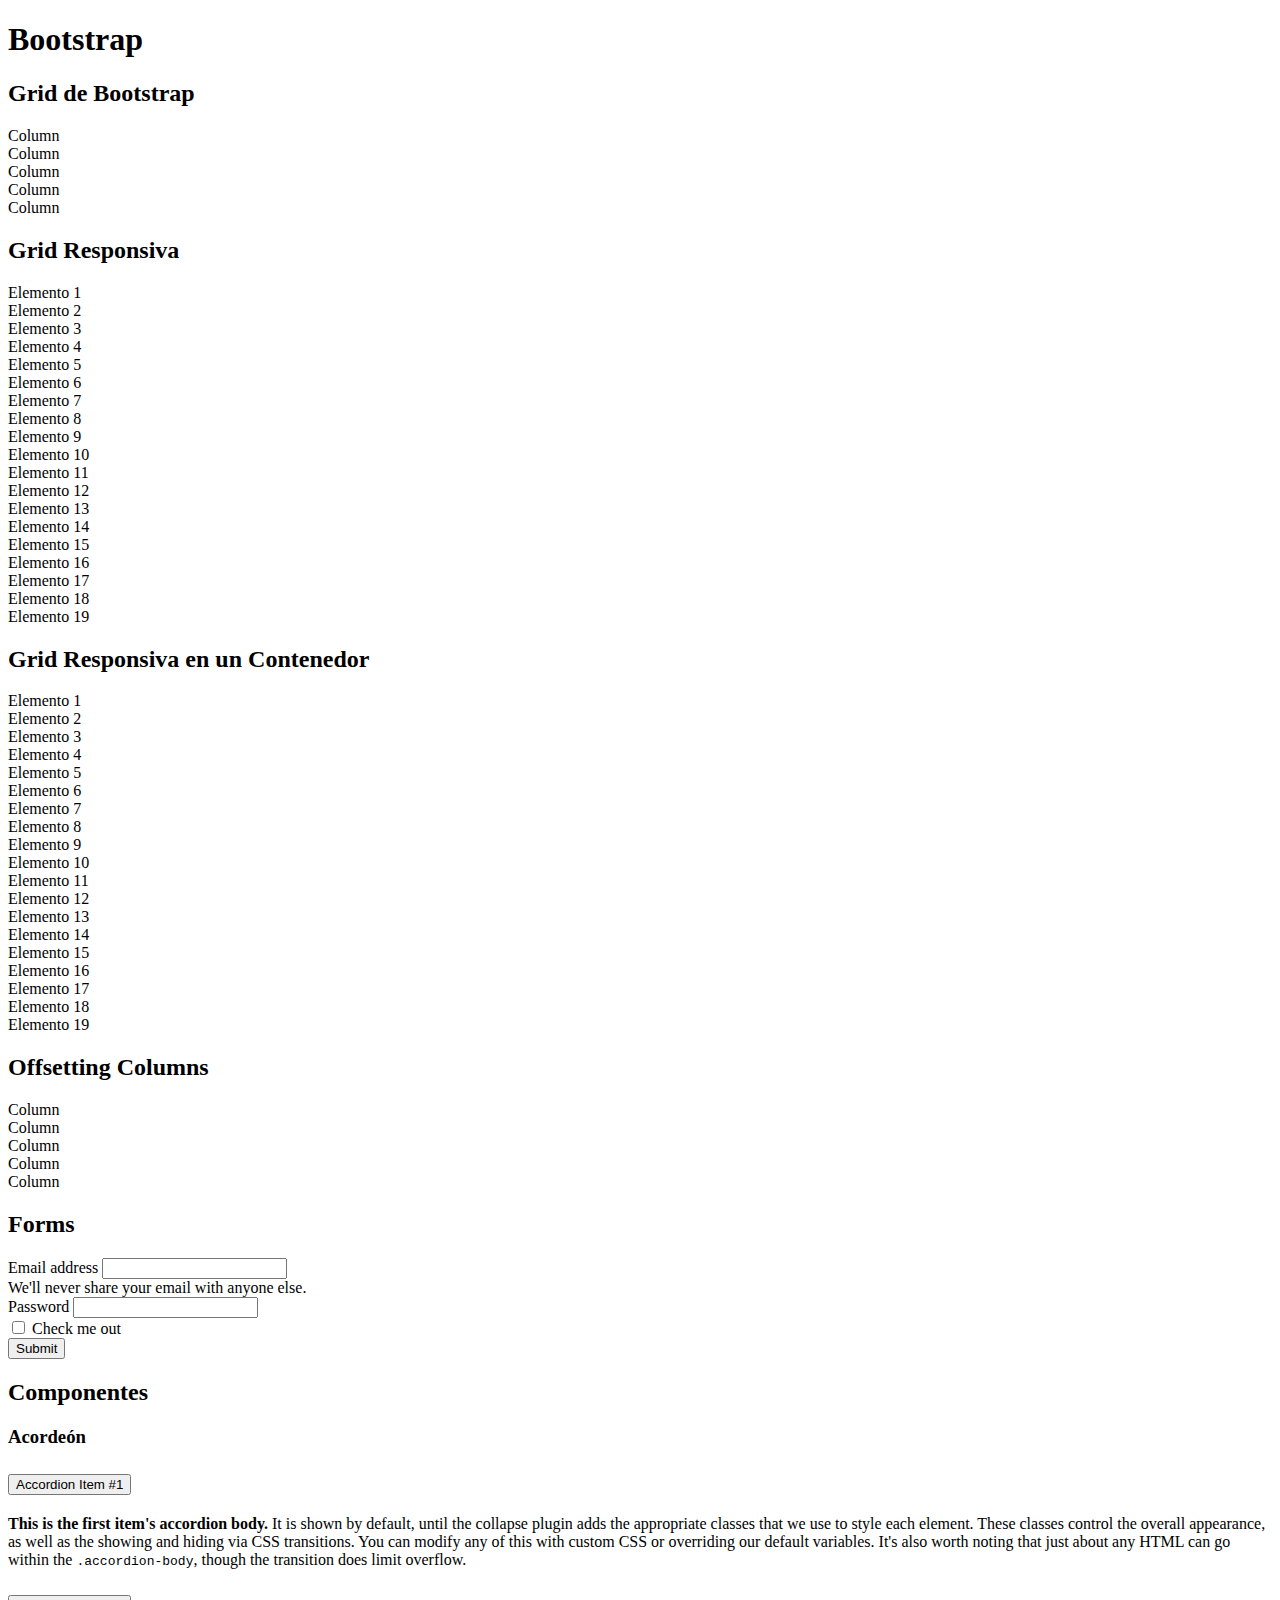
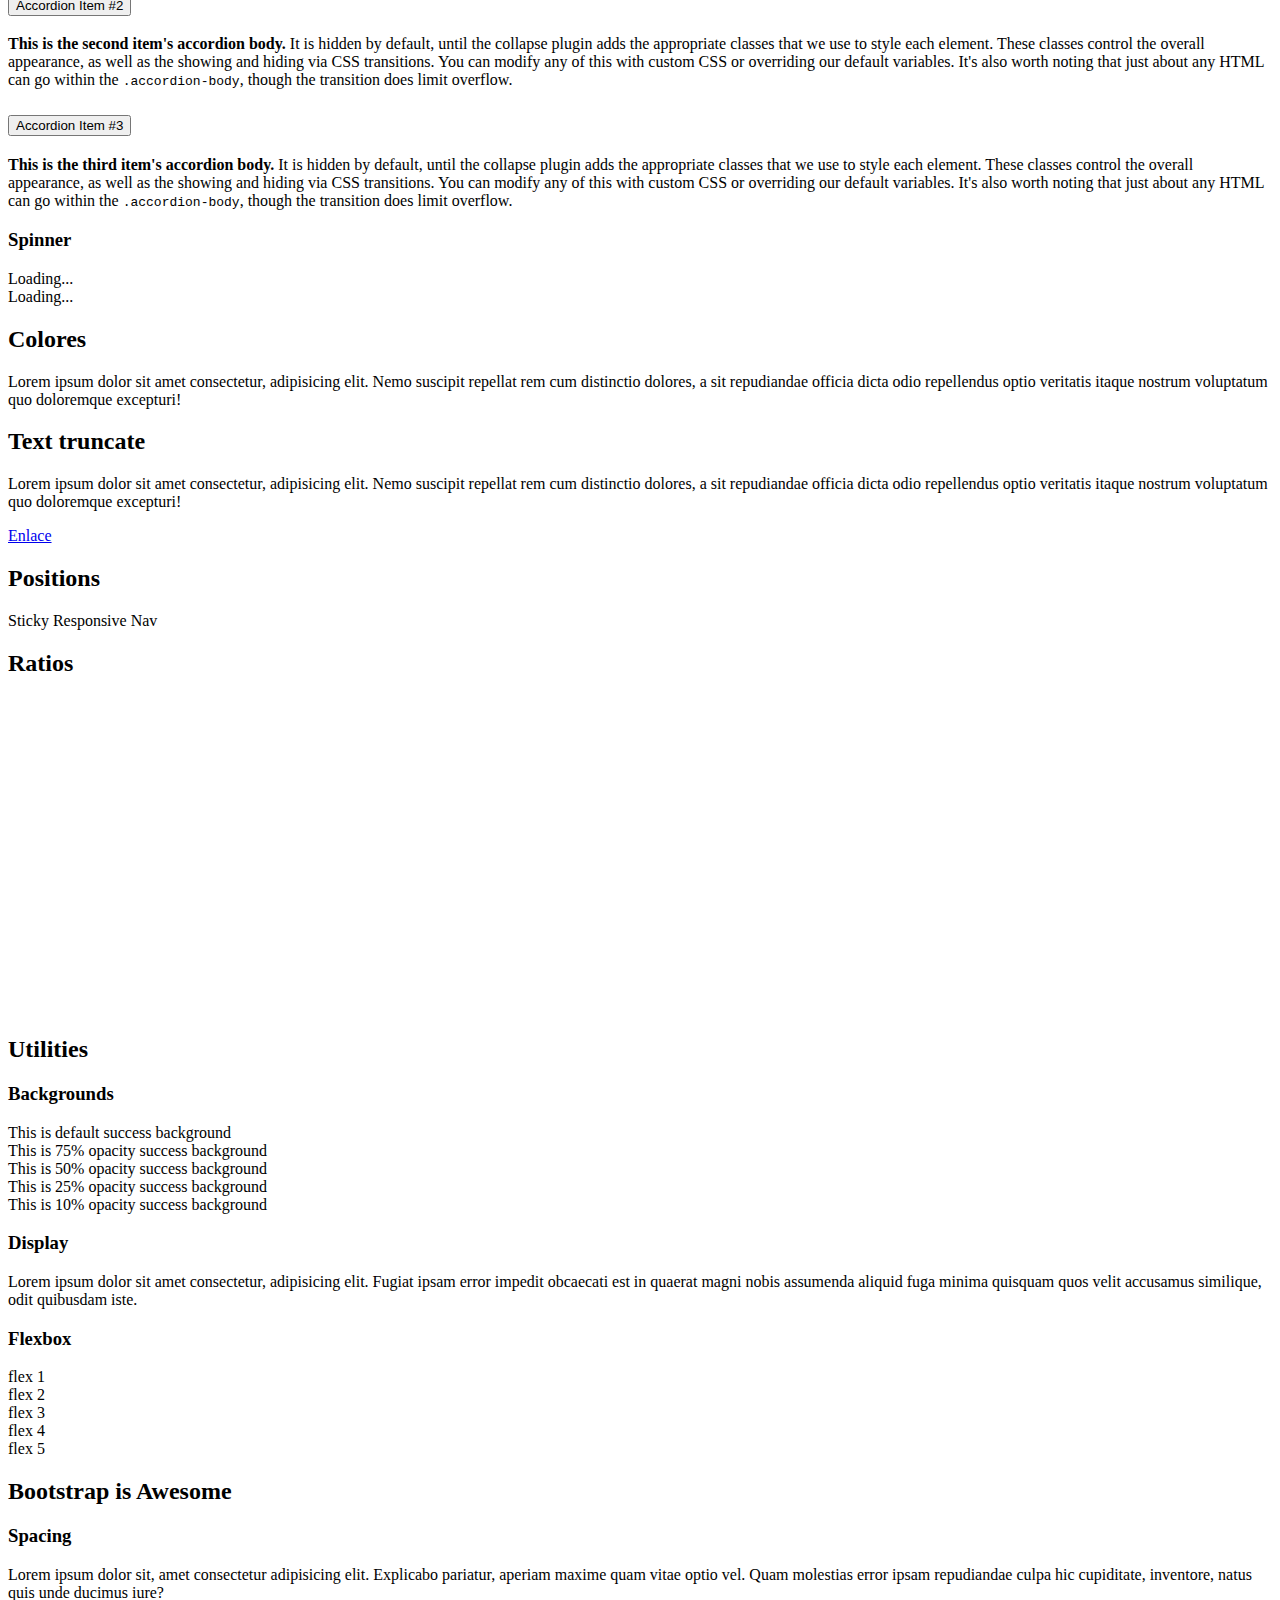
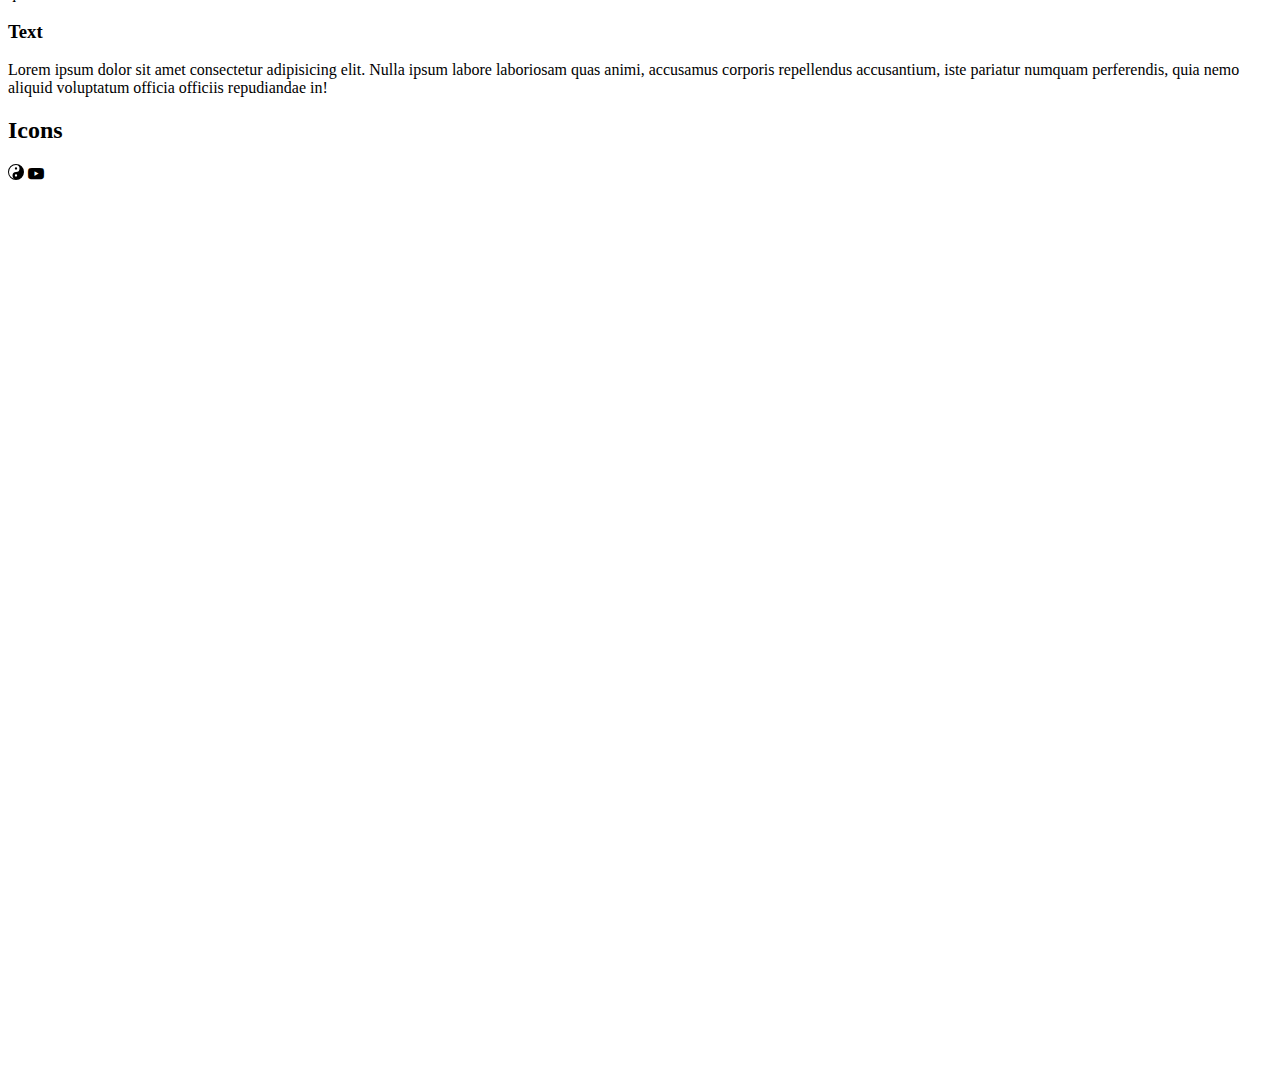
<file: basicos-bootstrap.html>
<!DOCTYPE html>
<html lang="es">
  <head>
    <meta charset="utf-8" />
    <meta name="viewport" content="width=device-width, initial-scale=1" />
    <title></title>
    <link
      href="https://cdn.jsdelivr.net/npm/bootstrap@5.2.2/dist/css/bootstrap.min.css"
      rel="stylesheet"
      integrity="sha384-Zenh87qX5JnK2Jl0vWa8Ck2rdkQ2Bzep5IDxbcnCeuOxjzrPF/et3URy9Bv1WTRi"
      crossorigin="anonymous"
    />
    <link
      rel="stylesheet"
      href="https://cdn.jsdelivr.net/npm/bootstrap-icons@1.10.2/font/bootstrap-icons.css"
    />
  </head>
  <body>
    <h1>Bootstrap</h1>
    <h2>Grid de Bootstrap</h2>
    <div class="container text-center">
      <div class="row">
        <div class="border col-3">Column</div>
        <div class="border col-6">Column</div>
        <div class="border col-3">Column</div>
        <div class="border col">Column</div>
        <div class="border col">Column</div>
      </div>
    </div>
    <h2>Grid Responsiva</h2>
    <section class="row">
      <article
        class="border col-12 col-sm-6 col-md-4 col-lg-3 col-xl-2 col-xxl-1"
      >
        Elemento 1
      </article>
      <article
        class="border col-12 col-sm-6 col-md-4 col-lg-3 col-xl-2 col-xxl-1"
      >
        Elemento 2
      </article>
      <article
        class="border col-12 col-sm-6 col-md-4 col-lg-3 col-xl-2 col-xxl-1"
      >
        Elemento 3
      </article>
      <article
        class="border col-12 col-sm-6 col-md-4 col-lg-3 col-xl-2 col-xxl-1"
      >
        Elemento 4
      </article>
      <article
        class="border col-12 col-sm-6 col-md-4 col-lg-3 col-xl-2 col-xxl-1"
      >
        Elemento 5
      </article>
      <article
        class="border col-12 col-sm-6 col-md-4 col-lg-3 col-xl-2 col-xxl-1"
      >
        Elemento 6
      </article>
      <article
        class="border col-12 col-sm-6 col-md-4 col-lg-3 col-xl-2 col-xxl-1"
      >
        Elemento 7
      </article>
      <article
        class="border col-12 col-sm-6 col-md-4 col-lg-3 col-xl-2 col-xxl-1"
      >
        Elemento 8
      </article>
      <article
        class="border col-12 col-sm-6 col-md-4 col-lg-3 col-xl-2 col-xxl-1"
      >
        Elemento 9
      </article>
      <article
        class="border col-12 col-sm-6 col-md-4 col-lg-3 col-xl-2 col-xxl-1"
      >
        Elemento 10
      </article>
      <article
        class="border col-12 col-sm-6 col-md-4 col-lg-3 col-xl-2 col-xxl-1"
      >
        Elemento 11
      </article>
      <article
        class="border col-12 col-sm-6 col-md-4 col-lg-3 col-xl-2 col-xxl-1"
      >
        Elemento 12
      </article>
      <article
        class="border col-12 col-sm-6 col-md-4 col-lg-3 col-xl-2 col-xxl-1"
      >
        Elemento 13
      </article>
      <article
        class="border col-12 col-sm-6 col-md-4 col-lg-3 col-xl-2 col-xxl-1"
      >
        Elemento 14
      </article>
      <article
        class="border col-12 col-sm-6 col-md-4 col-lg-3 col-xl-2 col-xxl-1"
      >
        Elemento 15
      </article>
      <article
        class="border col-12 col-sm-6 col-md-4 col-lg-3 col-xl-2 col-xxl-1"
      >
        Elemento 16
      </article>
      <article
        class="border col-12 col-sm-6 col-md-4 col-lg-3 col-xl-2 col-xxl-1"
      >
        Elemento 17
      </article>
      <article
        class="border col-12 col-sm-6 col-md-4 col-lg-3 col-xl-2 col-xxl-1"
      >
        Elemento 18
      </article>
      <article
        class="border col-12 col-sm-6 col-md-4 col-lg-3 col-xl-2 col-xxl-1"
      >
        Elemento 19
      </article>
    </section>
    <h2>Grid Responsiva en un Contenedor</h2>
    <div class="container">
      <section class="row">
        <article
          class="border col-12 col-sm-6 col-md-4 col-lg-3 col-xl-2 col-xxl-1"
        >
          Elemento 1
        </article>
        <article
          class="border col-12 col-sm-6 col-md-4 col-lg-3 col-xl-2 col-xxl-1"
        >
          Elemento 2
        </article>
        <article
          class="border col-12 col-sm-6 col-md-4 col-lg-3 col-xl-2 col-xxl-1"
        >
          Elemento 3
        </article>
        <article
          class="border col-12 col-sm-6 col-md-4 col-lg-3 col-xl-2 col-xxl-1"
        >
          Elemento 4
        </article>
        <article
          class="border col-12 col-sm-6 col-md-4 col-lg-3 col-xl-2 col-xxl-1"
        >
          Elemento 5
        </article>
        <article
          class="border col-12 col-sm-6 col-md-4 col-lg-3 col-xl-2 col-xxl-1"
        >
          Elemento 6
        </article>
        <article
          class="border col-12 col-sm-6 col-md-4 col-lg-3 col-xl-2 col-xxl-1"
        >
          Elemento 7
        </article>
        <article
          class="border col-12 col-sm-6 col-md-4 col-lg-3 col-xl-2 col-xxl-1"
        >
          Elemento 8
        </article>
        <article
          class="border col-12 col-sm-6 col-md-4 col-lg-3 col-xl-2 col-xxl-1"
        >
          Elemento 9
        </article>
        <article
          class="border col-12 col-sm-6 col-md-4 col-lg-3 col-xl-2 col-xxl-1"
        >
          Elemento 10
        </article>
        <article
          class="border col-12 col-sm-6 col-md-4 col-lg-3 col-xl-2 col-xxl-1"
        >
          Elemento 11
        </article>
        <article
          class="border col-12 col-sm-6 col-md-4 col-lg-3 col-xl-2 col-xxl-1"
        >
          Elemento 12
        </article>
        <article
          class="border col-12 col-sm-6 col-md-4 col-lg-3 col-xl-2 col-xxl-1"
        >
          Elemento 13
        </article>
        <article
          class="border col-12 col-sm-6 col-md-4 col-lg-3 col-xl-2 col-xxl-1"
        >
          Elemento 14
        </article>
        <article
          class="border col-12 col-sm-6 col-md-4 col-lg-3 col-xl-2 col-xxl-1"
        >
          Elemento 15
        </article>
        <article
          class="border col-12 col-sm-6 col-md-4 col-lg-3 col-xl-2 col-xxl-1"
        >
          Elemento 16
        </article>
        <article
          class="border col-12 col-sm-6 col-md-4 col-lg-3 col-xl-2 col-xxl-1"
        >
          Elemento 17
        </article>
        <article
          class="border col-12 col-sm-6 col-md-4 col-lg-3 col-xl-2 col-xxl-1"
        >
          Elemento 18
        </article>
        <article
          class="border col-12 col-sm-6 col-md-4 col-lg-3 col-xl-2 col-xxl-1"
        >
          Elemento 19
        </article>
      </section>
    </div>
    <h2>Offsetting Columns</h2>
    <div class="container text-center">
      <div class="row">
        <div class="border col-3">Column</div>
        <div class="border col-6 offset-3">Column</div>
        <div class="border col-3">Column</div>
        <div class="border col">Column</div>
        <div class="border col">Column</div>
      </div>
    </div>
    <h2>Forms</h2>
    <section class="container-sm">
      <form>
        <div class="mb-3">
          <label for="exampleInputEmail1" class="form-label"
            >Email address</label
          >
          <input
            type="email"
            class="form-control"
            id="exampleInputEmail1"
            aria-describedby="emailHelp"
          />
          <div id="emailHelp" class="form-text">
            We'll never share your email with anyone else.
          </div>
        </div>
        <div class="mb-3">
          <label for="exampleInputPassword1" class="form-label">Password</label>
          <input
            type="password"
            class="form-control"
            id="exampleInputPassword1"
          />
        </div>
        <div class="mb-3 form-check">
          <input type="checkbox" class="form-check-input" id="exampleCheck1" />
          <label class="form-check-label" for="exampleCheck1"
            >Check me out</label
          >
        </div>
        <button type="submit" class="btn btn-primary">Submit</button>
      </form>
    </section>
    <h2>Componentes</h2>
    <h3>Acordeón</h3>
    <div class="accordion" id="accordionExample">
      <div class="accordion-item">
        <h2 class="accordion-header" id="headingOne">
          <button
            class="accordion-button"
            type="button"
            data-bs-toggle="collapse"
            data-bs-target="#collapseOne"
            aria-expanded="true"
            aria-controls="collapseOne"
          >
            Accordion Item #1
          </button>
        </h2>
        <div
          id="collapseOne"
          class="accordion-collapse collapse show"
          aria-labelledby="headingOne"
          data-bs-parent="#accordionExample"
        >
          <div class="accordion-body">
            <strong>This is the first item's accordion body.</strong> It is
            shown by default, until the collapse plugin adds the appropriate
            classes that we use to style each element. These classes control the
            overall appearance, as well as the showing and hiding via CSS
            transitions. You can modify any of this with custom CSS or
            overriding our default variables. It's also worth noting that just
            about any HTML can go within the <code>.accordion-body</code>,
            though the transition does limit overflow.
          </div>
        </div>
      </div>
      <div class="accordion-item">
        <h2 class="accordion-header" id="headingTwo">
          <button
            class="accordion-button collapsed"
            type="button"
            data-bs-toggle="collapse"
            data-bs-target="#collapseTwo"
            aria-expanded="false"
            aria-controls="collapseTwo"
          >
            Accordion Item #2
          </button>
        </h2>
        <div
          id="collapseTwo"
          class="accordion-collapse collapse"
          aria-labelledby="headingTwo"
          data-bs-parent="#accordionExample"
        >
          <div class="accordion-body">
            <strong>This is the second item's accordion body.</strong> It is
            hidden by default, until the collapse plugin adds the appropriate
            classes that we use to style each element. These classes control the
            overall appearance, as well as the showing and hiding via CSS
            transitions. You can modify any of this with custom CSS or
            overriding our default variables. It's also worth noting that just
            about any HTML can go within the <code>.accordion-body</code>,
            though the transition does limit overflow.
          </div>
        </div>
      </div>
      <div class="accordion-item">
        <h2 class="accordion-header" id="headingThree">
          <button
            class="accordion-button collapsed"
            type="button"
            data-bs-toggle="collapse"
            data-bs-target="#collapseThree"
            aria-expanded="false"
            aria-controls="collapseThree"
          >
            Accordion Item #3
          </button>
        </h2>
        <div
          id="collapseThree"
          class="accordion-collapse collapse"
          aria-labelledby="headingThree"
          data-bs-parent="#accordionExample"
        >
          <div class="accordion-body">
            <strong>This is the third item's accordion body.</strong> It is
            hidden by default, until the collapse plugin adds the appropriate
            classes that we use to style each element. These classes control the
            overall appearance, as well as the showing and hiding via CSS
            transitions. You can modify any of this with custom CSS or
            overriding our default variables. It's also worth noting that just
            about any HTML can go within the <code>.accordion-body</code>,
            though the transition does limit overflow.
          </div>
        </div>
      </div>
    </div>
    <h3>Spinner</h3>
    <div class="spinner-border spinner-border-sm" role="status">
      <span class="visually-hidden">Loading...</span>
    </div>
    <div class="spinner-grow spinner-grow-sm" role="status">
      <span class="visually-hidden">Loading...</span>
    </div>
    <h2>Colores</h2>
    <p class="text-white bg-danger">
      Lorem ipsum dolor sit amet consectetur, adipisicing elit. Nemo suscipit
      repellat rem cum distinctio dolores, a sit repudiandae officia dicta odio
      repellendus optio veritatis itaque nostrum voluptatum quo doloremque
      excepturi!
    </p>
    <h2>Text truncate</h2>
    <p class="text-white bg-danger text-truncate w-50">
      Lorem ipsum dolor sit amet consectetur, adipisicing elit. Nemo suscipit
      repellat rem cum distinctio dolores, a sit repudiandae officia dicta odio
      repellendus optio veritatis itaque nostrum voluptatum quo doloremque
      excepturi!
    </p>
    <a href="#" class="display-1 link-warning">Enlace</a>
    <h2>Positions</h2>
    <nav class="sticky-bottom sticky-lg-top display-2 text-danger">
      Sticky Responsive Nav
    </nav>
    <h2>Ratios</h2>
    <div class="ratio ratio-16x9">
      <iframe
        width="560"
        height="315"
        src="https://www.youtube.com/embed/BjYrguKBfCo"
        title="YouTube video player"
        frameborder="0"
        allow="accelerometer; autoplay; clipboard-write; encrypted-media; gyroscope; picture-in-picture"
        allowfullscreen
      ></iframe>
    </div>
    <h2>Utilities</h2>
    <h3>Backgrounds</h3>
    <div class="bg-success p-2 text-white">
      This is default success background
    </div>
    <div class="bg-success p-2 text-white bg-opacity-75">
      This is 75% opacity success background
    </div>
    <div class="bg-success p-2 text-dark bg-opacity-50">
      This is 50% opacity success background
    </div>
    <div class="bg-success p-2 text-dark bg-opacity-25">
      This is 25% opacity success background
    </div>
    <div class="bg-success p-2 text-dark bg-opacity-10">
      This is 10% opacity success background
    </div>
    <h3>Display</h3>
    <p class="text-danger bg-dark d-none d-md-block d-lg-inline">
      Lorem ipsum dolor sit amet consectetur, adipisicing elit. Fugiat ipsam
      error impedit obcaecati est in quaerat magni nobis assumenda aliquid fuga
      minima quisquam quos velit accusamus similique, odit quibusdam iste.
    </p>
    <h3>Flexbox</h3>
    <section
      class="d-flex flex-sm-row-reverse flex-md-column flex-lg-column-reverse"
    >
      <article>flex 1</article>
      <article>flex 2</article>
      <article>flex 3</article>
      <article>flex 4</article>
      <article>flex 5</article>
    </section>
    <div
      class="bg-dark w-100 min-vh-100 d-flex justify-content-center align-items-center"
    >
      <h2 class="display-1 text-white">Bootstrap is Awesome</h2>
    </div>
    <h3>Spacing</h3>
    <p
      class="bg-warning text-white m-3 p-5 m-sm-0 p-sm-0 mt-md-5 pb-md-4 w-50 mx-lg-auto py-lg-5 ps-xl-5 pe-xxl-5"
    >
      Lorem ipsum dolor sit, amet consectetur adipisicing elit. Explicabo
      pariatur, aperiam maxime quam vitae optio vel. Quam molestias error ipsam
      repudiandae culpa hic cupiditate, inventore, natus quis unde ducimus iure?
    </p>
    <h3>Text</h3>
    <p class="text-center text-sm-start text-md-end bg-info">
      Lorem ipsum dolor sit amet consectetur adipisicing elit. Nulla ipsum
      labore laboriosam quas animi, accusamus corporis repellendus accusantium,
      iste pariatur numquam perferendis, quia nemo aliquid voluptatum officia
      officiis repudiandae in!
    </p>
    <h2>Icons</h2>
    <svg
      xmlns="http://www.w3.org/2000/svg"
      width="16"
      height="16"
      fill="currentColor"
      class="bi bi-yin-yang"
      viewBox="0 0 16 16"
    >
      <path
        d="M9.167 4.5a1.167 1.167 0 1 1-2.334 0 1.167 1.167 0 0 1 2.334 0Z"
      />
      <path
        d="M8 0a8 8 0 1 0 0 16A8 8 0 0 0 8 0ZM1 8a7 7 0 0 1 7-7 3.5 3.5 0 1 1 0 7 3.5 3.5 0 1 0 0 7 7 7 0 0 1-7-7Zm7 4.667a1.167 1.167 0 1 1 0-2.334 1.167 1.167 0 0 1 0 2.334Z"
      />
    </svg>
    <i class="bi bi-youtube"></i>
    <br /><br /><br /><br /><br /><br /><br /><br /><br /><br /><br /><br /><br /><br /><br /><br /><br /><br /><br /><br /><br /><br /><br /><br /><br /><br /><br /><br /><br /><br /><br /><br /><br /><br /><br /><br /><br /><br /><br /><br /><br /><br /><br /><br /><br /><br /><br /><br /><br /><br />
    <script
      src="https://cdn.jsdelivr.net/npm/bootstrap@5.2.2/dist/js/bootstrap.bundle.min.js"
      integrity="sha384-OERcA2EqjJCMA+/3y+gxIOqMEjwtxJY7qPCqsdltbNJuaOe923+mo//f6V8Qbsw3"
      crossorigin="anonymous"
    ></script>
  </body>
</html>
</file>
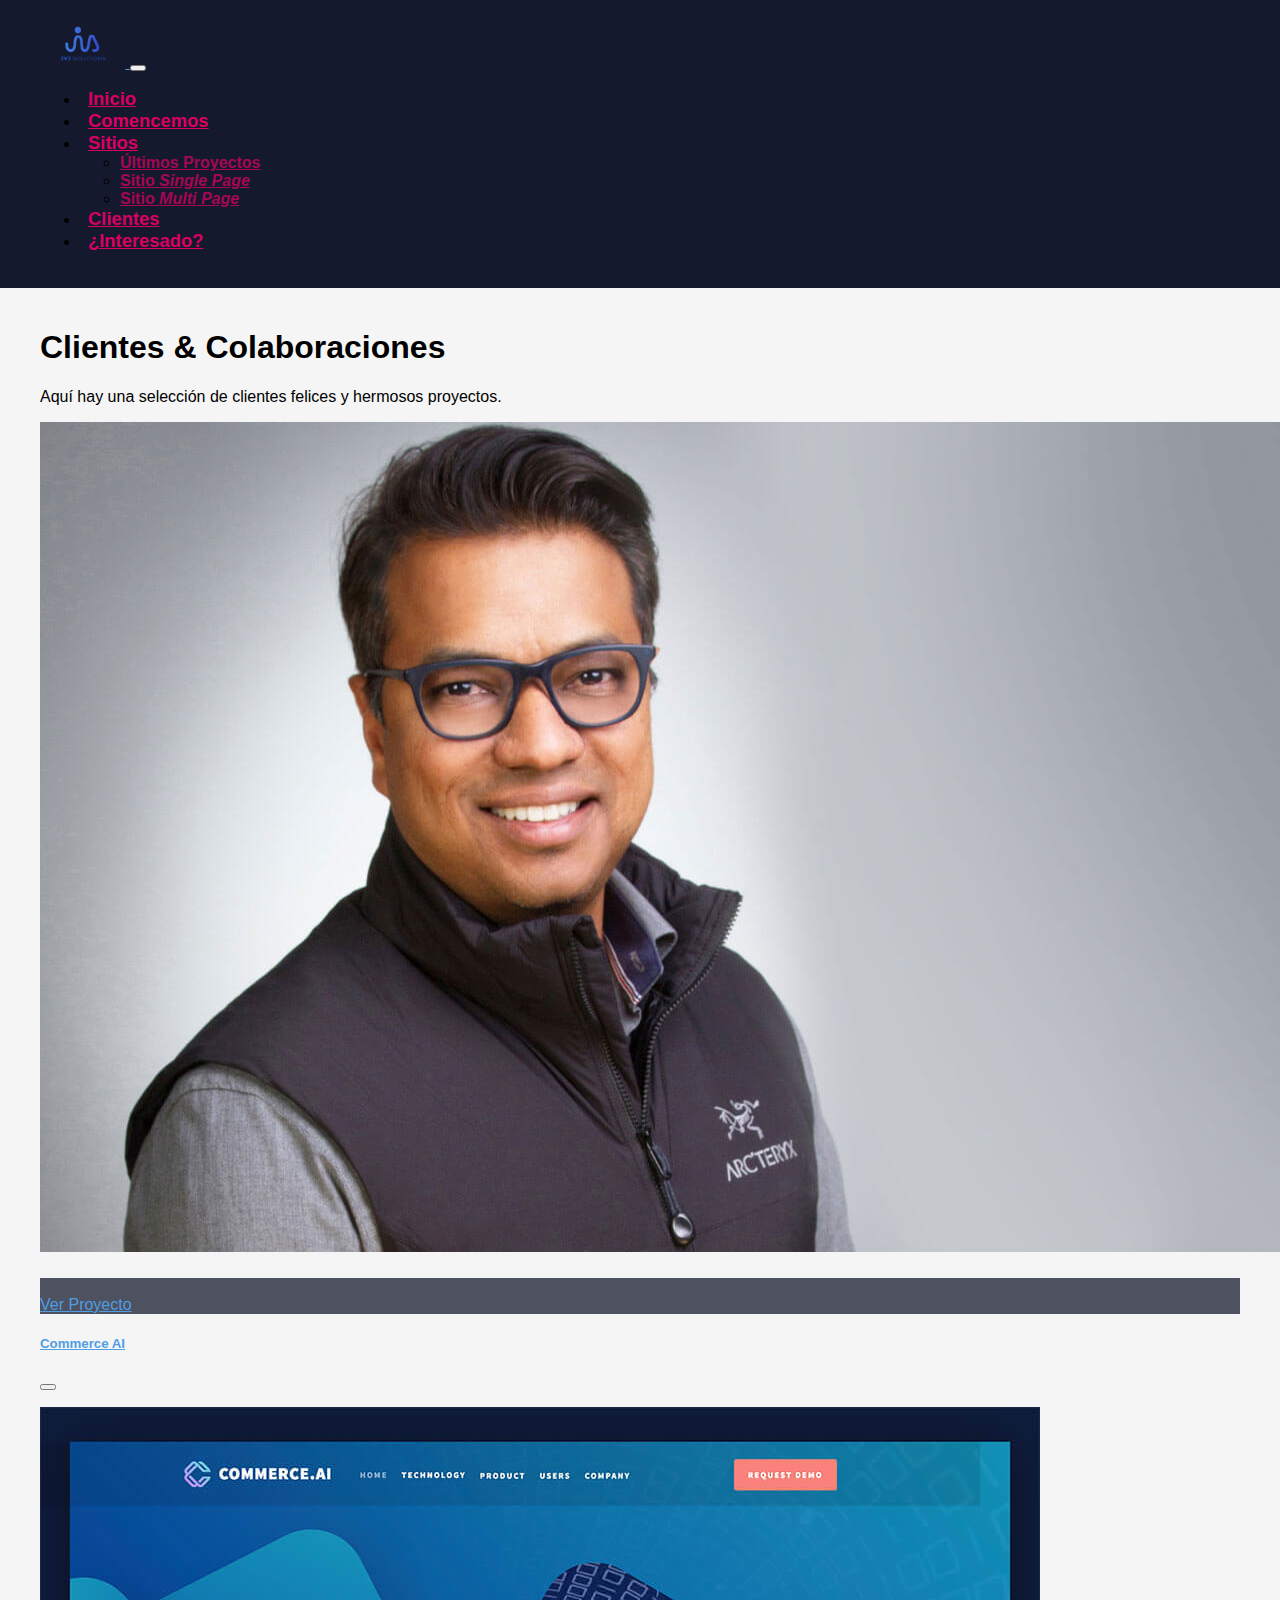
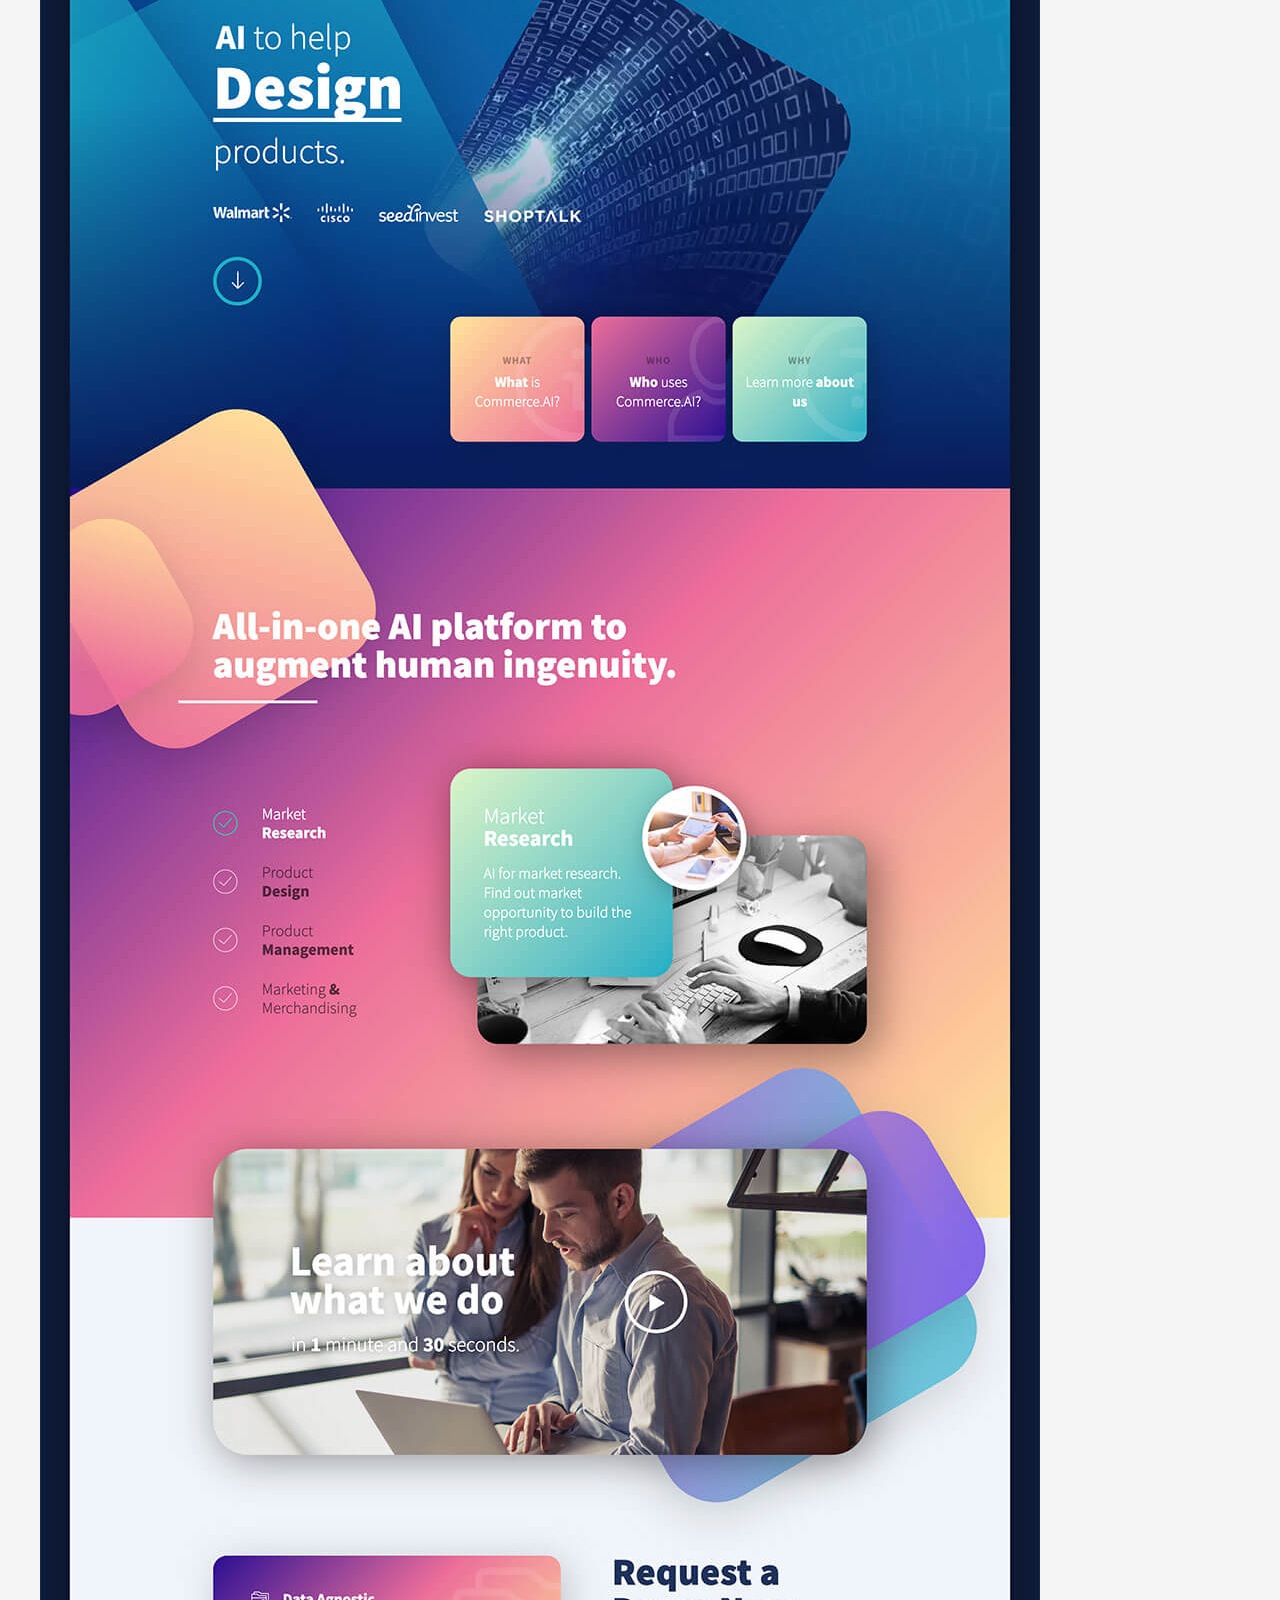
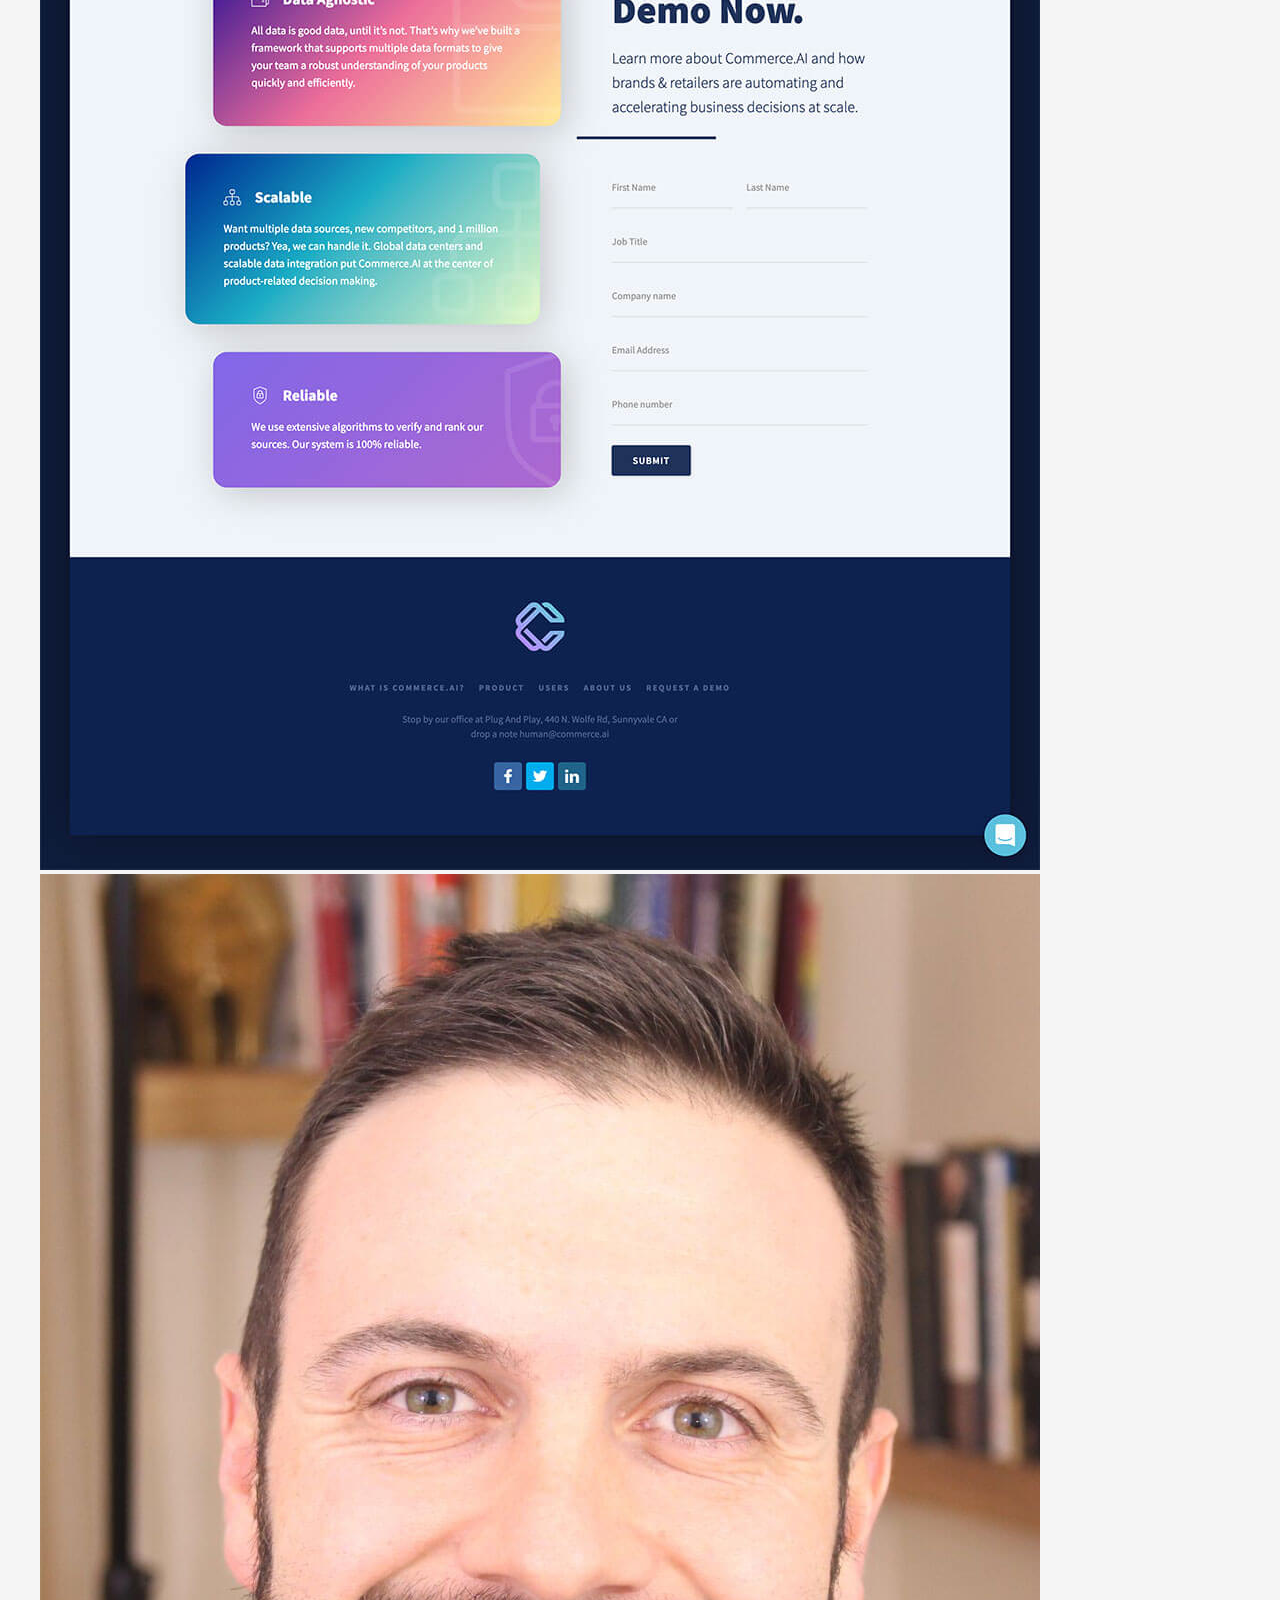
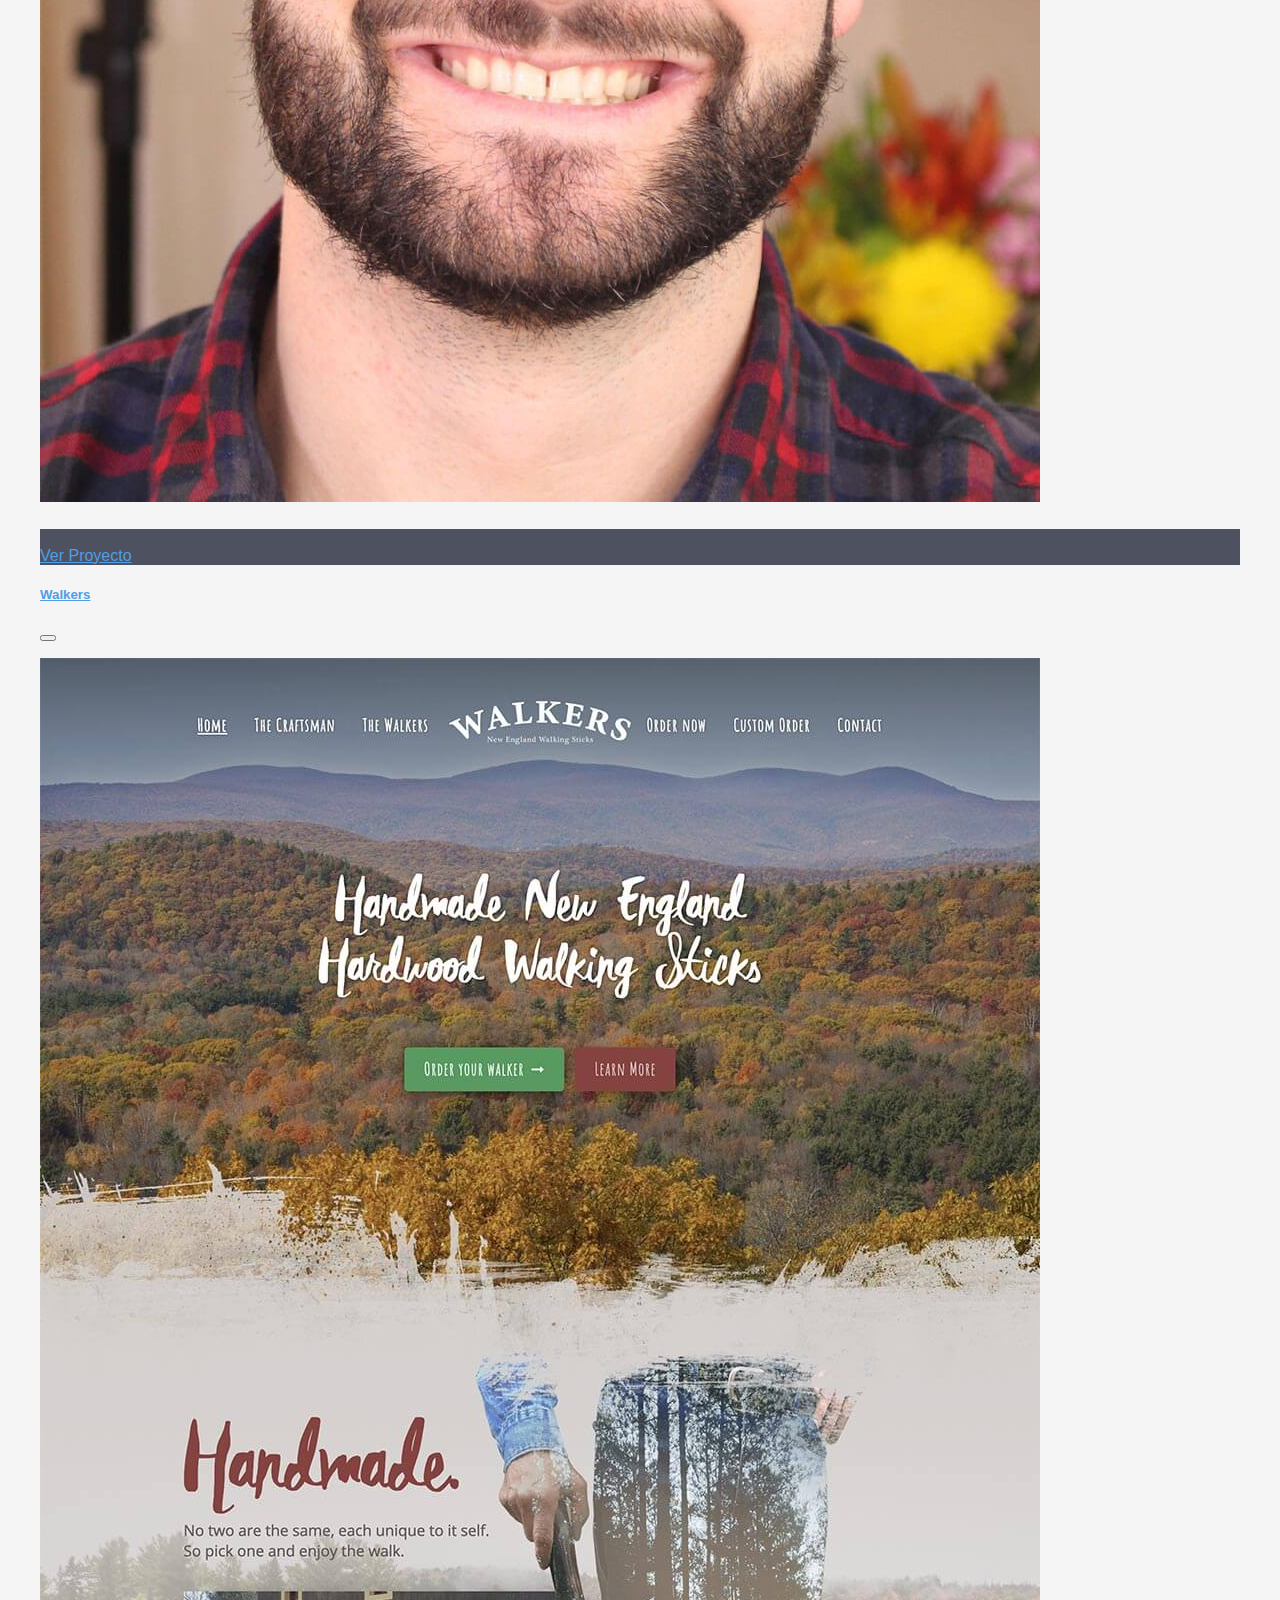
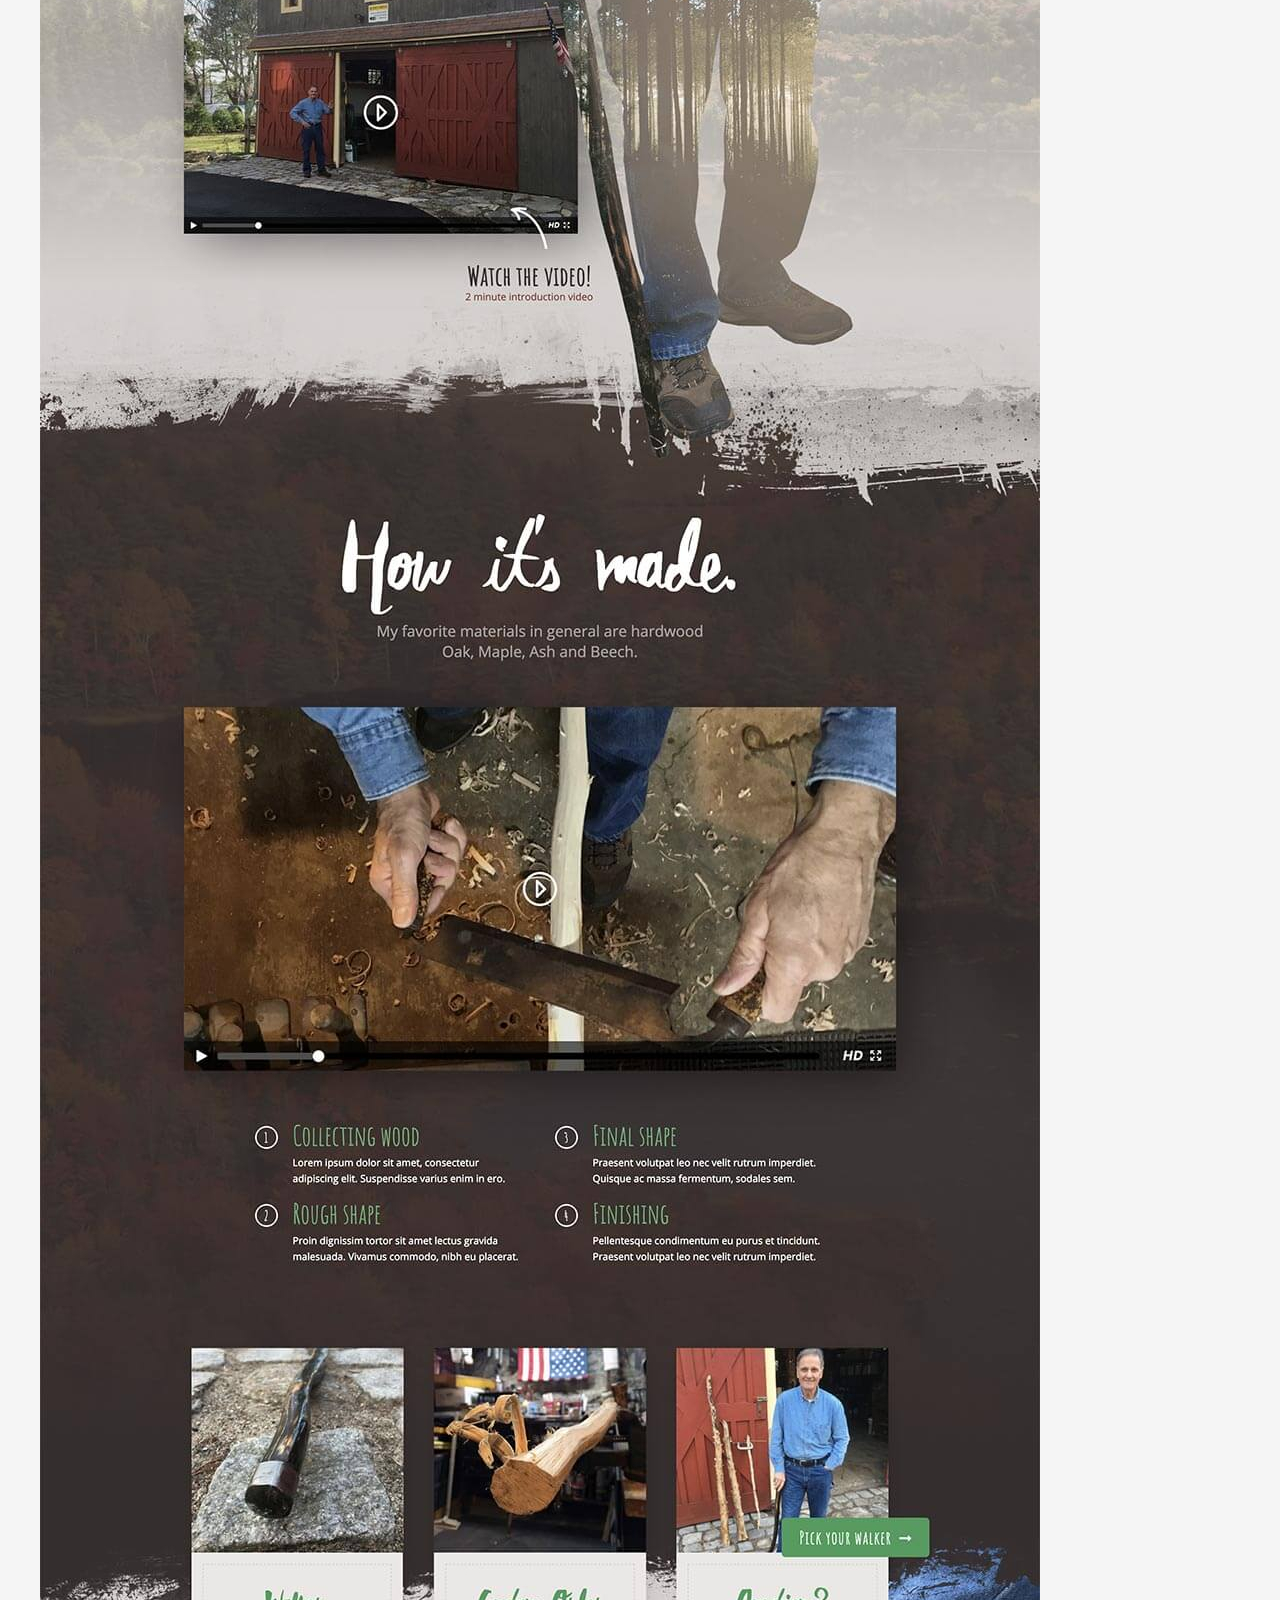
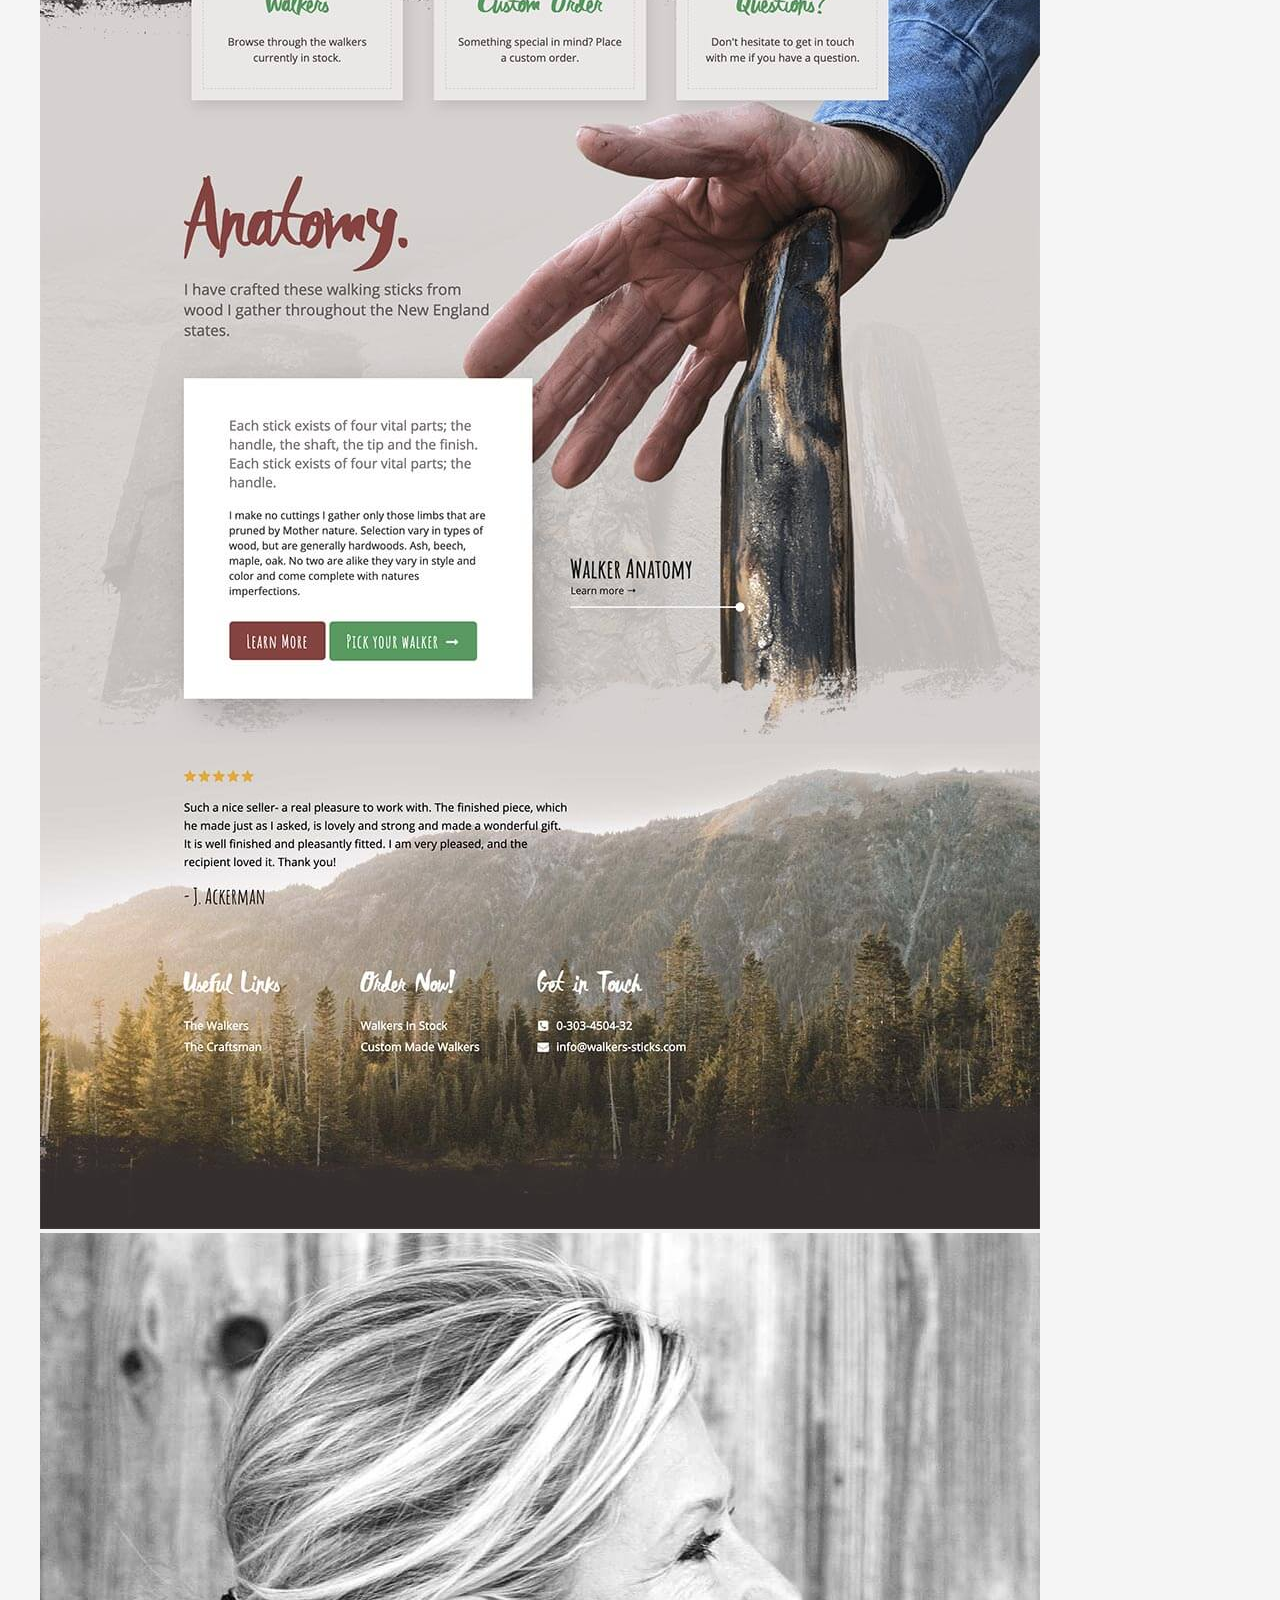
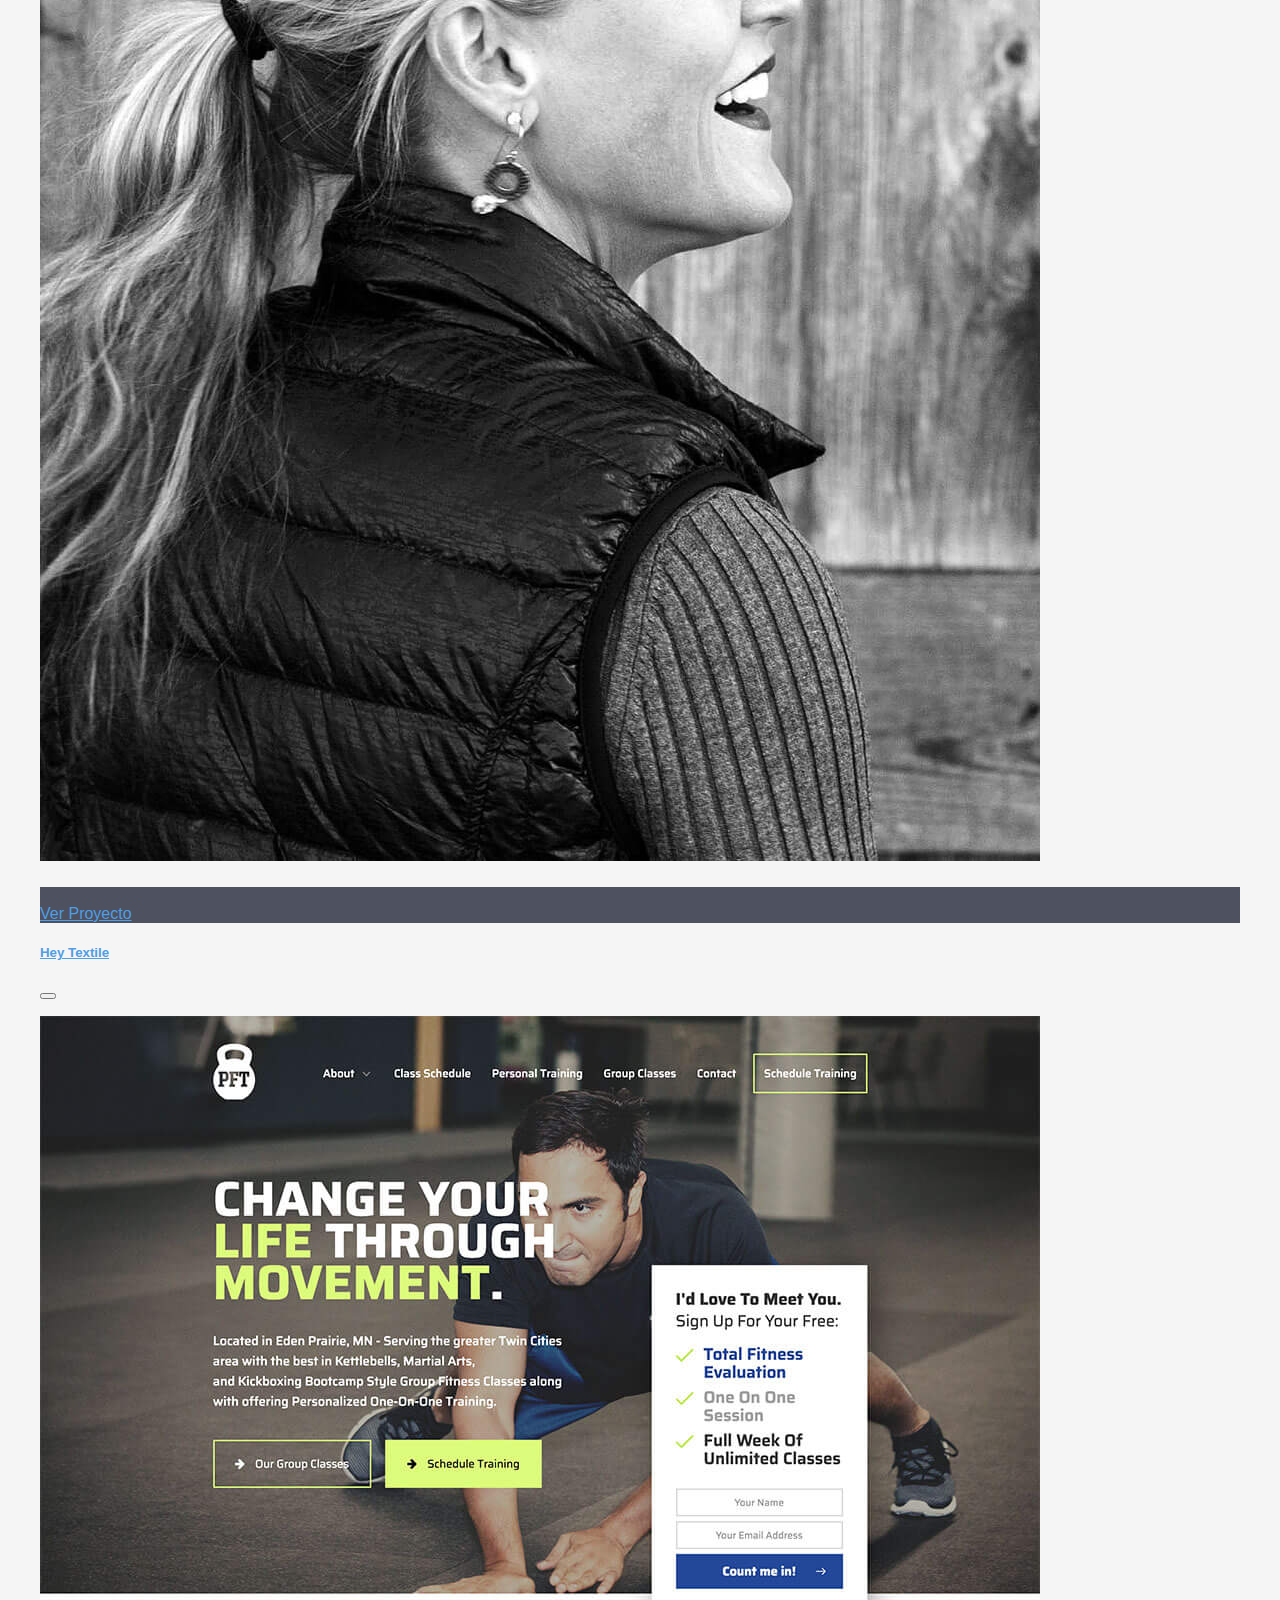
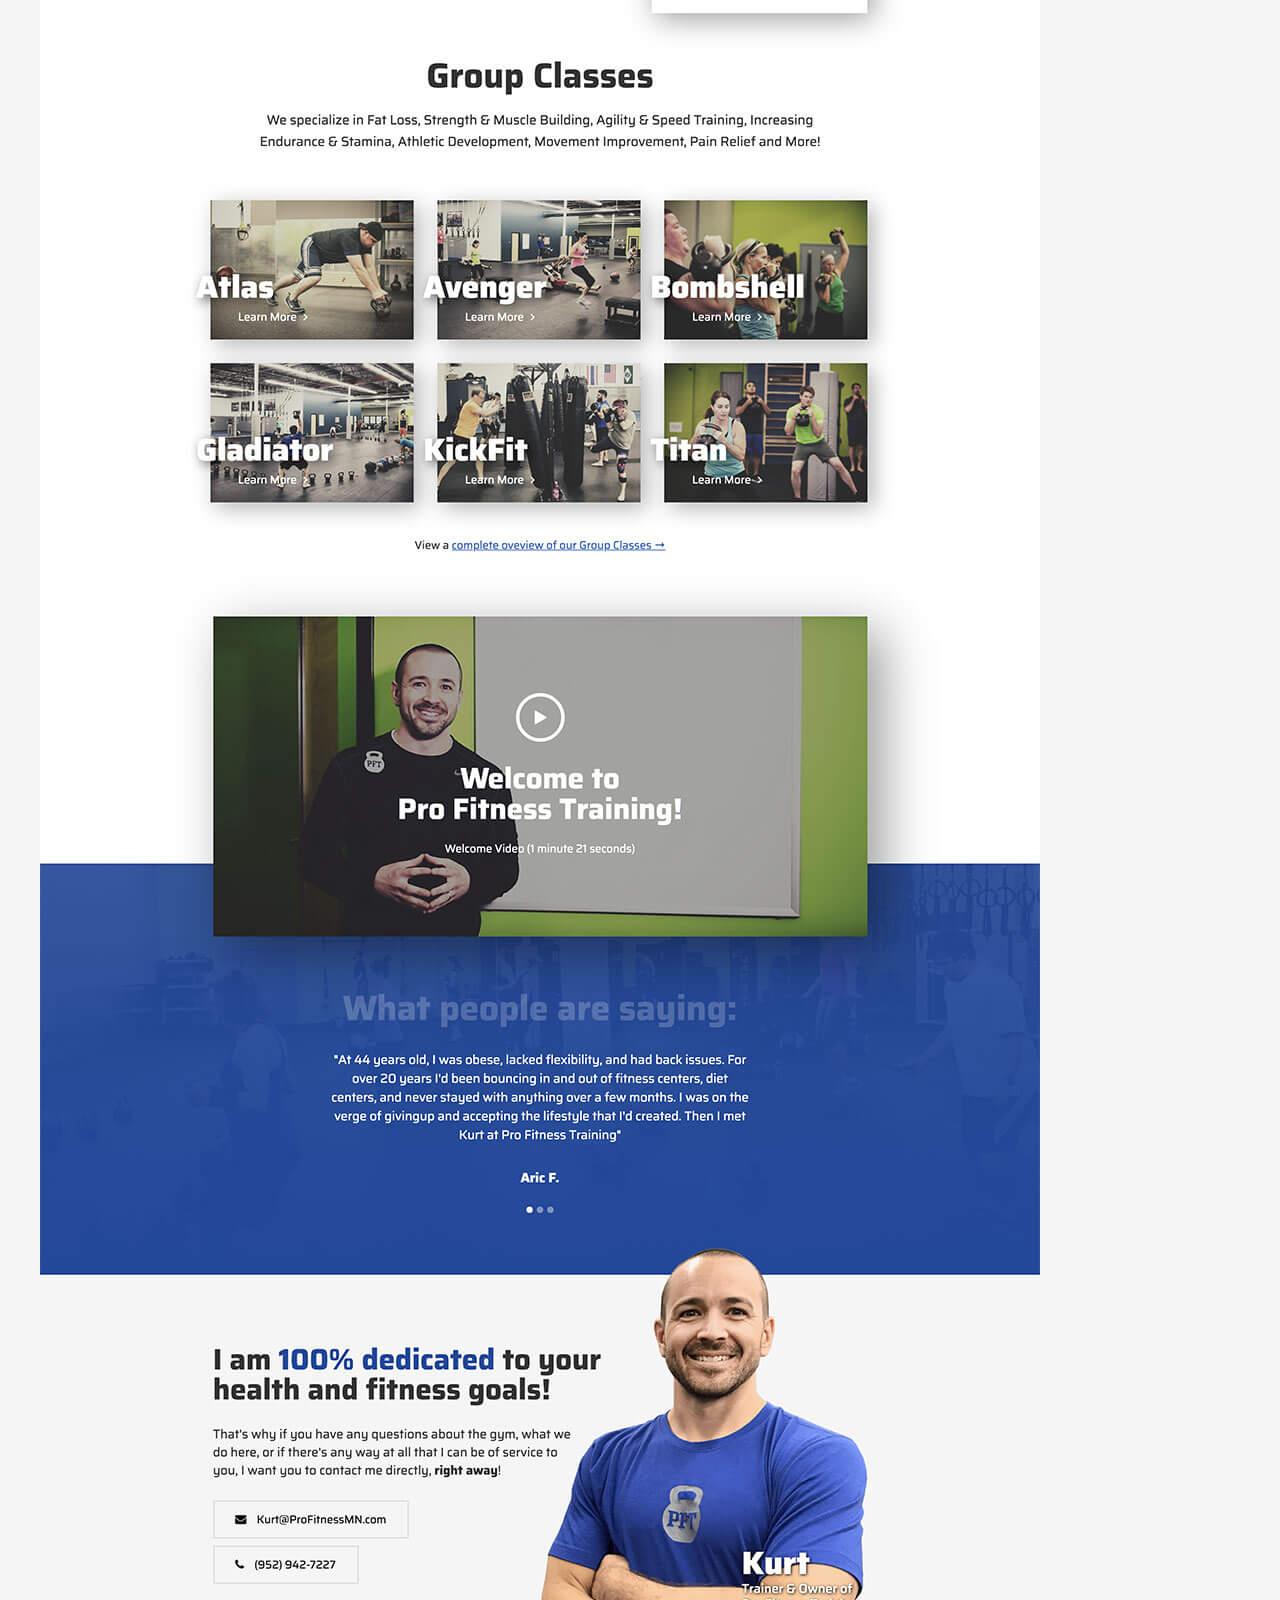
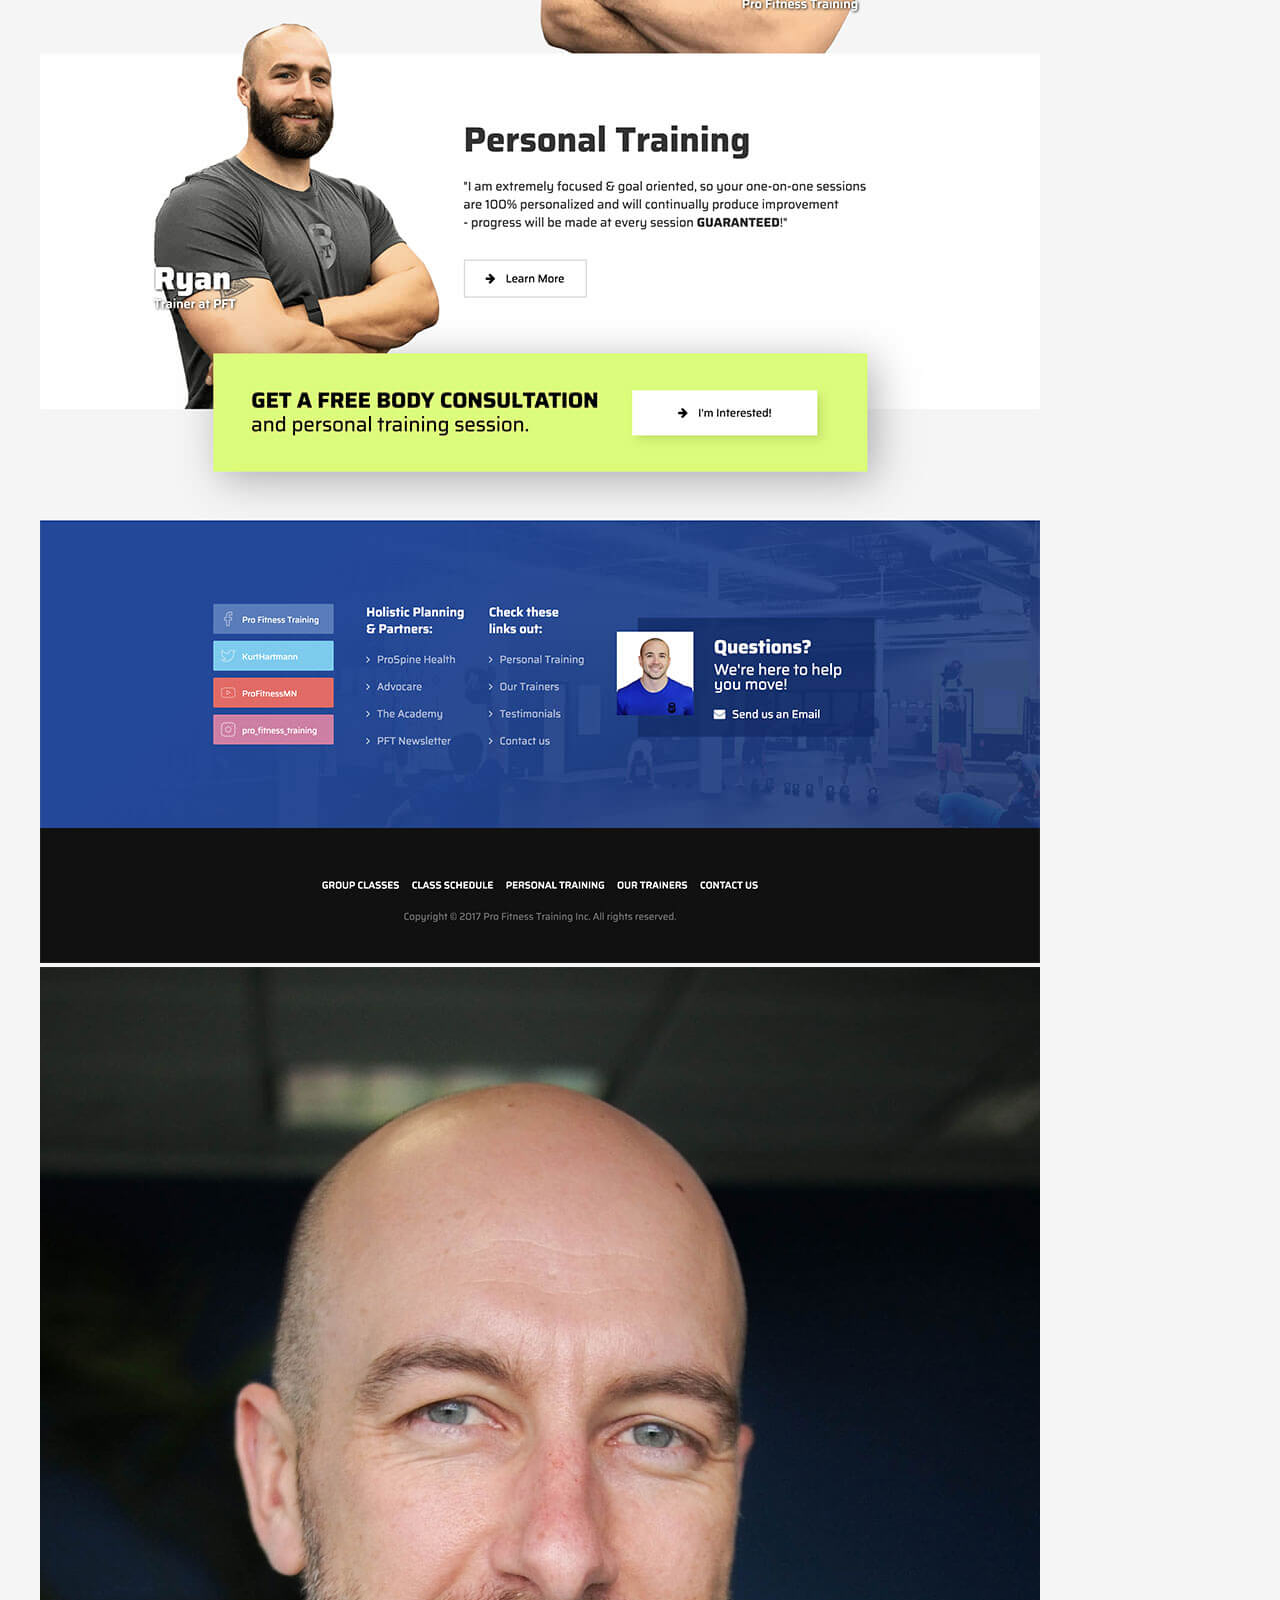
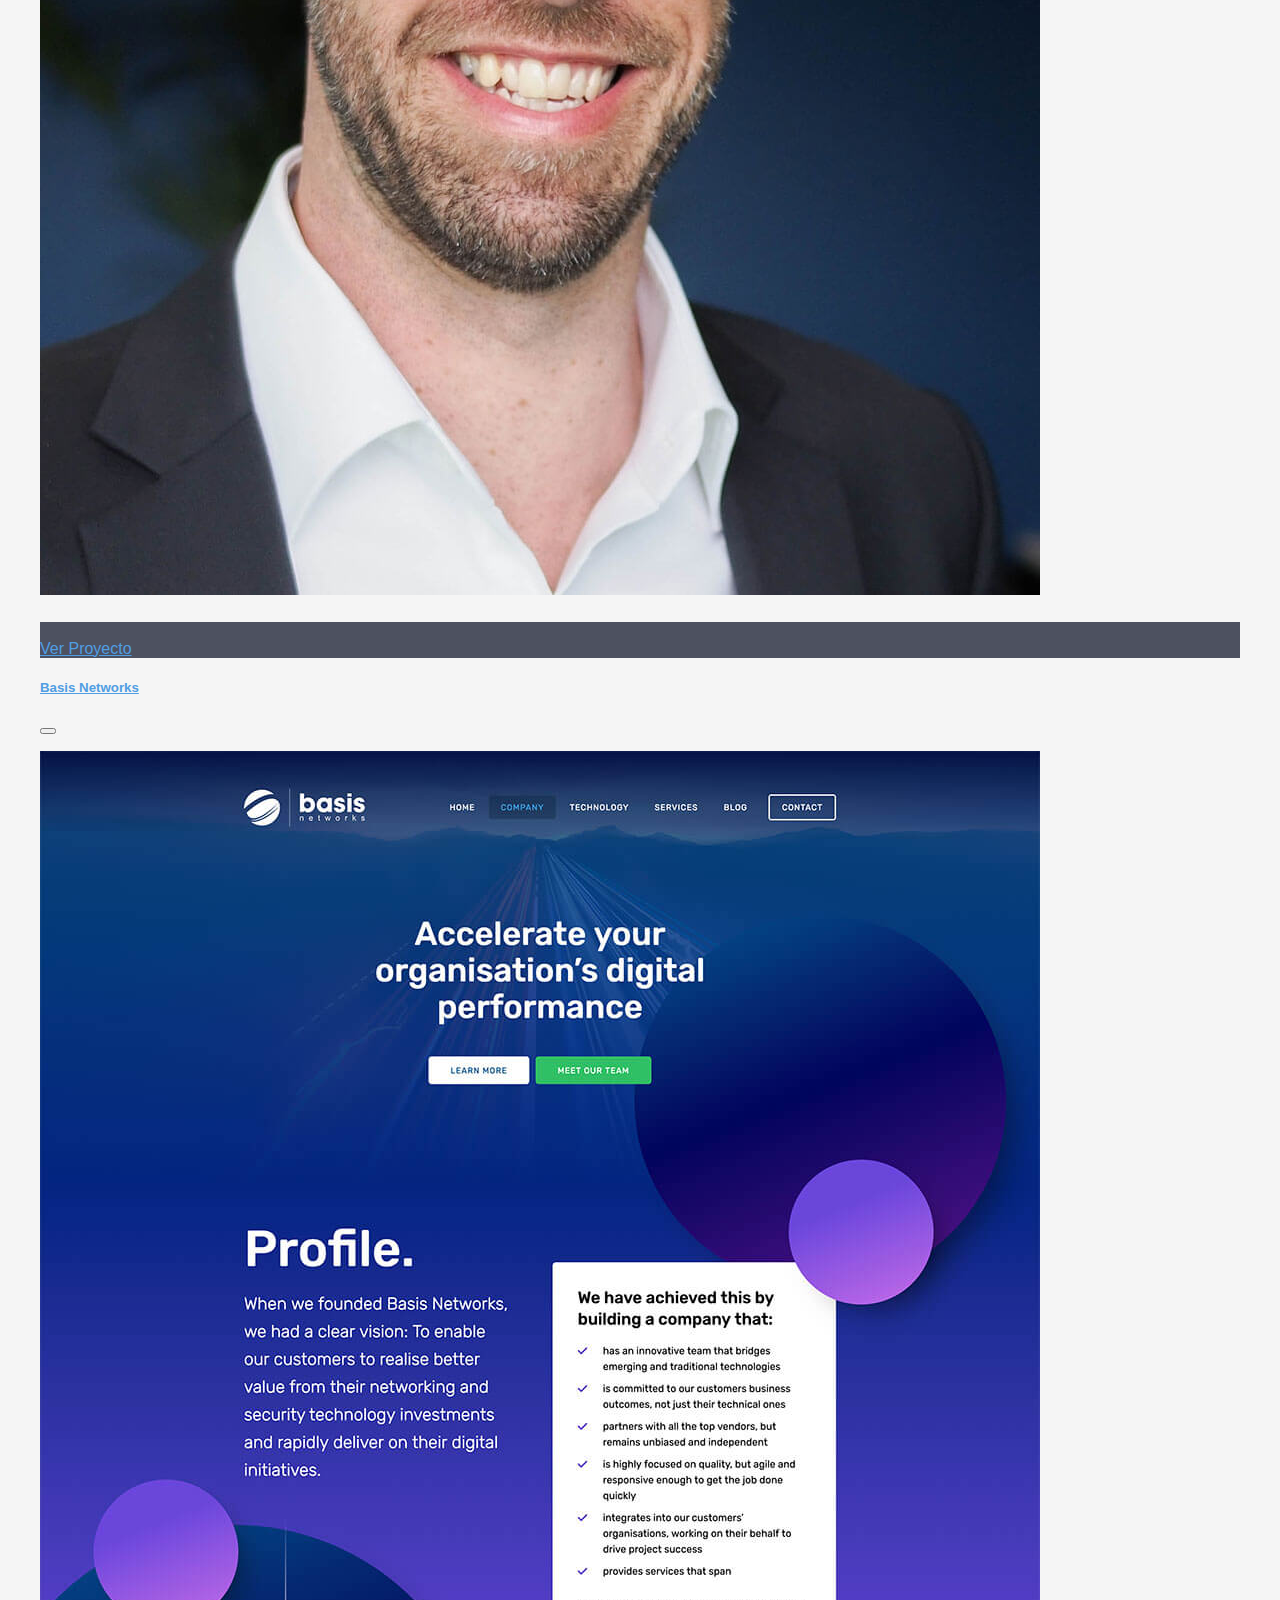
<file: clientes.html>
<!DOCTYPE html>
<html lang="es">
  <head>
    <meta charset="utf-8" />
    <meta name="viewport" content="width=device-width, initial-scale=1" />
    <title>Clientes & Colaboraciones | jvj Solutions</title>
    <link
      href="https://cdn.jsdelivr.net/npm/bootstrap@5.2.3/dist/css/bootstrap.min.css"
      rel="stylesheet"
      integrity="sha384-rbsA2VBKQhggwzxH7pPCaAqO46MgnOM80zW1RWuH61DGLwZJEdK2Kadq2F9CUG65"
      crossorigin="anonymous"
    />
    <link
      rel="stylesheet"
      href="https://cdn.jsdelivr.net/npm/bootstrap-icons@1.10.2/font/bootstrap-icons.css"
    />
    <link rel="preconnect" href="https://fonts.googleapis.com" />
    <link rel="preconnect" href="https://fonts.gstatic.com" crossorigin />
    <link
      href="https://fonts.googleapis.com/css2?family=Raleway:wght@400;700&display=swap"
      rel="stylesheet"
    />
    <link rel="stylesheet" href="css/style.css" />
    <link rel="icon" href="" />
  </head>
  <body>
    <nav class="navbar sticky-top navbar-expand-lg navbar-dark bg-dark">
      <div class="container">
        <a class="navbar-brand" href="index.html">
          <img src="./img/LOGO-1.PNG" alt="">
        </a>
        <button
          class="navbar-toggler border-0"
          type="button"
          data-bs-toggle="collapse"
          data-bs-target="#navbarNavDropdown"
          aria-controls="navbarNavDropdown"
          aria-expanded="false"
          aria-label="Toggle navigation"
        >
          <span class="navbar-toggler-icon"></span>
        </button>
        <div class="collapse navbar-collapse" id="navbarNavDropdown">
          <ul class="navbar-nav ms-lg-auto">
            <li class="nav-item">
              <a class="nav-link" href="index.html"
                >Inicio</a
              >
            </li>
            <li class="nav-item">
              <a class="nav-link" href="comencemos.html">Comencemos</a>
            </li>
            <li class="nav-item dropdown">
              <a
                class="nav-link dropdown-toggle"
                href="#"
                role="button"
                data-bs-toggle="dropdown"
                aria-expanded="false"
              >
                Sitios
              </a>
              <ul class="dropdown-menu">
                <li>
                  <a class="dropdown-item" href="sitios.html#ultimos-proyectos"
                    >Últimos Proyectos</a
                  >
                </li>
                <li>
                  <a class="dropdown-item" href="sitios.html#single-page"
                    >Sitio <i>Single Page</i></a
                  >
                </li>
                <li>
                  <a class="dropdown-item" href="sitios.html#multi-page"
                    >Sitio <i>Multi Page</i></a
                  >
                </li>
              </ul>
            </li>
            <li class="nav-item">
              <a class="nav-link active" aria-current="page" href="clientes.html">Clientes</a>
            </li>
            <li class="nav-item">
              <a class="nav-link" href="contacto.html">¿Interesado?</a>
            </li>
          </ul>
        </div>
      </div>
    </nav>
    <main class="pt-5 bg-color">
      <div class="container">
        <section class="row g-0">
          <article class="col-12 text-center">
            <h1>Clientes & Colaboraciones</h1>
            <p class="fs 5">
              Aquí hay una selección de clientes felices y hermosos proyectos.
            </p>
          </article>
          <article class="col-12">
            <div class="card text-bg-dark border-0 rounded-0">
              <img
                src="img/clients-1.jpg"
                class="card-img"
                alt="Andy Pandharikar"
              />
              <div class="card-img-overlay bg-second-alpha-color d-flex flex-column justify-content-md-center">
                <h5 class="card-title"></h5>
                <p class="card-text">
                  <small></small>
                  <br />
                  <a class="text-success" href="#" data-bs-toggle="modal" data-bs-target="#cliente-1">Ver Proyecto</a>
                </p>
                <p class="card-text">
                  <blockquote class="d-none d-md-block">
                    
                  </blockquote>
                </p>
              </div>
            </div>
            <div class="modal fade" id="cliente-1" tabindex="-1" aria-labelledby="exampleModalLabel" aria-hidden="true">
              <div class="modal-dialog">
                <div class="modal-content">
                  <div class="modal-header">
                    <h5 class="modal-title fs-5" id="exampleModalLabel"><a href="https://www.commerce.ai/" target="_blank">Commerce AI</a></h5>
                    <button type="button" class="btn-close" data-bs-dismiss="modal" aria-label="Close"></button>
                  </div>
                  <div class="modal-body">
                    <p>
                    
                    </p>
                    <img src="img/work-layout-1.jpg" alt="Commerce AI" class="img-fluid">
                  </div>
                </div>
              </div>
            </div>
          </article>
          <article class="col-12 col-sm-6 col-lg-4">
            <div class="card text-bg-dark border-0 rounded-0">
              <img
                src="img/clients-2.jpg"
                class="card-img"
                alt="Zeb Couch"
              />
              <div class="card-img-overlay bg-second-alpha-color d-flex flex-column justify-content-md-center">
                <h5 class="card-title"></h5>
                <p class="card-text">
                  <small></small>
                  <br />
                  <a class="text-success" href="#"  data-bs-toggle="modal" data-bs-target="#cliente-2">Ver Proyecto</a>
                </p>
                <p class="card-text">
                  <blockquote class="d-none d-md-block">
                    
                  </blockquote>
                </p>
              </div>
            </div>
            <div class="modal fade" id="cliente-2" tabindex="-1" aria-labelledby="exampleModalLabel" aria-hidden="true">
              <div class="modal-dialog">
                <div class="modal-content">
                  <div class="modal-header">
                    <h5 class="modal-title fs-5" id="exampleModalLabel"><a href="https://www.newenglandwalkers.com/" target="_blank">Walkers</a></h5>
                    <button type="button" class="btn-close" data-bs-dismiss="modal" aria-label="Close"></button>
                  </div>
                  <div class="modal-body">
                    <p>

                    </p>
                    <img src="img/work-layout-2.jpg" alt="Walkers" class="img-fluid">
                  </div>
                </div>
              </div>
            </div>
          </article>
          <article class="col-12 col-sm-6 col-lg-4">
            <div class="card text-bg-dark border-0 rounded-0">
              <img
                src="img/clients-3.jpg"
                class="card-img"
                alt="Lori Knisely"
              />
              <div class="card-img-overlay bg-second-alpha-color d-flex flex-column justify-content-md-center">
                <h5 class="card-title"></h5>
                <p class="card-text">
                  <small></small>
                  <br />
                  <a class="text-success" href="#" data-bs-toggle="modal" data-bs-target="#cliente-3">Ver Proyecto</a>
                </p>
                <p class="card-text">
                  <blockquote class="d-none d-md-block">
                    
                  </blockquote>
                </p>
              </div>
            </div>
            <div class="modal fade" id="cliente-3" tabindex="-1" aria-labelledby="exampleModalLabel" aria-hidden="true">
              <div class="modal-dialog">
                <div class="modal-content">
                  <div class="modal-header">
                    <h5 class="modal-title fs-5" id="exampleModalLabel"><a href="https://www.heytextile.com/" target="_blank">Hey Textile</a></h5>
                    <button type="button" class="btn-close" data-bs-dismiss="modal" aria-label="Close"></button>
                  </div>
                  <div class="modal-body">
                    <p>

                    </p>
                    <img src="img/work-layout-3.jpg" alt="Hey Textile" class="img-fluid">
                  </div>
                </div>
              </div>
            </div>
          </article>
          <article class="col-12 col-sm-6 col-lg-4">
            <div class="card text-bg-dark border-0 rounded-0">
              <img
                src="img/clients-4.jpg"
                class="card-img"
                alt="Tom Allan"
              />
              <div class="card-img-overlay bg-second-alpha-color d-flex flex-column justify-content-md-center">
                <h5 class="card-title"></h5>
                <p class="card-text">
                  <small></small>
                  <br />
                  <a class="text-success" href="#" data-bs-toggle="modal" data-bs-target="#cliente-4">Ver Proyecto</a>
                </p>
                <p class="card-text">
                  <blockquote class="d-none d-md-block">
                    
                  </blockquote>
                </p>
              </div>
            </div>
            <div class="modal fade" id="cliente-4" tabindex="-1" aria-labelledby="exampleModalLabel" aria-hidden="true">
              <div class="modal-dialog">
                <div class="modal-content">
                  <div class="modal-header">
                    <h5 class="modal-title fs-5" id="exampleModalLabel"><a href="https://www.basisnetworks.com.au/" target="_blank">Basis Networks</a></h5>
                    <button type="button" class="btn-close" data-bs-dismiss="modal" aria-label="Close"></button>
                  </div>
                  <div class="modal-body">
                    <p>

                    </p>
                    <img src="img/work-layout-4.jpg" alt="Basis Networks" class="img-fluid">
                  </div>
                </div>
              </div>
            </div>
          </article>
          <article class="col-12 col-sm-6 col-lg-4">
            <div class="card text-bg-dark border-0 rounded-0">
              <img
                src="img/clients-5.jpg"
                class="card-img"
                alt="Jin Choeh"
              />
              <div class="card-img-overlay bg-second-alpha-color d-flex flex-column justify-content-md-center">
                <h5 class="card-title"></h5>
                <p class="card-text">
                  <small></small>
                  <br />
                  <a class="text-success" href="#" data-bs-toggle="modal" data-bs-target="#cliente-5">Ver Proyecto</a>
                </p>
                <p class="card-text">
                  <blockquote class="d-none d-md-block">
                  
                  </blockquote>
                </p>
              </div>
            </div>
            <div class="modal fade" id="cliente-5" tabindex="-1" aria-labelledby="exampleModalLabel" aria-hidden="true">
              <div class="modal-dialog">
                <div class="modal-content">
                  <div class="modal-header">
                    <h5 class="modal-title fs-5" id="exampleModalLabel"><a href="https://www.swingvy.com/" target="_blank">Swingvy</a></h5>
                    <button type="button" class="btn-close" data-bs-dismiss="modal" aria-label="Close"></button>
                  </div>
                  <div class="modal-body">
                    <p>

                    </p>
                    <img src="img/work-layout-5.jpg" alt="Swingvy" class="img-fluid">
                  </div>
                </div>
              </div>
            </div>
          </article>
          <article class="col-12 col-sm-6 col-lg-4">
            <div class="card text-bg-dark border-0 rounded-0">
              <img
                src="img/clients-6.jpg"
                class="card-img"
                alt="Jennifer Blair"
              />
              <div class="card-img-overlay bg-second-alpha-color d-flex flex-column justify-content-md-center">
                <h5 class="card-title"></h5>
                <p class="card-text">
                  <small></small>
                  <br />
                  <a class="text-success" href="#" data-bs-toggle="modal" data-bs-target="#cliente-6">Ver Proyecto</a>
                </p>
                <p class="card-text">
                  <blockquote class="d-none d-md-block">
                   
                  </blockquote>
                </p>
              </div>
            </div>
            <div class="modal fade" id="cliente-6" tabindex="-1" aria-labelledby="exampleModalLabel" aria-hidden="true">
              <div class="modal-dialog">
                <div class="modal-content">
                  <div class="modal-header">
                    <h5 class="modal-title fs-5" id="exampleModalLabel"><a href="https://www.dekalash.com/" target="_blank">Lash Spa Studio</a></h5>
                    <button type="button" class="btn-close" data-bs-dismiss="modal" aria-label="Close"></button>
                  </div>
                  <div class="modal-body">
                    <p>

                    </p>
                    <img src="img/work-layout-6.jpg" alt="Lash Spa Studio" class="img-fluid">
                  </div>
                </div>
              </div>
            </div>
          </article>
          <article class="col-12 col-sm-6 col-lg-4">
            <div class="card text-bg-dark border-0 rounded-0">
              <img
                src="img/clients-7.jpg"
                class="card-img"
                alt="Sietse Kingma"
              />
              <div class="card-img-overlay bg-second-alpha-color d-flex flex-column justify-content-md-center">
                <h5 class="card-title"></h5>
                <p class="card-text">
                  <small></small>
                  <br />
                  <a class="text-success" href="#" data-bs-toggle="modal" data-bs-target="#cliente-7">Ver Proyecto</a>
                </p>
                <p class="card-text">
                  <blockquote class="d-none d-md-block">
                    
                  </blockquote>
                </p>
              </div>
            </div>
            <div class="modal fade" id="cliente-7" tabindex="-1" aria-labelledby="exampleModalLabel" aria-hidden="true">
              <div class="modal-dialog">
                <div class="modal-content">
                  <div class="modal-header">
                    <h5 class="modal-title fs-5" id="exampleModalLabel"><a href="https://www.bambuu.nl/" target="_blank">Bambuu</a></h5>
                    <button type="button" class="btn-close" data-bs-dismiss="modal" aria-label="Close"></button>
                  </div>
                  <div class="modal-body">
                    <p>
  
                    </p>
                    <img src="img/work-layout-7.jpg" alt="Bambuu" class="img-fluid">
                  </div>
                </div>
              </div>
            </div>
          </article>
          <article class="col-12">
            <div class="card text-bg-dark border-0 rounded-0">
              <img
                src="img/clients-8.jpg"
                class="card-img"
                alt="Sergie Magdalin"
              />
              <div class="card-img-overlay bg-second-alpha-color d-flex flex-column justify-content-md-center">
                <h5 class="card-title"></h5>
                <p class="card-text">
                  <small></small>
                  <br />
                  <a class="text-success" href="#" data-bs-toggle="modal" data-bs-target="#cliente-8">Ver Proyecto</a>
                </p>
                <p class="card-text">
                  <blockquote class="d-none d-md-block">
                  
                  </blockquote>
                </p>
              </div>
            </div>
            <div class="modal fade" id="cliente-8" tabindex="-1" aria-labelledby="exampleModalLabel" aria-hidden="true">
              <div class="modal-dialog">
                <div class="modal-content">
                  <div class="modal-header">
                    <h5 class="modal-title fs-5" id="exampleModalLabel"><a href="https://webflow.com/" target="_blank">Webflow</a></h5>
                    <button type="button" class="btn-close" data-bs-dismiss="modal" aria-label="Close"></button>
                  </div>
                  <div class="modal-body">
                    <p>

                    </p>
                    <img src="img/work-layout-8.jpg" alt="Webflow" class="img-fluid">
                  </div>
                </div>
              </div>
            </div>
          </article>
        </section>
      </div>
    </main>
    <footer class="bg-dark p-3">
      <div class="container text-center">
        <nav class="d-flex justify-content-evenly">
          <a href="https://facebook.com" target="_blank"
            ><i class="bi bi-facebook fs-3"></i
          ></a>
          <a href="https://twitter.com" target="_blank"
            ><i class="bi bi-twitter fs-3"></i
          ></a>
          <a href="https://github.com" target="_blank"
            ><i class="bi bi-github fs-3"></i
          ></a>
          <a href="https://youtube.com" target="_blank"
            ><i class="bi bi-youtube fs-3"></i
          ></a>
          <a href="https://instagram.com" target="_blank"
            ><i class="bi bi-instagram fs-3"></i
          ></a>
          <a href="https://m.me/user" target="_blank"
            ><i class="bi bi-messenger fs-3"></i
          ></a>
          <a
            href="https://api.whatsapp.com/send?phone=5215512345678"
            target="_blank"
            ><i class="bi bi-whatsapp fs-3"></i
          ></a>
        </nav>
      </div>
    </footer>

    <script
      src="https://cdn.jsdelivr.net/npm/bootstrap@5.2.3/dist/js/bootstrap.bundle.min.js"
      integrity="sha384-kenU1KFdBIe4zVF0s0G1M5b4hcpxyD9F7jL+jjXkk+Q2h455rYXK/7HAuoJl+0I4"
      crossorigin="anonymous"
    ></script>
    <script src="js/main.js"></script>
  </body>
</html>
</file>
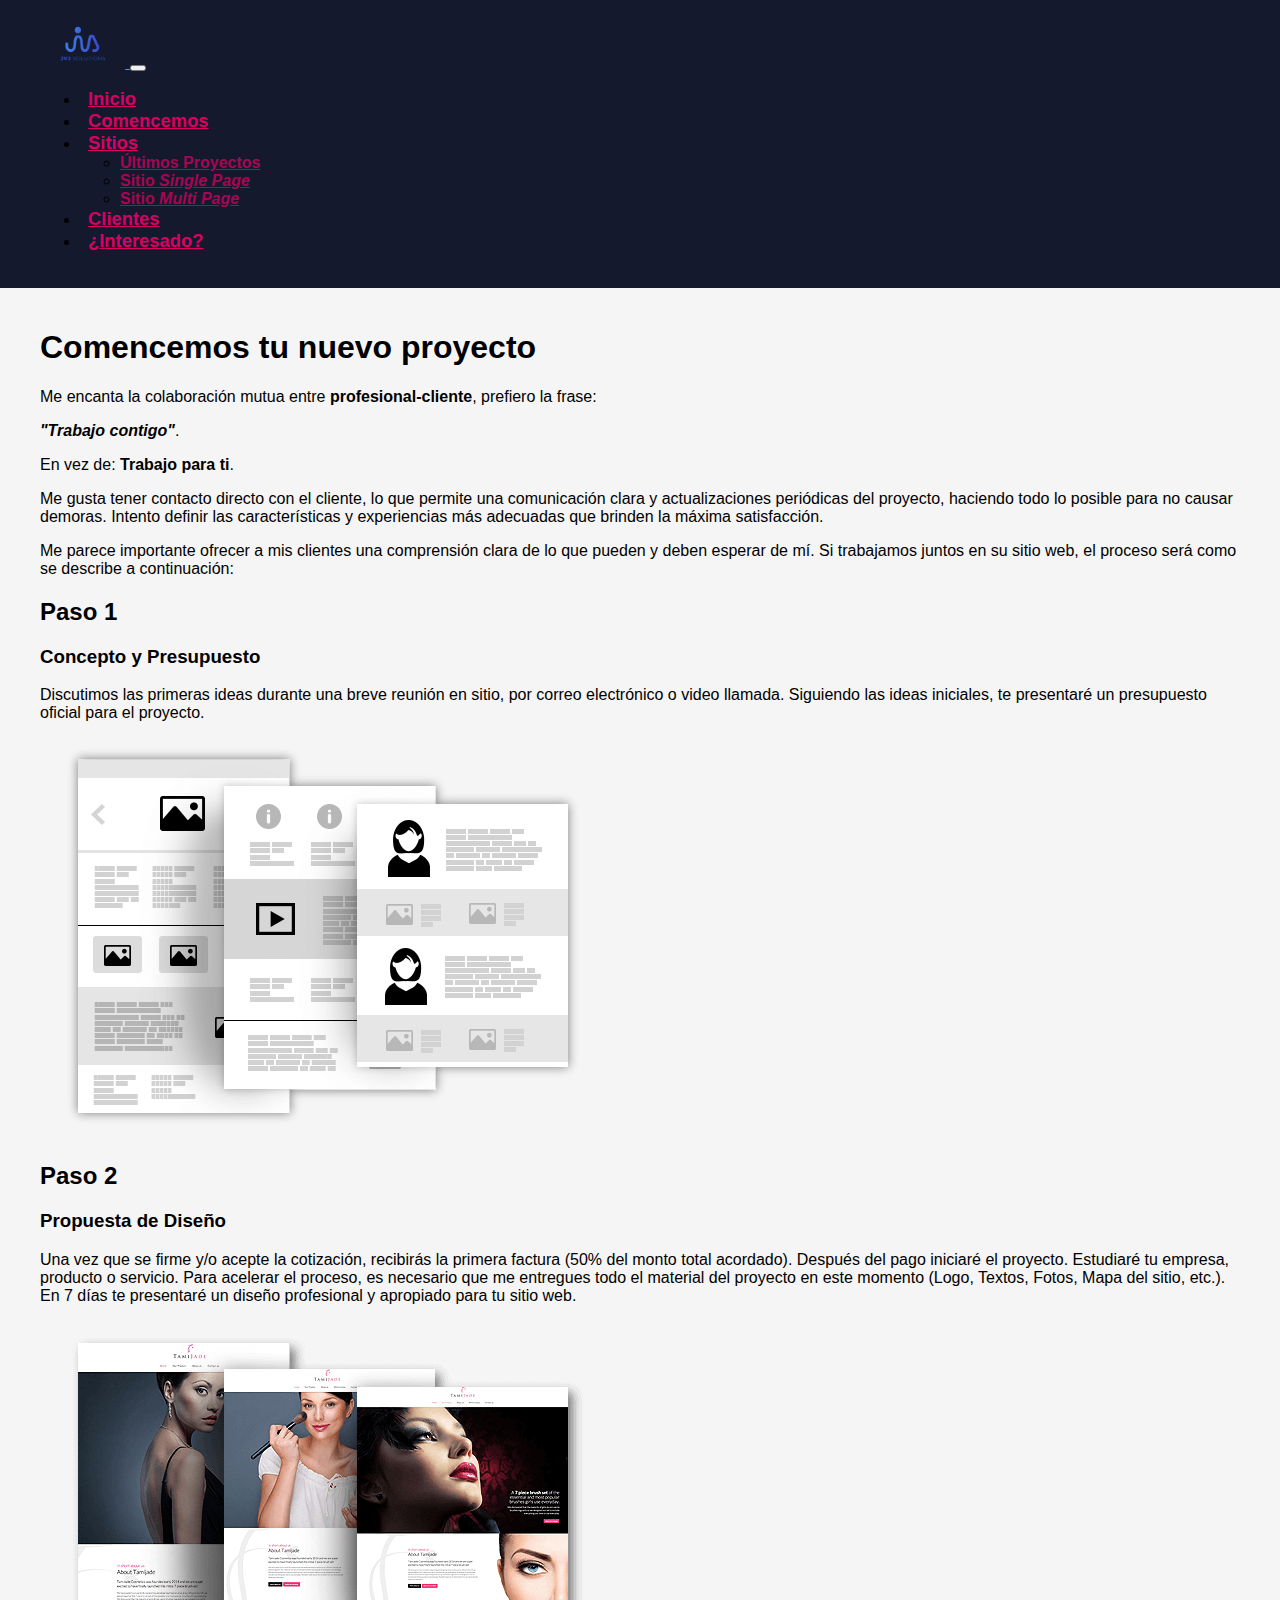
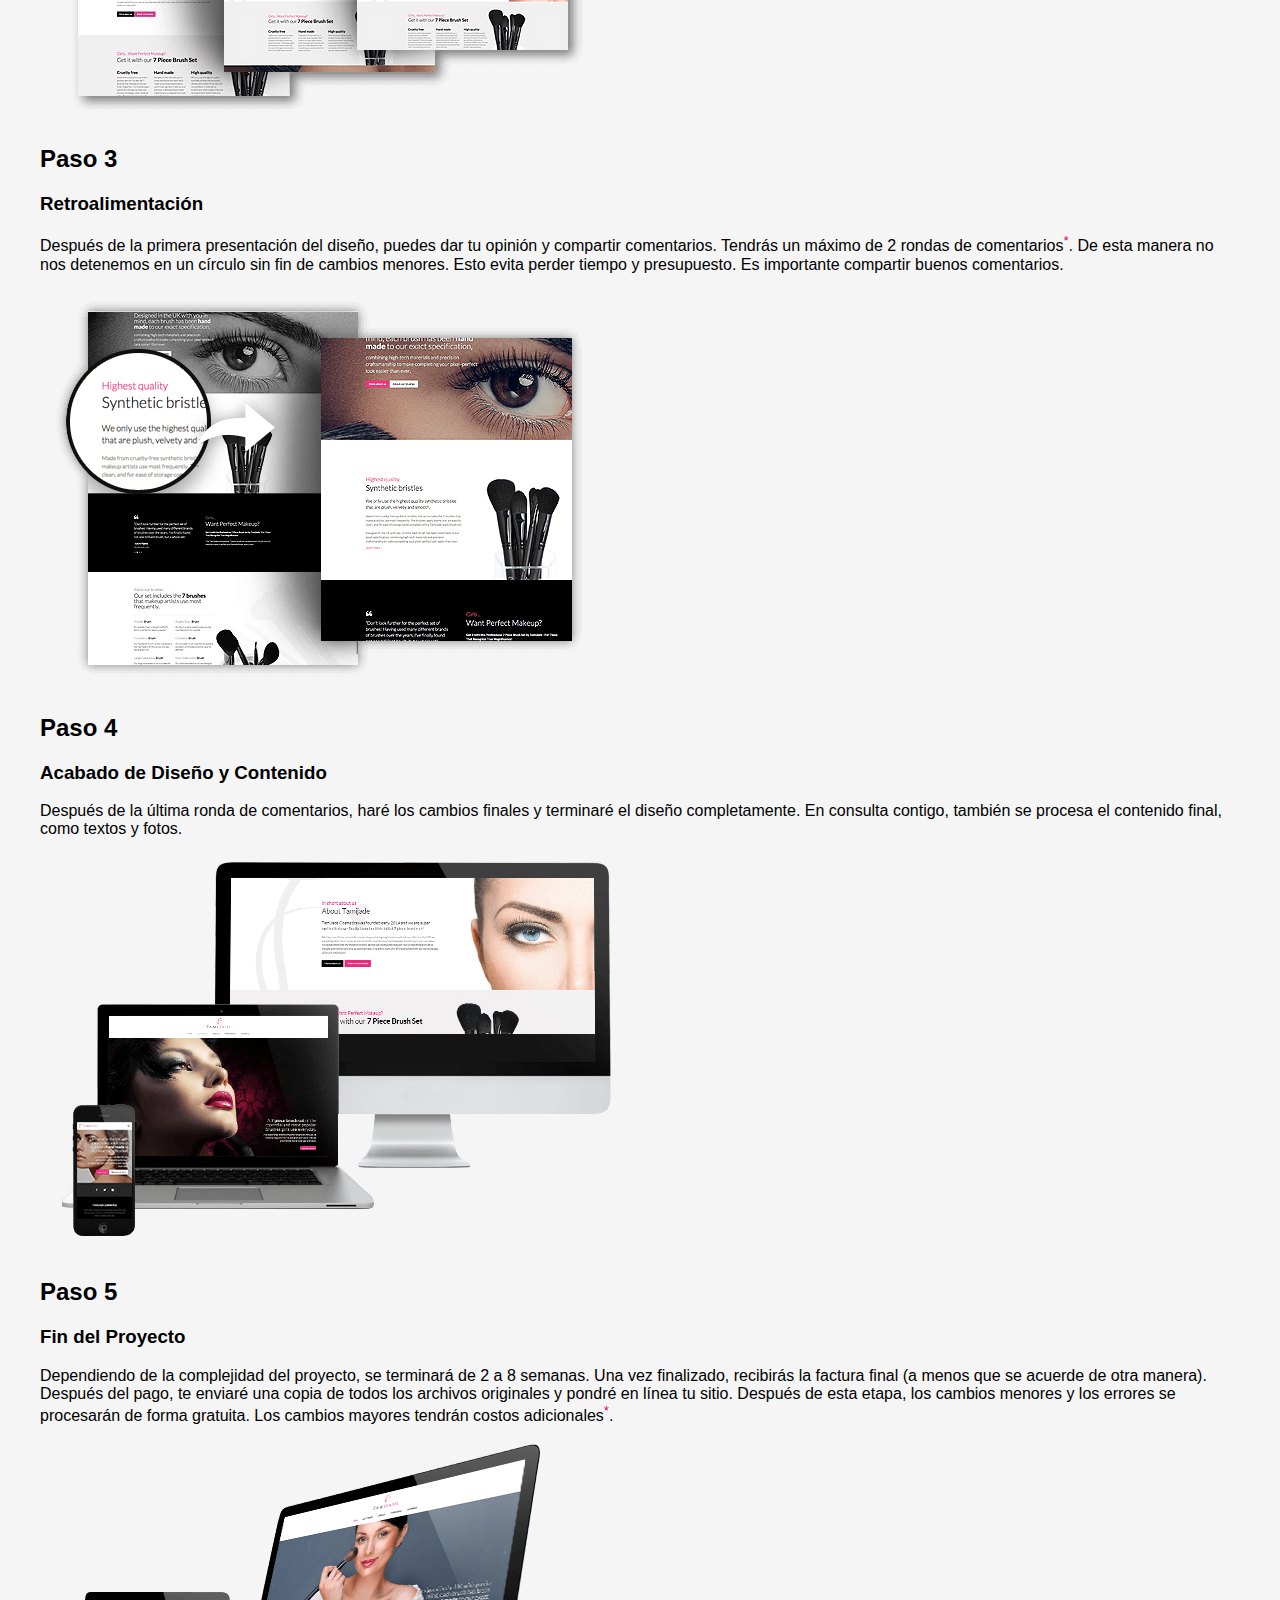
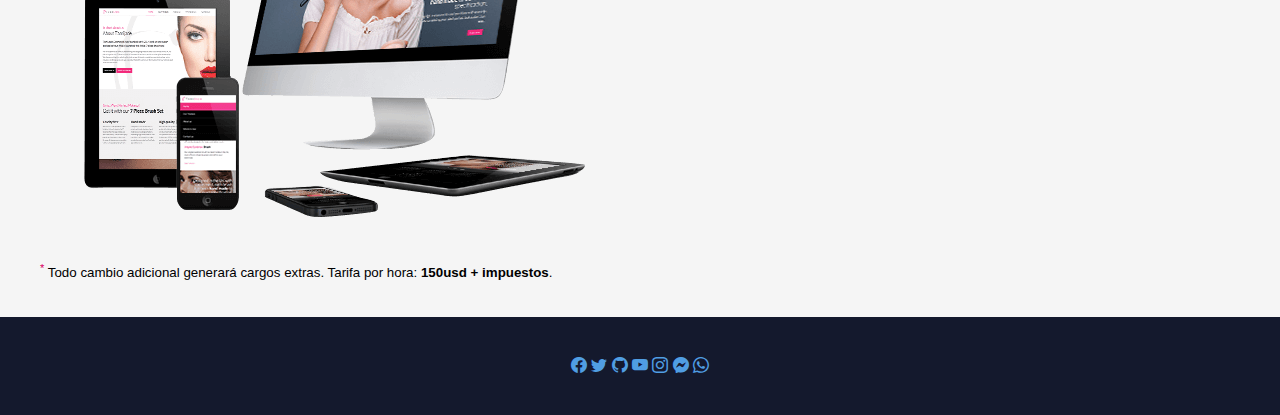
<file: comencemos.html>
<!DOCTYPE html>
<html lang="es">
  <head>
    <meta charset="utf-8" />
    <meta name="viewport" content="width=device-width, initial-scale=1" />
    <title>Comencemos tu nuevo proyecto | JVJ Solutions</title>
    <link
      href="https://cdn.jsdelivr.net/npm/bootstrap@5.2.3/dist/css/bootstrap.min.css"
      rel="stylesheet"
      integrity="sha384-rbsA2VBKQhggwzxH7pPCaAqO46MgnOM80zW1RWuH61DGLwZJEdK2Kadq2F9CUG65"
      crossorigin="anonymous"
    />
    <link
      rel="stylesheet"
      href="https://cdn.jsdelivr.net/npm/bootstrap-icons@1.10.2/font/bootstrap-icons.css"
    />
    <link rel="preconnect" href="https://fonts.googleapis.com" />
    <link rel="preconnect" href="https://fonts.gstatic.com" crossorigin />
    <link
      href="https://fonts.googleapis.com/css2?family=Raleway:wght@400;700&display=swap"
      rel="stylesheet"
    />
    <link rel="stylesheet" href="css/style.css" />
    <link rel="icon" href="" />
  </head>
  <body>
    <nav class="navbar sticky-top navbar-expand-lg navbar-dark bg-dark">
      <div class="container">
        <a class="navbar-brand" href="index.html">
          <img src="./img/LOGO-1.PNG" alt="">
        </a>
        <button
          class="navbar-toggler border-0"
          type="button"
          data-bs-toggle="collapse"
          data-bs-target="#navbarNavDropdown"
          aria-controls="navbarNavDropdown"
          aria-expanded="false"
          aria-label="Toggle navigation"
        >
          <span class="navbar-toggler-icon"></span>
        </button>
        <div class="collapse navbar-collapse" id="navbarNavDropdown">
          <ul class="navbar-nav ms-lg-auto">
            <li class="nav-item">
              <a class="nav-link" href="index.html">Inicio</a>
            </li>
            <li class="nav-item">
              <a
                class="nav-link active"
                aria-current="page"
                href="comencemos.html"
                >Comencemos</a
              >
            </li>
            <li class="nav-item dropdown">
              <a
                class="nav-link dropdown-toggle"
                href="#"
                role="button"
                data-bs-toggle="dropdown"
                aria-expanded="false"
              >
                Sitios
              </a>
              <ul class="dropdown-menu">
                <li>
                  <a class="dropdown-item" href="sitios.html#ultimos-proyectos"
                    >Últimos Proyectos</a
                  >
                </li>
                <li>
                  <a class="dropdown-item" href="sitios.html#single-page"
                    >Sitio <i>Single Page</i></a
                  >
                </li>
                <li>
                  <a class="dropdown-item" href="sitios.html#multi-page"
                    >Sitio <i>Multi Page</i></a
                  >
                </li>
              </ul>
            </li>
            <li class="nav-item">
              <a class="nav-link" href="clientes.html">Clientes</a>
            </li>
            <li class="nav-item">
              <a class="nav-link" href="contacto.html">¿Interesado?</a>
            </li>
          </ul>
        </div>
      </div>
    </nav>
    <main class="py-5 bg-color">
      <div class="container">
        <article class="text-center">
          <h1>Comencemos tu nuevo proyecto</h1>
          <p class="fs-5">
            Me encanta la colaboración mutua entre <b>profesional-cliente</b>,
            prefiero la frase:
          </p>
          <p class="fs-2">
            <b><i>"Trabajo contigo"</i></b
            >.
          </p>
          <p class="fs-5">En vez de: <b>Trabajo para ti</b>.</p>
          <p class="text-start">
            Me gusta tener contacto directo con el cliente, lo que permite una
            comunicación clara y actualizaciones periódicas del proyecto,
            haciendo todo lo posible para no causar demoras. Intento definir las
            características y experiencias más adecuadas que brinden la máxima
            satisfacción.
          </p>
          <p class="text-start">
            Me parece importante ofrecer a mis clientes una comprensión clara de
            lo que pueden y deben esperar de mí. Si trabajamos juntos en su
            sitio web, el proceso será como se describe a continuación:
          </p>
        </article>
        <section class="row align-items-lg-center">
          <article class="col-12 col-lg-6 text-lg-end">
            <h2>Paso 1</h2>
            <h3>Concepto y Presupuesto</h3>
            <p>
              Discutimos las primeras ideas durante una breve reunión en sitio,
              por correo electrónico o video llamada. Siguiendo las ideas
              iniciales, te presentaré un presupuesto oficial para el proyecto.
            </p>
          </article>
          <article class="col-12 col-lg-6">
            <img
              src="img/workflow-step-1.png"
              alt="Paso 1: Concepto y Presupuesto"
            />
          </article>
        </section>
        <section class="row align-items-lg-center">
          <article class="col-12 col-lg-6 order-lg-1">
            <h2>Paso 2</h2>
            <h3>Propuesta de Diseño</h3>
            <p>
              Una vez que se firme y/o acepte la cotización, recibirás la
              primera factura (50% del monto total acordado). Después del pago
              iniciaré el proyecto. Estudiaré tu empresa, producto o servicio.
              Para acelerar el proceso, es necesario que me entregues todo el
              material del proyecto en este momento (Logo, Textos, Fotos, Mapa
              del sitio, etc.). En 7 días te presentaré un diseño profesional y
              apropiado para tu sitio web.
            </p>
          </article>
          <article class="col-12 col-lg-6">
            <img
              src="img/workflow-step-2.png"
              alt="Paso 2: Propuesta de Diseño"
            />
          </article>
        </section>
        <section class="row align-items-lg-center">
          <article class="col-12 col-lg-6 text-lg-end">
            <h2>Paso 3</h2>
            <h3>Retroalimentación</h3>
            <p>
              Después de la primera presentación del diseño, puedes dar tu
              opinión y compartir comentarios. Tendrás un máximo de 2 rondas de
              comentarios<sup class="text-first-color fw-bold">*</sup>. De esta
              manera no nos detenemos en un círculo sin fin de cambios menores.
              Esto evita perder tiempo y presupuesto. Es importante compartir
              buenos comentarios.
            </p>
          </article>
          <article class="col-12 col-lg-6">
            <img
              src="img/workflow-step-3.png"
              alt="Paso 3: Retroalimentación"
            />
          </article>
        </section>
        <section class="row align-items-lg-center">
          <article class="col-12 col-lg-6 order-lg-1">
            <h2>Paso 4</h2>
            <h3>Acabado de Diseño y Contenido</h3>
            <p>
              Después de la última ronda de comentarios, haré los cambios
              finales y terminaré el diseño completamente. En consulta contigo,
              también se procesa el contenido final, como textos y fotos.
            </p>
          </article>
          <article class="col-12 col-lg-6">
            <img
              src="img/workflow-step-4.png"
              alt="Paso 4: Acabado de Diseño y Contenido"
            />
          </article>
        </section>
        <section class="row align-items-lg-center">
          <article class="col-12 col-lg-6 text-lg-end">
            <h2>Paso 5</h2>
            <h3>Fin del Proyecto</h3>
            <p>
              Dependiendo de la complejidad del proyecto, se terminará de 2 a 8
              semanas. Una vez finalizado, recibirás la factura final (a menos
              que se acuerde de otra manera). Después del pago, te enviaré una
              copia de todos los archivos originales y pondré en línea tu sitio.
              Después de esta etapa, los cambios menores y los errores se
              procesarán de forma gratuita. Los cambios mayores tendrán costos
              adicionales<sup class="text-first-color fw-bold">*</sup>.
            </p>
          </article>
          <article class="col-12 col-lg-6">
            <img src="img/workflow-step-5.png" alt="Paso 5: Fin del Proyecto" />
          </article>
        </section>
        <article>
          <p class="text-center">
            <small
              ><sup class="text-first-color fw-bold">*</sup> Todo cambio
              adicional generará cargos extras. Tarifa por hora:
              <b>150usd + impuestos</b>.</small
            >
          </p>
        </article>
      </div>
    </main>
    <footer class="bg-dark p-3">
      <div class="container text-center">
        <nav class="d-flex justify-content-evenly">
          <a href="https://facebook.com" target="_blank"
            ><i class="bi bi-facebook fs-3"></i
          ></a>
          <a href="https://twitter.com" target="_blank"
            ><i class="bi bi-twitter fs-3"></i
          ></a>
          <a href="https://github.com" target="_blank"
            ><i class="bi bi-github fs-3"></i
          ></a>
          <a href="https://youtube.com" target="_blank"
            ><i class="bi bi-youtube fs-3"></i
          ></a>
          <a href="https://instagram.com" target="_blank"
            ><i class="bi bi-instagram fs-3"></i
          ></a>
          <a href="https://m.me/user" target="_blank"
            ><i class="bi bi-messenger fs-3"></i
          ></a>
          <a
            href="https://api.whatsapp.com/send?phone=5215512345678"
            target="_blank"
            ><i class="bi bi-whatsapp fs-3"></i
          ></a>
        </nav>

      </div>
    </footer>

    <script
      src="https://cdn.jsdelivr.net/npm/bootstrap@5.2.3/dist/js/bootstrap.bundle.min.js"
      integrity="sha384-kenU1KFdBIe4zVF0s0G1M5b4hcpxyD9F7jL+jjXkk+Q2h455rYXK/7HAuoJl+0I4"
      crossorigin="anonymous"
    ></script>
    <script src="js/main.js"></script>
  </body>
</html>
</file>
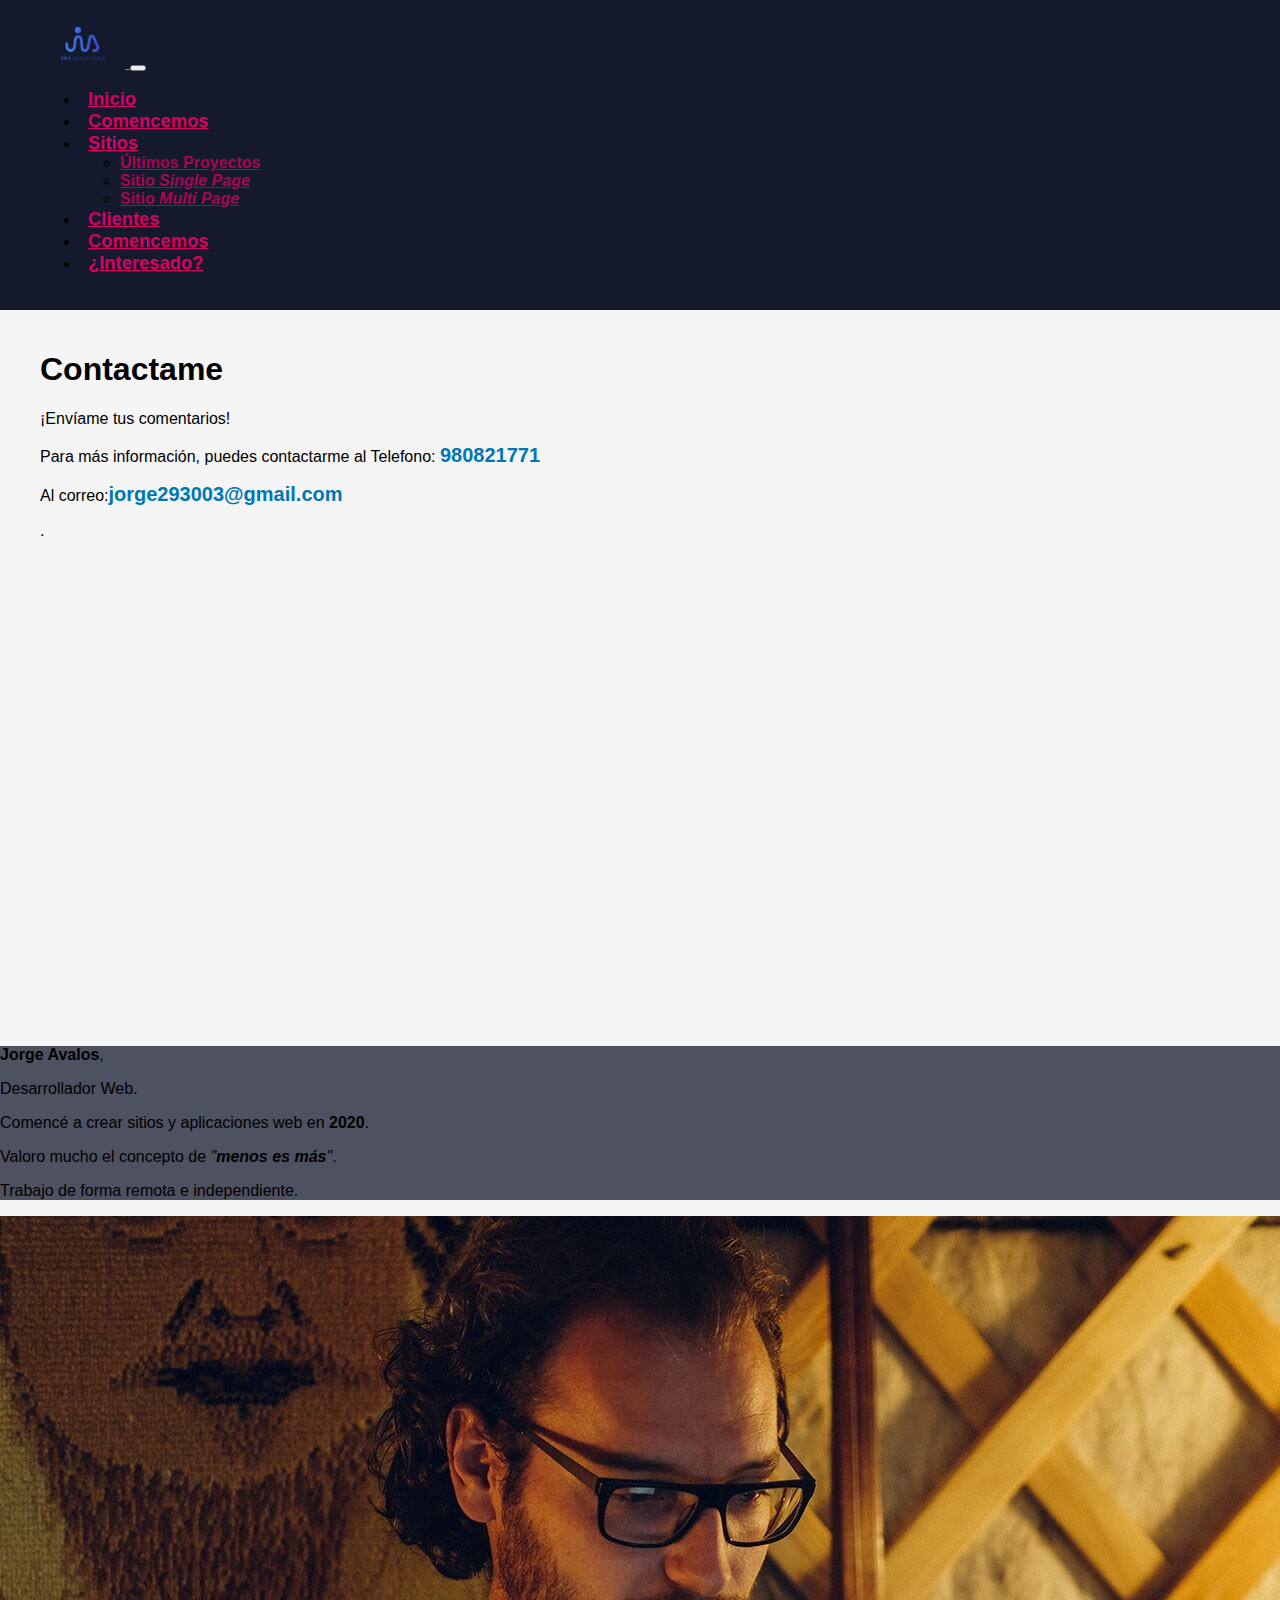
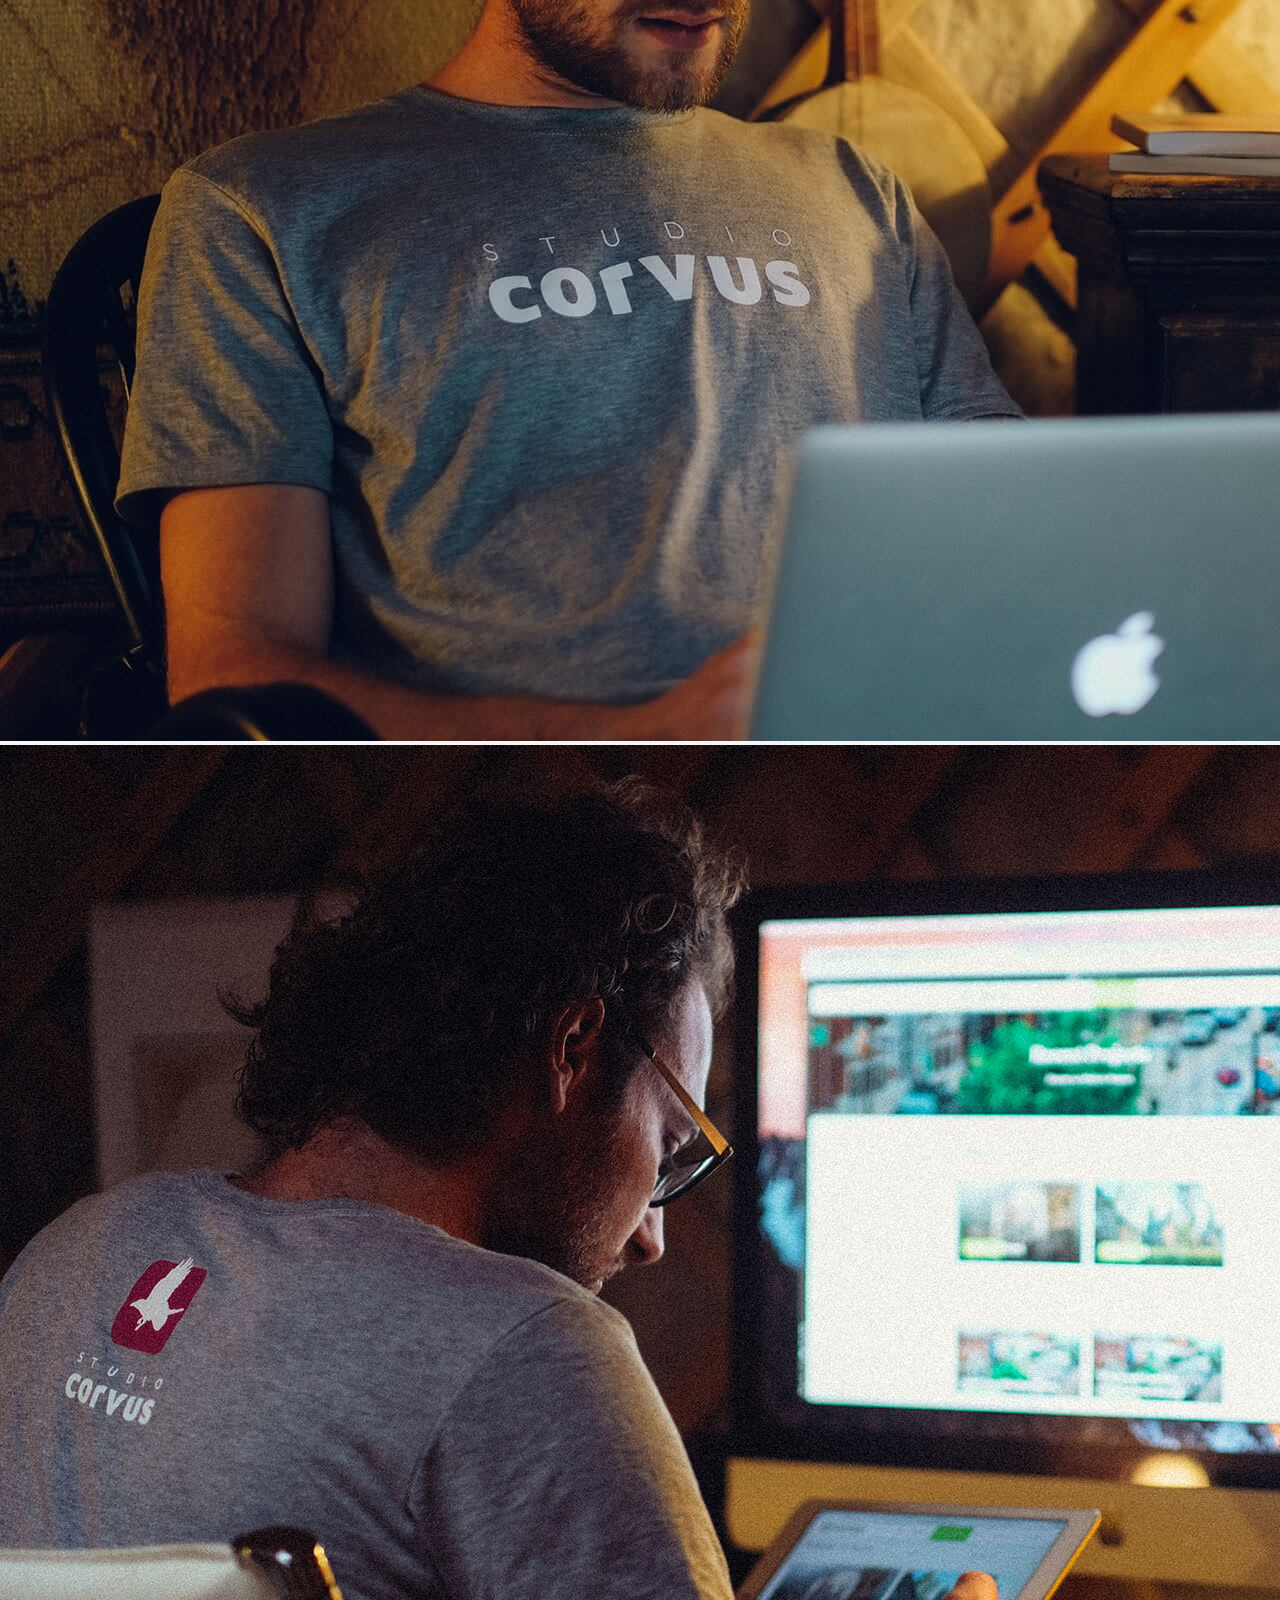
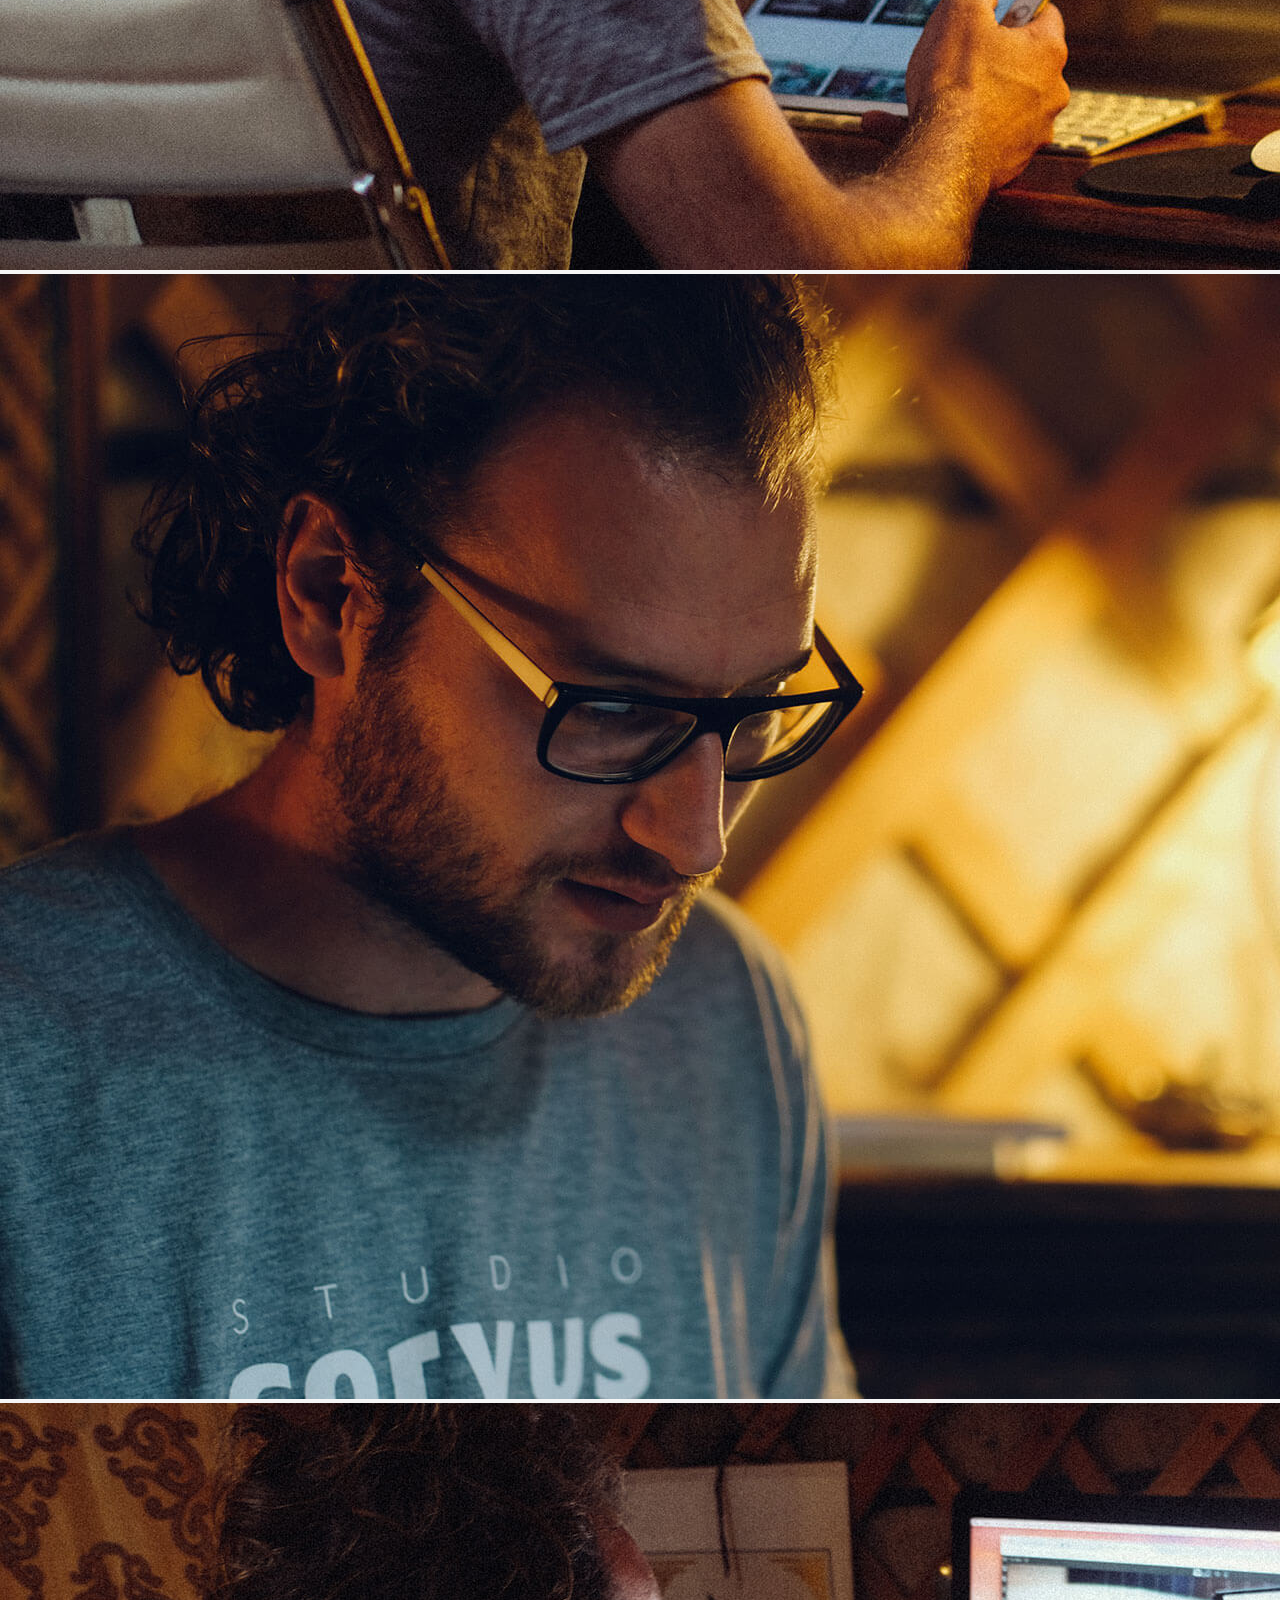
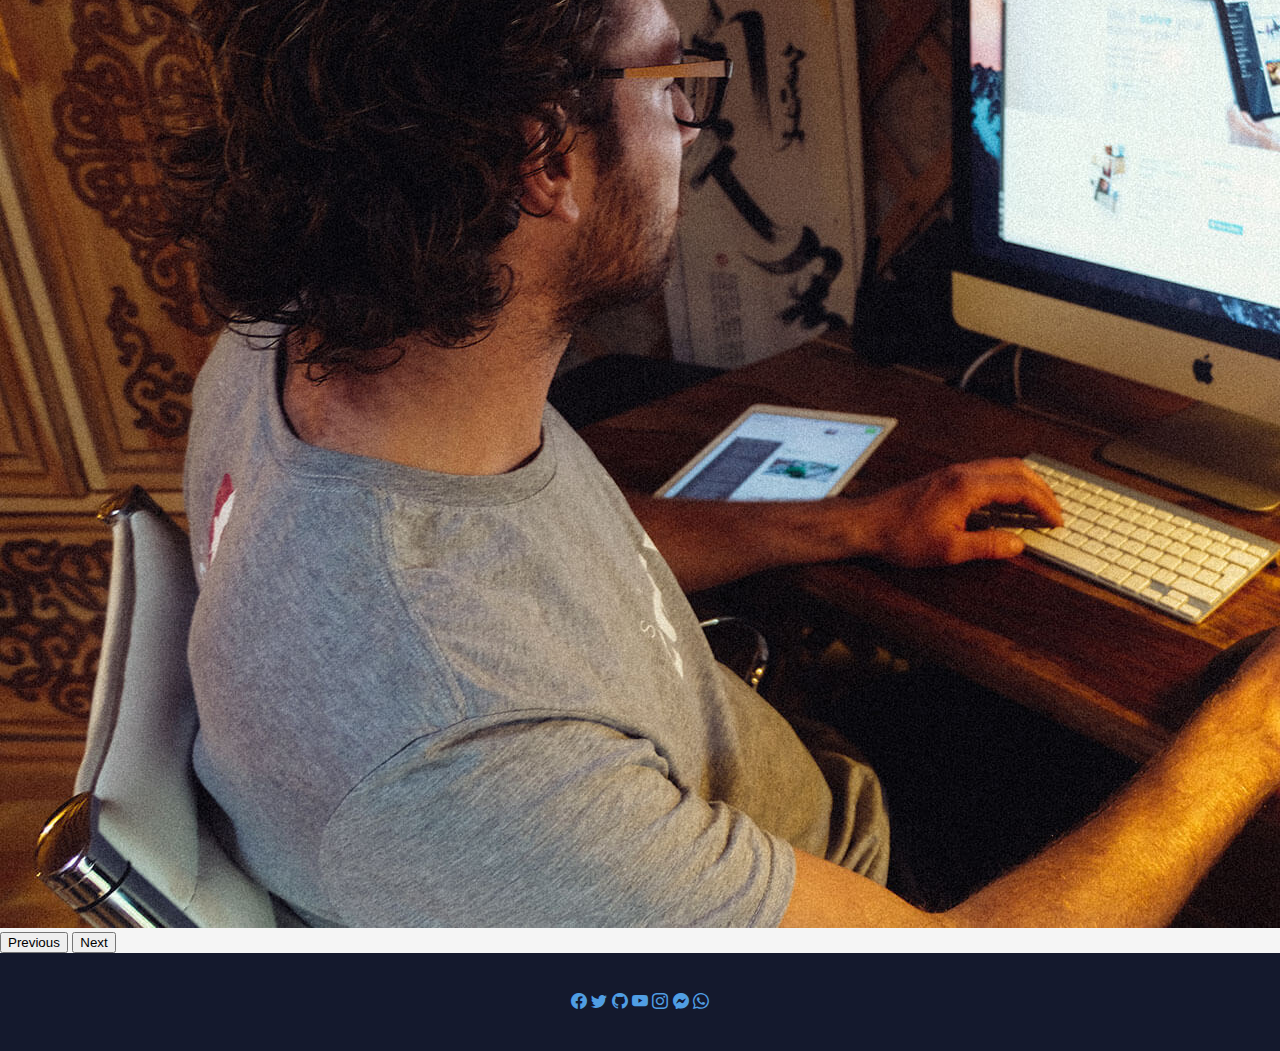
<file: contacto.html>
<!DOCTYPE html>
<html lang="es">
  <head>
    <meta charset="utf-8" />
    <meta name="viewport" content="width=device-width, initial-scale=1" />
    <title>¿Interesado? | JVJ Solutions</title>
    <link
      href="https://cdn.jsdelivr.net/npm/bootstrap@5.2.3/dist/css/bootstrap.min.css"
      rel="stylesheet"
      integrity="sha384-rbsA2VBKQhggwzxH7pPCaAqO46MgnOM80zW1RWuH61DGLwZJEdK2Kadq2F9CUG65"
      crossorigin="anonymous"
    />
    <link
      rel="stylesheet"
      href="https://cdn.jsdelivr.net/npm/bootstrap-icons@1.10.2/font/bootstrap-icons.css"
    />
    <link rel="preconnect" href="https://fonts.googleapis.com" />
    <link rel="preconnect" href="https://fonts.gstatic.com" crossorigin />
    <link
      href="https://fonts.googleapis.com/css2?family=Raleway:wght@400;700&display=swap"
      rel="stylesheet"
    />
    <link rel="stylesheet" href="css/style.css" />
    <link rel="icon" href="" />
  </head>
  <body>
    <nav class="navbar sticky-top navbar-expand-lg navbar-dark bg-dark">
      <div class="container">
        <a class="navbar-brand" href="index.html">
          <img src="./img/LOGO-1.PNG" alt="">
        </a>
        <button
          class="navbar-toggler border-0"
          type="button"
          data-bs-toggle="collapse"
          data-bs-target="#navbarNavDropdown"
          aria-controls="navbarNavDropdown"
          aria-expanded="false"
          aria-label="Toggle navigation"
        >
          <span class="navbar-toggler-icon"></span>
        </button>
        <div class="collapse navbar-collapse" id="navbarNavDropdown">
          <ul class="navbar-nav ms-lg-auto">
            <li class="nav-item">
              <a class="nav-link" href="index.html">Inicio</a>
            </li>
            <li class="nav-item">
              <a class="nav-link" href="comencemos.html">Comencemos</a>
            </li>
            <li class="nav-item dropdown">
              <a
                class="nav-link dropdown-toggle"
                href="#"
                role="button"
                data-bs-toggle="dropdown"
                aria-expanded="false"
              >
                Sitios
              </a>
              <ul class="dropdown-menu">
                <li>
                  <a class="dropdown-item" href="sitios.html#ultimos-proyectos"
                    >Últimos Proyectos</a
                  >
                </li>
                <li>
                  <a class="dropdown-item" href="sitios.html#single-page"
                    >Sitio <i>Single Page</i></a
                  >
                </li>
                <li>
                  <a class="dropdown-item" href="sitios.html#multi-page"
                    >Sitio <i>Multi Page</i></a
                  >
                </li>
              </ul>
            </li>
            <li class="nav-item">
              <a class="nav-link" href="clientes.html">Clientes</a>
            </li>
            <li class="nav-item">
              <a class="nav-link" href="comencemos.html">Comencemos</a>
            </li>
            <li class="nav-item">
              <a
                class="nav-link active"
                aria-current="page"
                href="contacto.html"
                >¿Interesado?</a
              >
            </li>
          </ul>
        </div>
      </div>
    </nav>
    <main class="pt-5 bg-color">
      <div class="container mb-5">
        <section class="row">
          <article class="col-12 text-center">
            <h1>Contactame</h1>
            <p class="fs-5">¡Envíame tus comentarios!</p>
            <p class="fs-5"> 
              <div class="contacto">
                <p>Para más información, puedes contactarme al Telefono: <span class="telefono">980821771</span></p>
              </div>             
              
              <p>Al correo:<span class="telefono">jorge293003@gmail.com</span> </p>
              <a href="mailto:jorge293003@gmail.com"><span></span>  </a>.
            </p>
          </article>
          <article class="col-12 col-lg-6 order-lg-1">
            <form class="formulario" action="https://formsubmit.co/jorge293003@gmail.com" method="POST">
              <div class="mb-3">
                <label class="form-label" for="name">Nombre:</label>
                <input
                  class="form-control"
                  id="name"
                  name="name"
                  placeholder="Tu nombre"
                  type="text"
                  required
                />
              </div>
              <div class="mb-3">
                <label class="form-label" for="email">Email:</label>
                <input
                  class="form-control"
                  id="email"
                  name="email"
                  placeholder="Tu correo"
                  type="email"
                  required
                />
              </div>
              <div class="mb-3">
                <label class="form-label" for="comments">Comentarios:</label>
                <textarea
                  rows="5"
                  class="form-control"
                  id="comments"
                  name="comments"
                  placeholder="Déjanos tus comentatos"
                  required
                ></textarea>
              </div>
              <div class="mb-3">
                <input class="btn btn-lg btn-success" type="submit" />
                <input
                  type="hidden"
                  name="_next"
                  value=""
                />
                <input
                  type="hidden"
                  name="_subject"
                  value="Comentario de JVJ Solutions"
                />
              </div>
            </form>
          </article>
          <article class="col-12 col-lg-6">
            <div class="ratio ratio-16x9">
              <iframe src="https://www.google.com/maps/embed?pb=!1m14!1m12!1m3!1d559.71052740909!2d-76.97182076480637!3d-12.142675234132309!2m3!1f0!2f0!3f0!3m2!1i1024!2i768!4f13.1!5e0!3m2!1ses-419!2spe!4v1698696568332!5m2!1ses-419!2spe" 
              width="600" 
              height="450" 
              style="border:0;" 
              allowfullscreen="" 
              loading="lazy" 
              referrerpolicy="no-referrer-when-downgrade">
            </iframe>
            </div>
          </article>
        </section>
      </div>
      <div
        id="carouselExampleCaptions"
        class="carousel slide"
        data-bs-ride="false"
      >
        <div class="carousel-inner">
          <div class="carousel-caption bg-second-alpha-color">
            <article>
              <aside>
                <p class="fs-4"><b>Jorge Avalos</b>,</p>
                <p class="fs-5 d-none d-sm-block">Desarrollador Web.</p>
              </aside>
              <aside class="d-none d-md-block">
                <p>Comencé a crear sitios y aplicaciones web en <b>2020</b>.</p>
                <p>
                  Valoro mucho el concepto de <em>"<b>menos es más</b>"</em>.
                </p>
                <p>Trabajo de forma remota e independiente.</p>
              </aside>
            </article>
          </div>
          <div class="carousel-item active">
            <img src="img/about-1.jpg" class="d-block w-100" alt="Acerca 1" />
          </div>
          <div class="carousel-item">
            <img src="img/about-2.jpg" class="d-block w-100" alt="Acerca 2" />
          </div>
          <div class="carousel-item">
            <img src="img/about-3.jpg" class="d-block w-100" alt="Acerca 3" />
          </div>
          <div class="carousel-item">
            <img src="img/about-4.jpg" class="d-block w-100" alt="Acerca 4" />
          </div>
        </div>
        <button
          class="carousel-control-prev"
          type="button"
          data-bs-target="#carouselExampleCaptions"
          data-bs-slide="prev"
        >
          <span class="carousel-control-prev-icon" aria-hidden="true"></span>
          <span class="visually-hidden">Previous</span>
        </button>
        <button
          class="carousel-control-next"
          type="button"
          data-bs-target="#carouselExampleCaptions"
          data-bs-slide="next"
        >
          <span class="carousel-control-next-icon" aria-hidden="true"></span>
          <span class="visually-hidden">Next</span>
        </button>
      </div>
    </main>
    <footer class="bg-dark p-3">
      <div class="container text-center">
        <nav class="d-flex justify-content-evenly">
          <a href="https://facebook.com" target="_blank"
            ><i class="bi bi-facebook fs-3"></i
          ></a>
          <a href="https://twitter.com" target="_blank"
            ><i class="bi bi-twitter fs-3"></i
          ></a>
          <a href="https://github.com" target="_blank"
            ><i class="bi bi-github fs-3"></i
          ></a>
          <a href="https://youtube.com" target="_blank"
            ><i class="bi bi-youtube fs-3"></i
          ></a>
          <a href="https://instagram.com" target="_blank"
            ><i class="bi bi-instagram fs-3"></i
          ></a>
          <a href="https://m.me/user" target="_blank"
            ><i class="bi bi-messenger fs-3"></i
          ></a>
          <a
            href="https://api.whatsapp.com/send?phone=5215512345678"
            target="_blank"
            ><i class="bi bi-whatsapp fs-3"></i
          ></a>
        </nav>
      </div>
    </footer>

    <script
      src="https://cdn.jsdelivr.net/npm/bootstrap@5.2.3/dist/js/bootstrap.bundle.min.js"
      integrity="sha384-kenU1KFdBIe4zVF0s0G1M5b4hcpxyD9F7jL+jjXkk+Q2h455rYXK/7HAuoJl+0I4"
      crossorigin="anonymous"
    ></script>
    <script src="js/main.js"></script>
  </body>
</html>
</file>
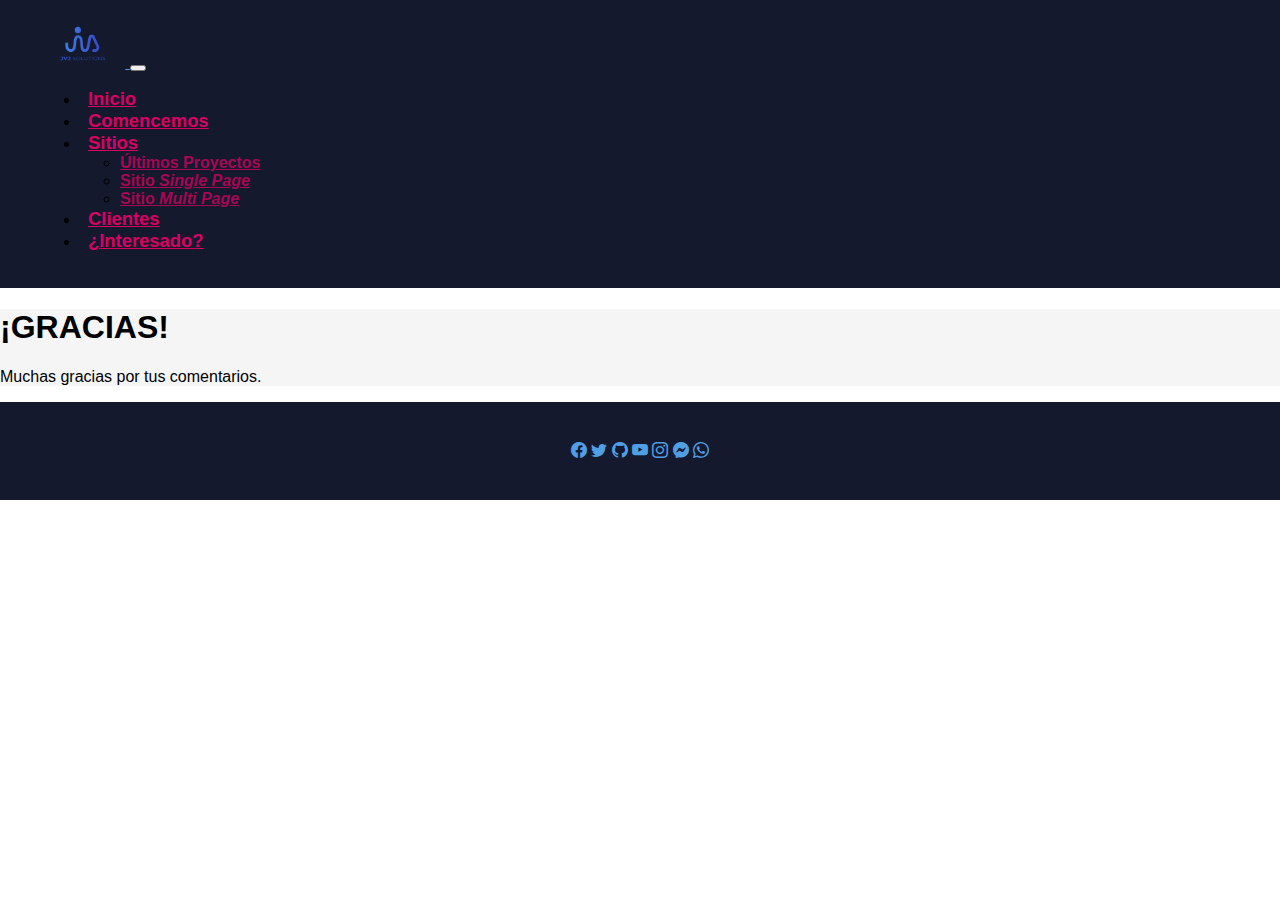
<file: gracias.html>
<!DOCTYPE html>
<html lang="es">
  <head>
    <meta charset="utf-8" />
    <meta name="viewport" content="width=device-width, initial-scale=1" />
    <title>Gracias | JVJ Solutions</title>
    <link
      href="https://cdn.jsdelivr.net/npm/bootstrap@5.2.3/dist/css/bootstrap.min.css"
      rel="stylesheet"
      integrity="sha384-rbsA2VBKQhggwzxH7pPCaAqO46MgnOM80zW1RWuH61DGLwZJEdK2Kadq2F9CUG65"
      crossorigin="anonymous"
    />
    <link
      rel="stylesheet"
      href="https://cdn.jsdelivr.net/npm/bootstrap-icons@1.10.2/font/bootstrap-icons.css"
    />
    <link rel="preconnect" href="https://fonts.googleapis.com" />
    <link rel="preconnect" href="https://fonts.gstatic.com" crossorigin />
    <link
      href="https://fonts.googleapis.com/css2?family=Raleway:wght@400;700&display=swap"
      rel="stylesheet"
    />
    <link rel="stylesheet" href="css/style.css" />
    <link rel="icon" href="" />
  </head>
  <body>
    <nav class="navbar sticky-top navbar-expand-lg navbar-dark bg-dark">
      <div class="container">
        <a class="navbar-brand" href="index.html">
          <img src="./img/LOGO-1.PNG" alt="">
        </a>
        <button
          class="navbar-toggler border-0"
          type="button"
          data-bs-toggle="collapse"
          data-bs-target="#navbarNavDropdown"
          aria-controls="navbarNavDropdown"
          aria-expanded="false"
          aria-label="Toggle navigation"
        >
          <span class="navbar-toggler-icon"></span>
        </button>
        <div class="collapse navbar-collapse" id="navbarNavDropdown">
          <ul class="navbar-nav ms-lg-auto">
            <li class="nav-item">
              <a class="nav-link" href="index.html">Inicio</a>
            </li>
            <li class="nav-item">
              <a class="nav-link" href="comencemos.html">Comencemos</a>
            </li>
            <li class="nav-item dropdown">
              <a
                class="nav-link dropdown-toggle"
                href="#"
                role="button"
                data-bs-toggle="dropdown"
                aria-expanded="false"
              >
                Sitios
              </a>
              <ul class="dropdown-menu">
                <li>
                  <a class="dropdown-item" href="sitios.html#ultimos-proyectos"
                    >Últimos Proyectos</a
                  >
                </li>
                <li>
                  <a class="dropdown-item" href="sitios.html#single-page"
                    >Sitio <i>Single Page</i></a
                  >
                </li>
                <li>
                  <a class="dropdown-item" href="sitios.html#multi-page"
                    >Sitio <i>Multi Page</i></a
                  >
                </li>
              </ul>
            </li>
            <li class="nav-item">
              <a class="nav-link" href="clientes.html">Clientes</a>
            </li>
            <li class="nav-item">
              <a class="nav-link" aria-current="page" href="contacto.html"
                >¿Interesado?</a
              >
            </li>
          </ul>
        </div>
      </div>
    </nav>
    <main
      class="pt-5 bg-color text-center min-vh-100 d-flex justify-content-center align-items-center"
    >
      <article>
        <h1 class="display-1">¡GRACIAS!</h1>
        <p class="fs-3">Muchas gracias por tus comentarios.</p>
      </article>
    </main>
    <footer class="bg-dark p-3">
      <div class="container text-center">
        <nav class="d-flex justify-content-evenly">
          <a href="https://facebook.com" target="_blank"
            ><i class="bi bi-facebook fs-3"></i
          ></a>
          <a href="https://twitter.com" target="_blank"
            ><i class="bi bi-twitter fs-3"></i
          ></a>
          <a href="https://github.com" target="_blank"
            ><i class="bi bi-github fs-3"></i
          ></a>
          <a href="https://youtube.com" target="_blank"
            ><i class="bi bi-youtube fs-3"></i
          ></a>
          <a href="https://instagram.com" target="_blank"
            ><i class="bi bi-instagram fs-3"></i
          ></a>
          <a href="https://m.me/user" target="_blank"
            ><i class="bi bi-messenger fs-3"></i
          ></a>
          <a
            href="https://api.whatsapp.com/send?phone=5215512345678"
            target="_blank"
            ><i class="bi bi-whatsapp fs-3"></i
          ></a>
        </nav>
      </div>
    </footer>

    <script
      src="https://cdn.jsdelivr.net/npm/bootstrap@5.2.3/dist/js/bootstrap.bundle.min.js"
      integrity="sha384-kenU1KFdBIe4zVF0s0G1M5b4hcpxyD9F7jL+jjXkk+Q2h455rYXK/7HAuoJl+0I4"
      crossorigin="anonymous"
    ></script>
    <script src="js/main.js"></script>
  </body>
</html>
</file>
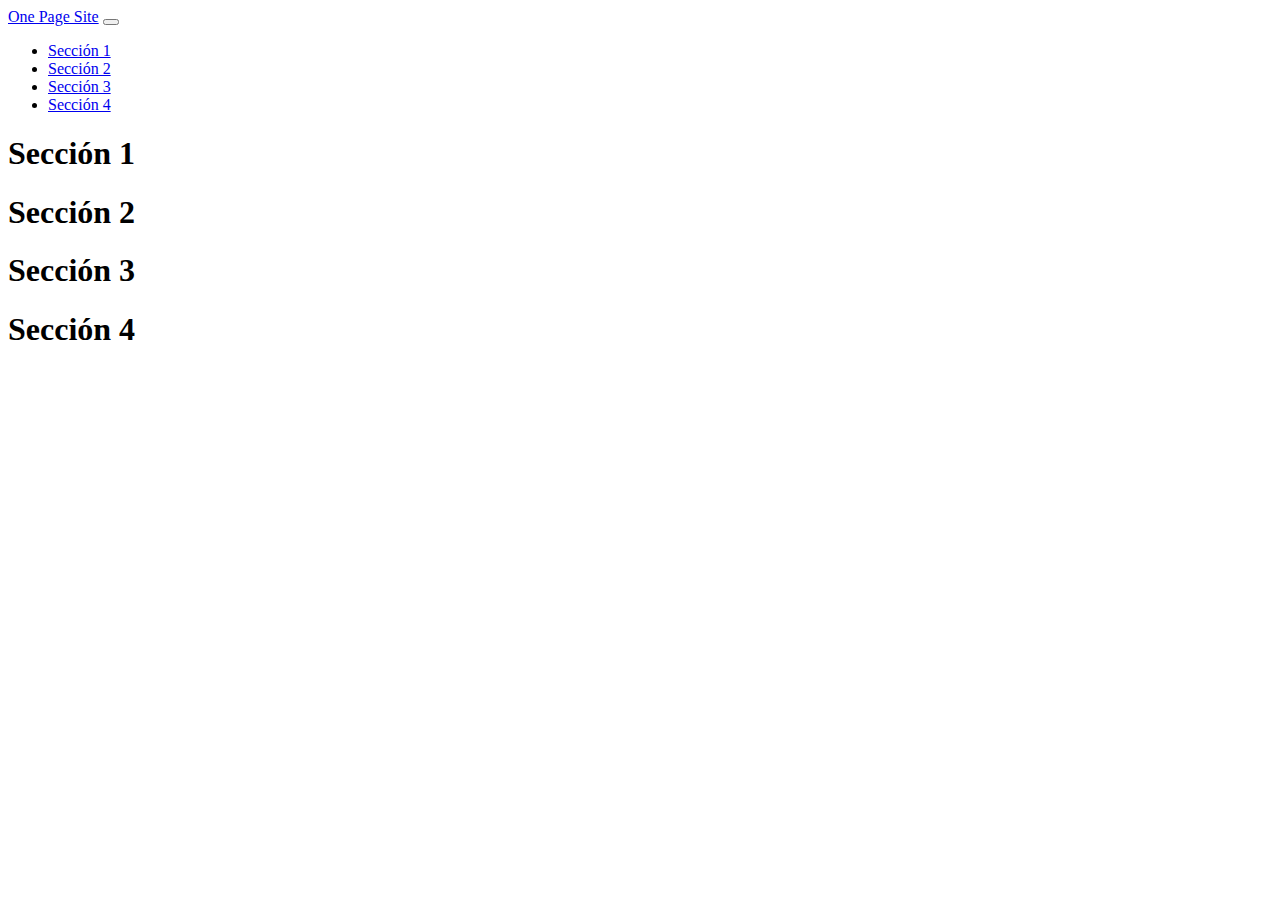
<file: one-page.html>
<!DOCTYPE html>
<html lang="en">
  <head>
    <meta charset="utf-8" />
    <meta name="viewport" content="width=device-width, initial-scale=1" />
    <title>One Page Site</title>
    <link
      href="https://cdn.jsdelivr.net/npm/bootstrap@5.2.3/dist/css/bootstrap.min.css"
      rel="stylesheet"
      integrity="sha384-rbsA2VBKQhggwzxH7pPCaAqO46MgnOM80zW1RWuH61DGLwZJEdK2Kadq2F9CUG65"
      crossorigin="anonymous"
    />
  </head>
  <body>
    <nav class="navbar navbar-dark sticky-top navbar-expand-lg bg-dark">
      <div class="container-fluid">
        <a class="navbar-brand" href="#">One Page Site</a>
        <button
          class="navbar-toggler"
          type="button"
          data-bs-toggle="collapse"
          data-bs-target="#navbarNav"
          aria-controls="navbarNav"
          aria-expanded="false"
          aria-label="Toggle navigation"
        >
          <span class="navbar-toggler-icon"></span>
        </button>
        <div class="collapse navbar-collapse" id="navbarNav">
          <ul class="navbar-nav ms-auto">
            <li class="nav-item">
              <a class="nav-link" href="#seccion-1">Sección 1</a>
            </li>
            <li class="nav-item">
              <a class="nav-link" href="#seccion-2">Sección 2</a>
            </li>
            <li class="nav-item">
              <a class="nav-link" href="#seccion-3">Sección 3</a>
            </li>
            <li class="nav-item">
              <a class="nav-link" href="#seccion-4">Sección 4</a>
            </li>
          </ul>
        </div>
      </div>
    </nav>
    <section
      id="seccion-1"
      class="min-vh-100 d-flex justify-content-center align-items-center"
    >
      <h1 class="display-1">Sección 1</h1>
    </section>
    <section
      id="seccion-2"
      class="min-vh-100 d-flex justify-content-center align-items-center"
    >
      <h1 class="display-1">Sección 2</h1>
    </section>
    <section
      id="seccion-3"
      class="min-vh-100 d-flex justify-content-center align-items-center"
    >
      <h1 class="display-1">Sección 3</h1>
    </section>
    <section
      id="seccion-4"
      class="min-vh-100 d-flex justify-content-center align-items-center"
    >
      <h1 class="display-1">Sección 4</h1>
    </section>
    <script
      src="https://cdn.jsdelivr.net/npm/bootstrap@5.2.3/dist/js/bootstrap.bundle.min.js"
      integrity="sha384-kenU1KFdBIe4zVF0s0G1M5b4hcpxyD9F7jL+jjXkk+Q2h455rYXK/7HAuoJl+0I4"
      crossorigin="anonymous"
    ></script>
    <script>
      const bsCollapse = new bootstrap.Collapse("#navbarNav", {
        toggle: false,
      });

      document.addEventListener("click", (e) => {
        if (!e.target.matches(".navbar a")) return false;

        bsCollapse.hide();
      });
    </script>
  </body>
</html>
</file>
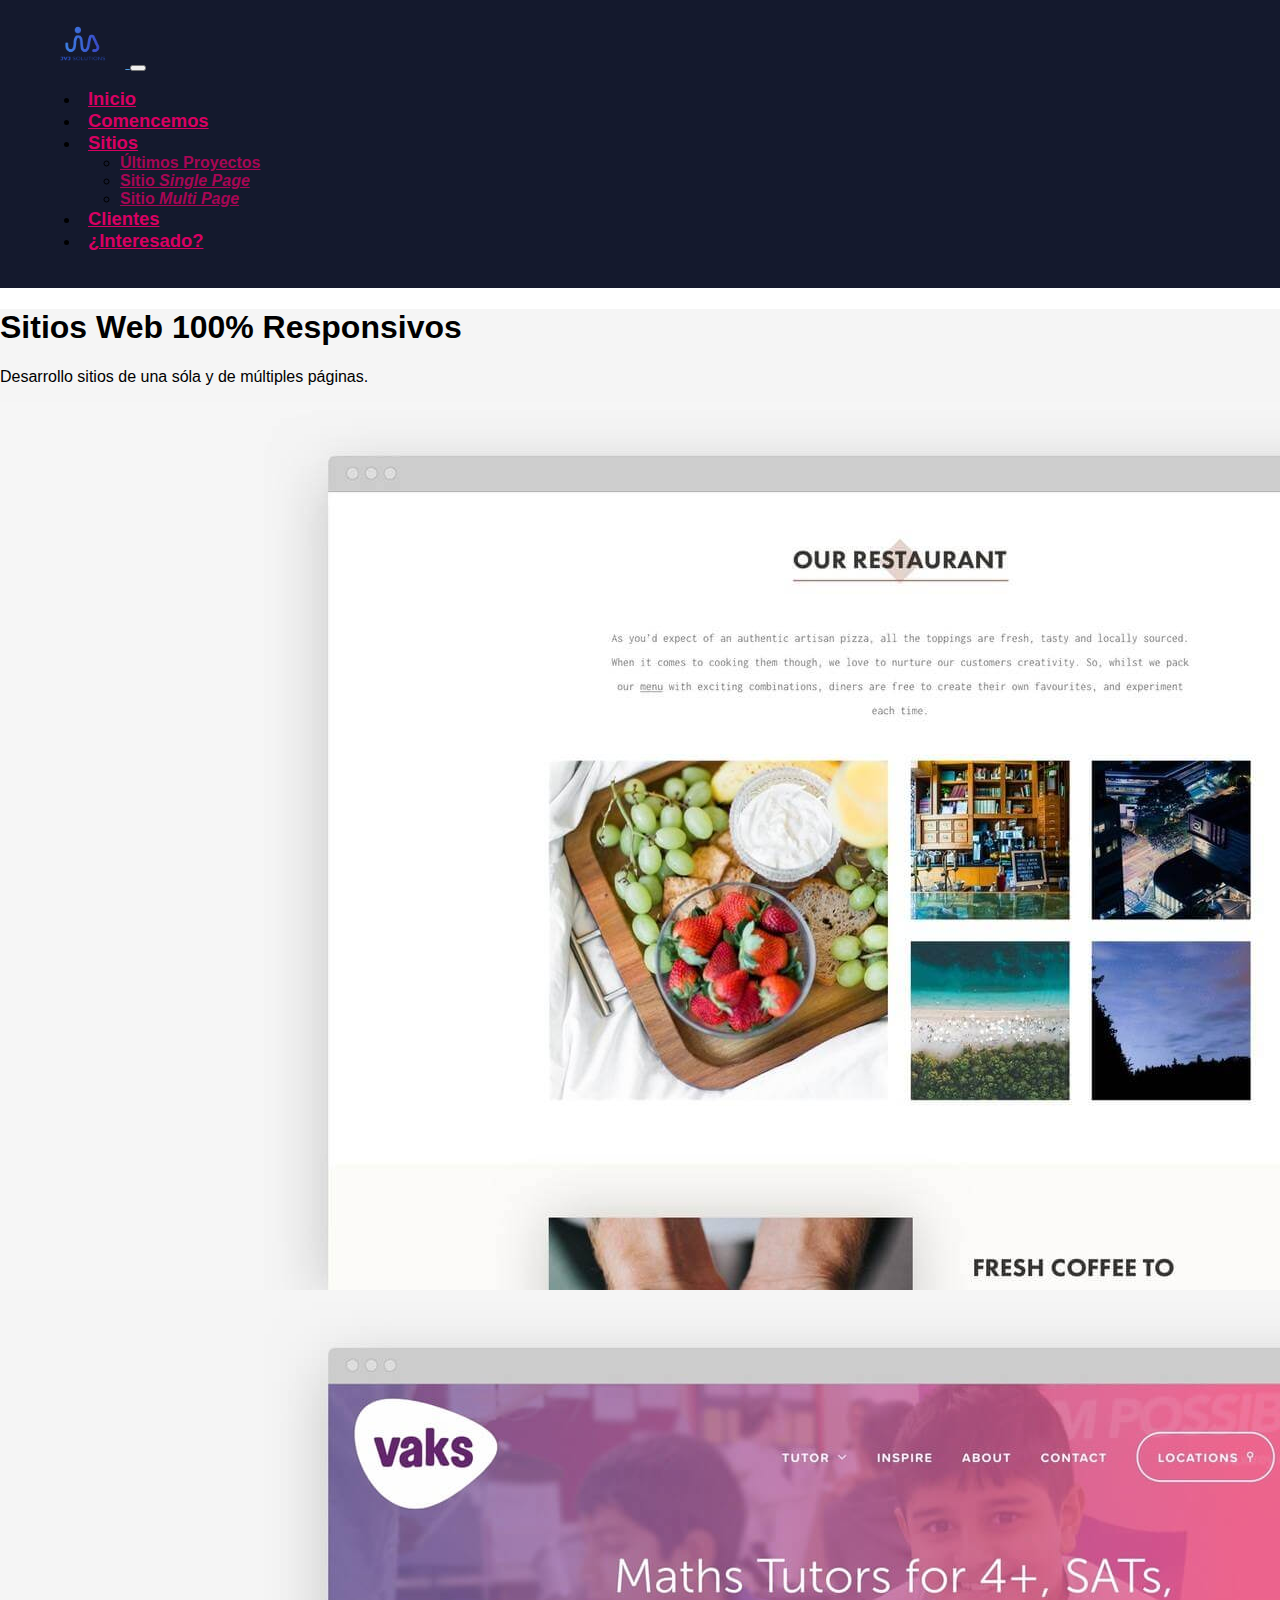
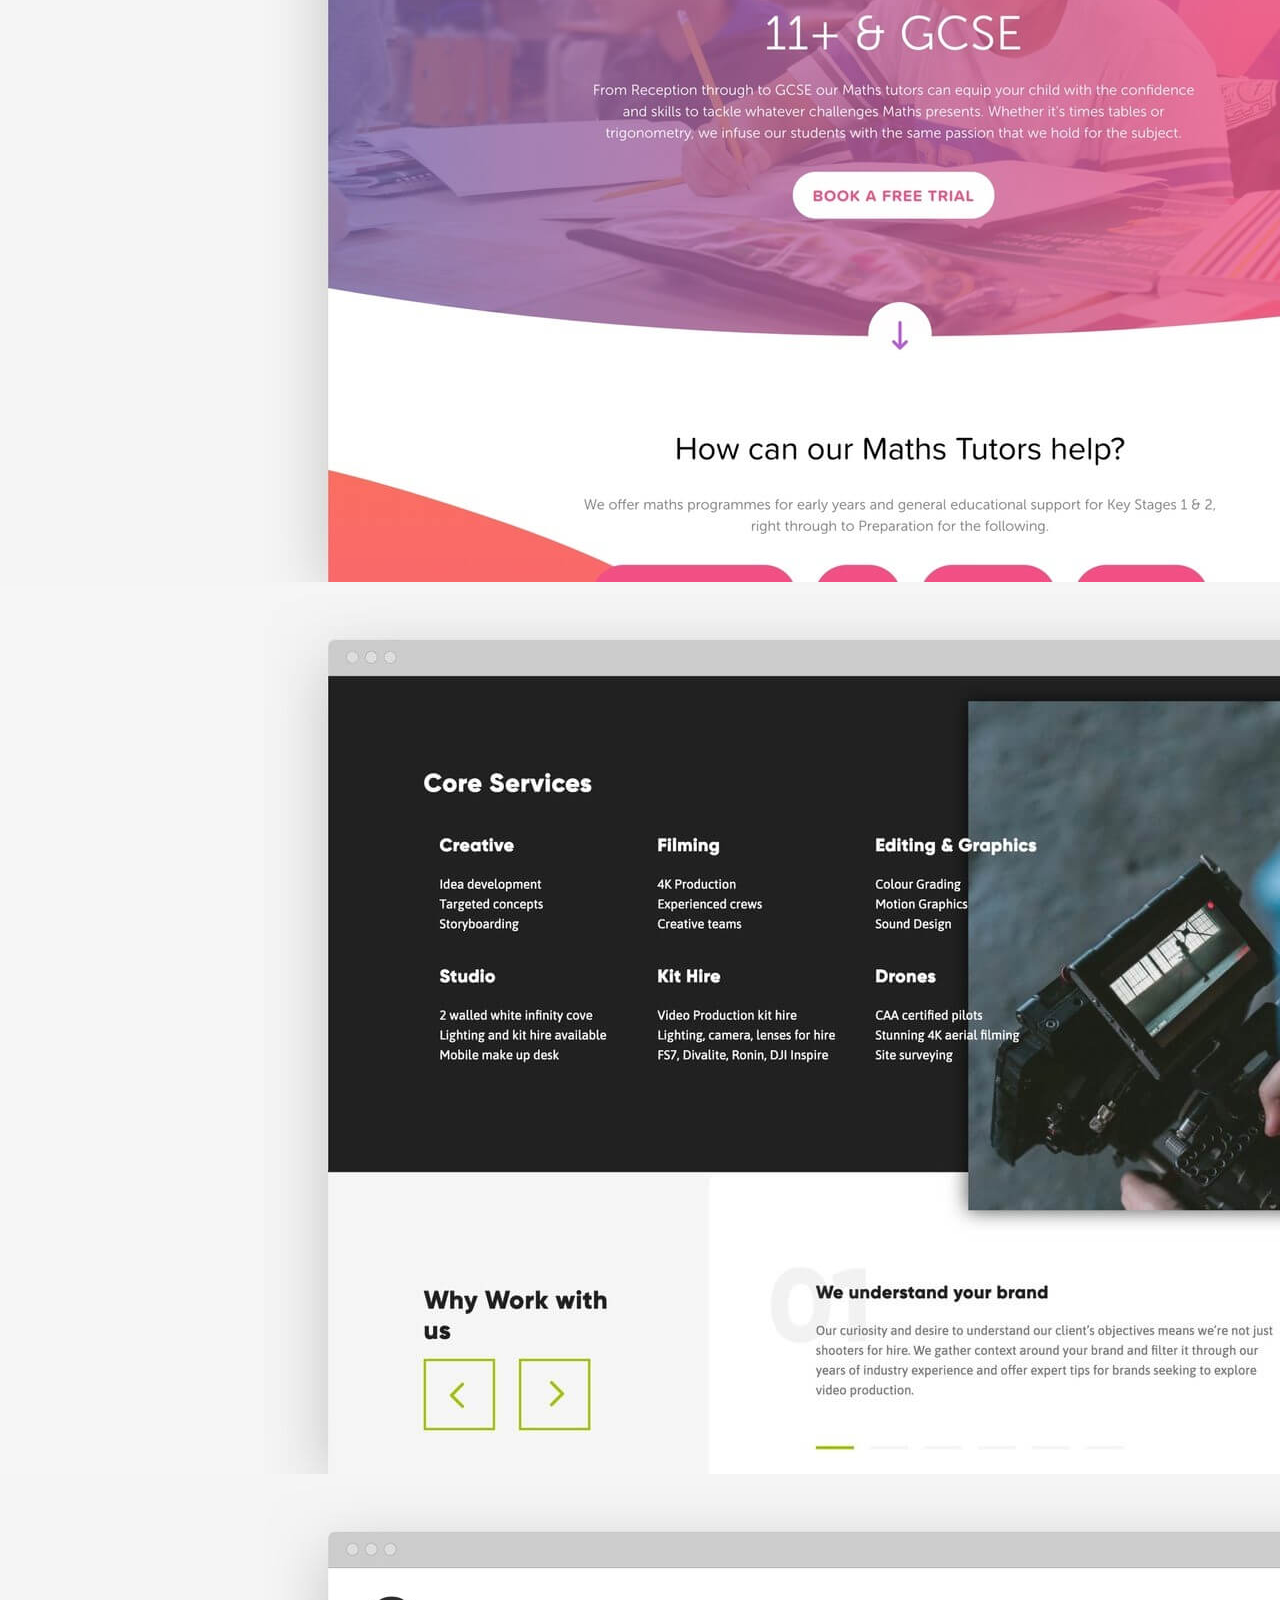
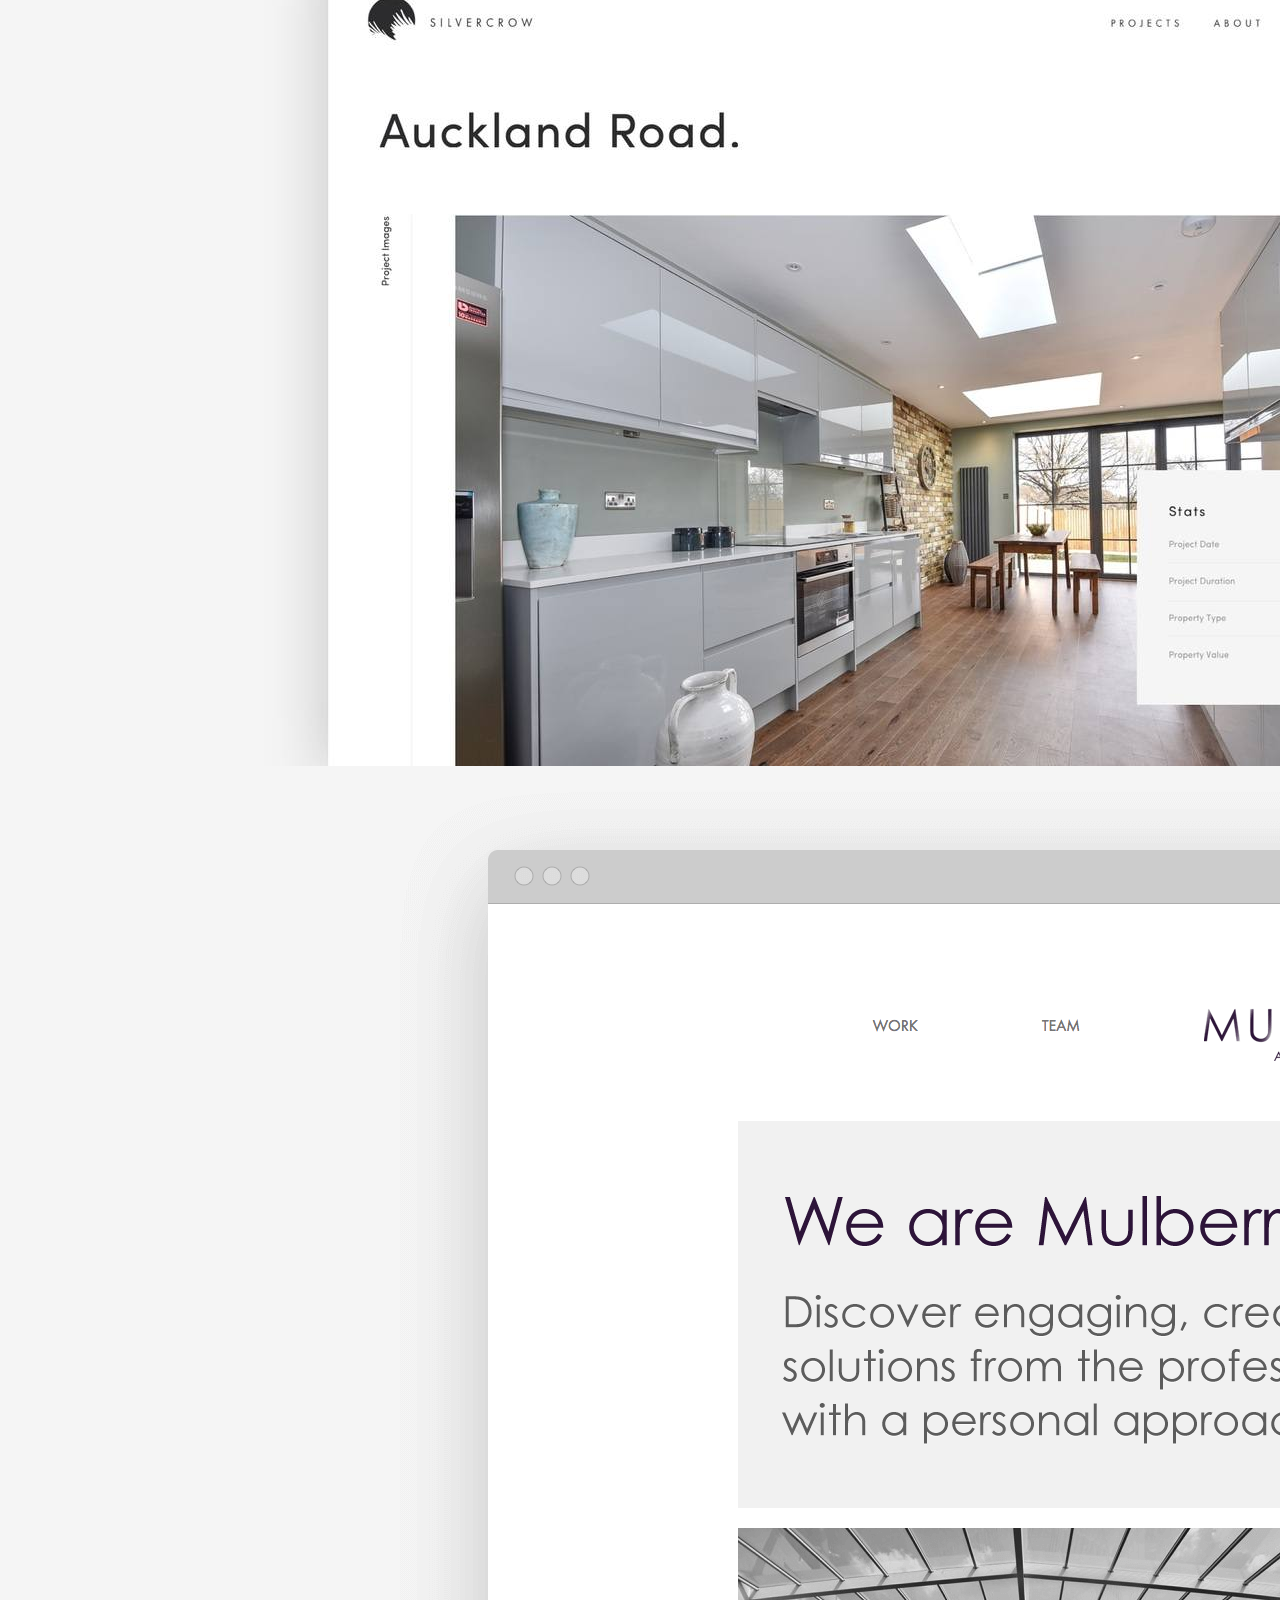
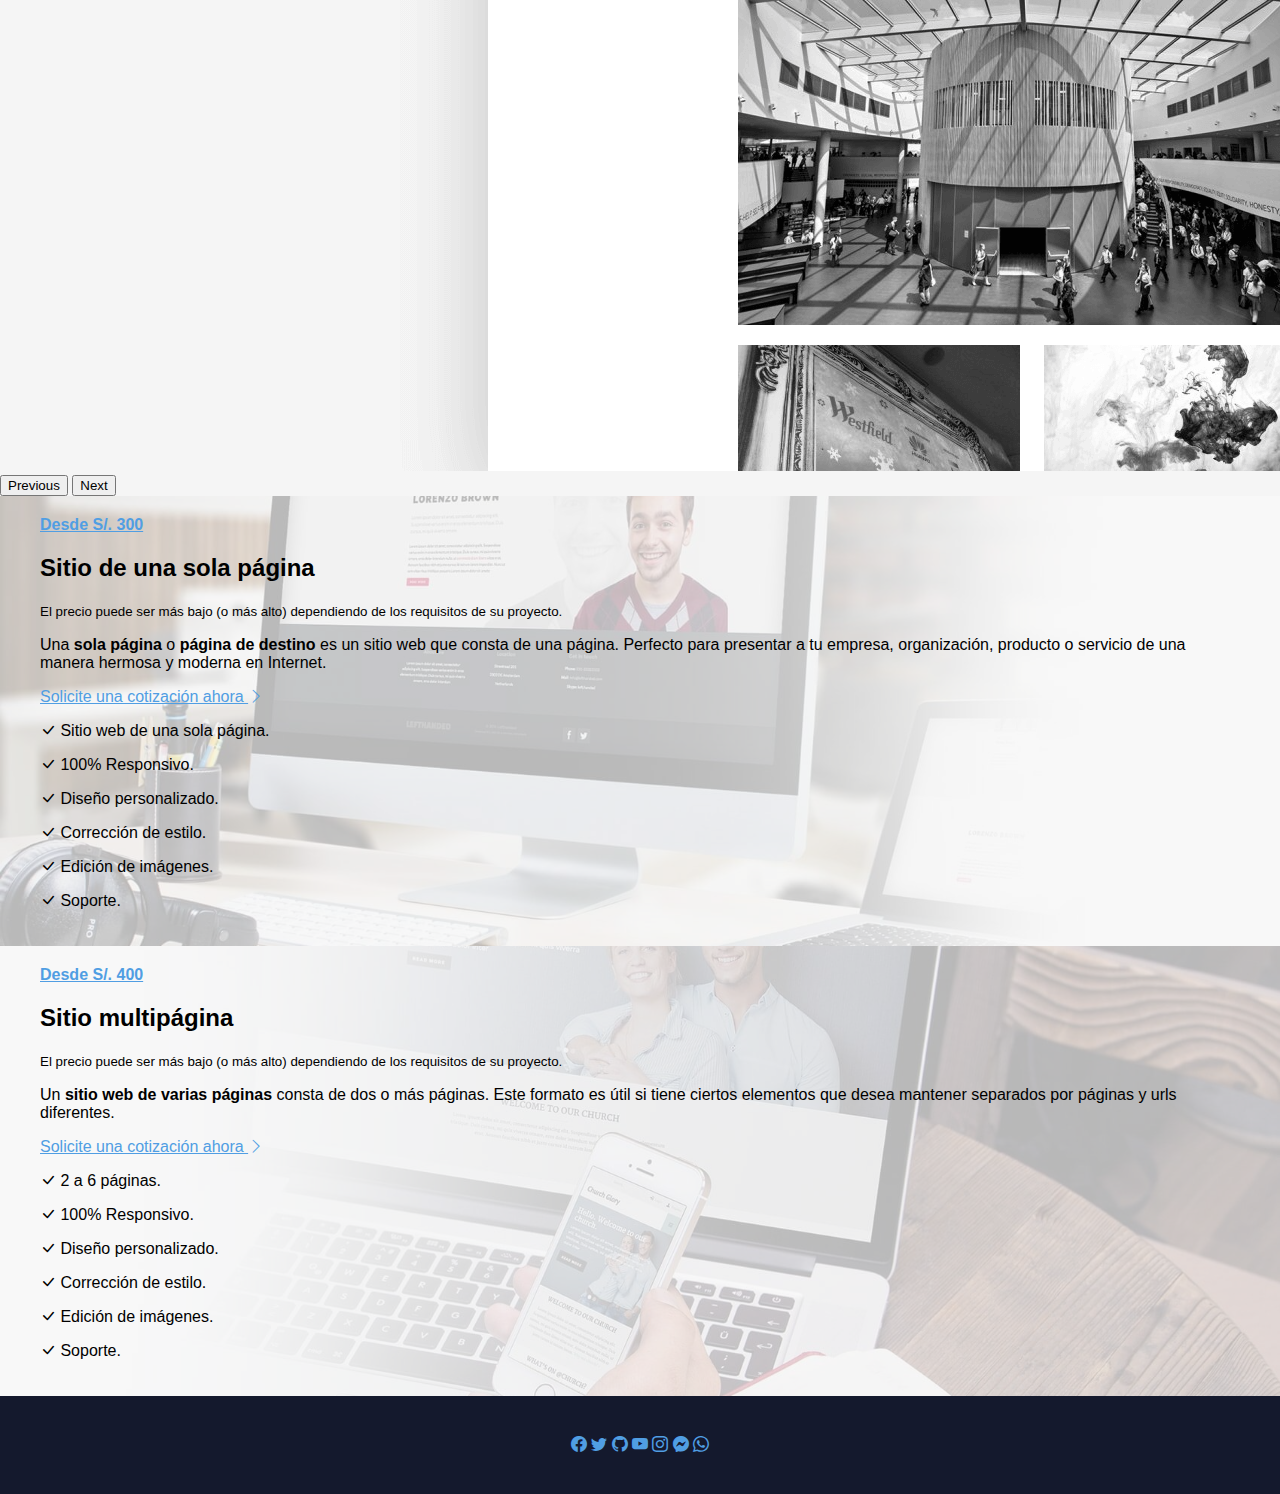
<file: sitios.html>
<!DOCTYPE html>
<html lang="es">
  <head>
    <meta charset="utf-8" />
    <meta name="viewport" content="width=device-width, initial-scale=1" />
    <title>Tipos de Sitios Web | jvj Solutions</title>
    <link
      href="https://cdn.jsdelivr.net/npm/bootstrap@5.2.3/dist/css/bootstrap.min.css"
      rel="stylesheet"
      integrity="sha384-rbsA2VBKQhggwzxH7pPCaAqO46MgnOM80zW1RWuH61DGLwZJEdK2Kadq2F9CUG65"
      crossorigin="anonymous"
    />
    <link
      rel="stylesheet"
      href="https://cdn.jsdelivr.net/npm/bootstrap-icons@1.10.2/font/bootstrap-icons.css"
    />
    <link rel="preconnect" href="https://fonts.googleapis.com" />
    <link rel="preconnect" href="https://fonts.gstatic.com" crossorigin />
    <link
      href="https://fonts.googleapis.com/css2?family=Raleway:wght@400;700&display=swap"
      rel="stylesheet"
    />
    <link rel="stylesheet" href="css/style.css" />
    <link rel="icon" href="" />
  </head>
  <body>
    <nav class="navbar sticky-top navbar-expand-lg navbar-dark bg-dark">
      <div class="container">
        <a class="navbar-brand" href="index.html">
          <img src="./img/LOGO-1.PNG" alt="">
        </a>
        <button
          class="navbar-toggler border-0"
          type="button"
          data-bs-toggle="collapse"
          data-bs-target="#navbarNavDropdown"
          aria-controls="navbarNavDropdown"
          aria-expanded="false"
          aria-label="Toggle navigation"
        >
          <span class="navbar-toggler-icon"></span>
        </button>
        <div class="collapse navbar-collapse" id="navbarNavDropdown">
          <ul class="navbar-nav ms-lg-auto">
            <li class="nav-item">
              <a class="nav-link" href="index.html">Inicio</a>
            </li>
            <li class="nav-item">
              <a class="nav-link" href="comencemos.html">Comencemos</a>
            </li>
            <li class="nav-item dropdown">
              <a
                class="nav-link dropdown-toggle active"
                aria-current="page"
                href="#"
                role="button"
                data-bs-toggle="dropdown"
                aria-expanded="false"
              >
                Sitios
              </a>
              <ul class="dropdown-menu">
                <li>
                  <a class="dropdown-item" href="sitios.html#ultimos-proyectos"
                    >Últimos Proyectos</a
                  >
                </li>
                <li>
                  <a class="dropdown-item" href="sitios.html#single-page"
                    >Sitio <i>Single Page</i></a
                  >
                </li>
                <li>
                  <a class="dropdown-item" href="sitios.html#multi-page"
                    >Sitio <i>Multi Page</i></a
                  >
                </li>
              </ul>
            </li>
            <li class="nav-item">
              <a class="nav-link" href="clientes.html">Clientes</a>
            </li>
            <li class="nav-item">
              <a class="nav-link" href="contacto.html">¿Interesado?</a>
            </li>
          </ul>
        </div>
      </div>
    </nav>
    <main class="pt-5 bg-color">
      <section id="ultimos-proyectos" class="pb-5">
        <div class="text-center">
          <h1>Sitios Web 100% Responsivos</h1>
          <p class="fs-5">
            Desarrollo sitios de una sóla y de múltiples páginas.
          </p>
        </div>
        <div
          id="carouselExampleControls"
          class="carousel slide"
          data-bs-ride="carousel"
        >
          <div class="carousel-inner">
            <div class="carousel-item active">
              <img
                src="img/work-slide-1.jpg"
                class="d-block w-100"
                alt="Trabajo 1"
              />
            </div>
            <div class="carousel-item">
              <img
                src="img/work-slide-2.jpg"
                class="d-block w-100"
                alt="Trabajo 2"
              />
            </div>
            <div class="carousel-item">
              <img
                src="img/work-slide-3.jpg"
                class="d-block w-100"
                alt="Trabajo 3"
              />
            </div>
            <div class="carousel-item">
              <img
                src="img/work-slide-4.jpg"
                class="d-block w-100"
                alt="Trabajo 4"
              />
            </div>
            <div class="carousel-item">
              <img
                src="img/work-slide-5.png"
                class="d-block w-100"
                alt="Trabajo 5"
              />
            </div>
          </div>
          <button
            class="carousel-control-prev"
            type="button"
            data-bs-target="#carouselExampleControls"
            data-bs-slide="prev"
          >
            <span class="carousel-control-prev-icon" aria-hidden="true"></span>
            <span class="visually-hidden">Previous</span>
          </button>
          <button
            class="carousel-control-next"
            type="button"
            data-bs-target="#carouselExampleControls"
            data-bs-slide="next"
          >
            <span class="carousel-control-next-icon" aria-hidden="true"></span>
            <span class="visually-hidden">Next</span>
          </button>
        </div>
      </section>
      <section
        id="single-page"
        class="min-vh-100 bg-hero-image"
        style="--bg-image: url(../img/site-singlepage.jpg)"
      >
        <article class="min-vh-100 bg-alpha-color d-flex align-items-center">
          <div class="container">
            <article class="col-12 col-lg-6 offset-lg-6">
              <a
                class="btn btn-lg btn-success text-white mb-5"
                href="contacto.html"
              >
                <b>Desde S/. 300 <small></small></b>
              </a>
              <h2>Sitio de una sola página</h2>
              <small
                >El precio puede ser más bajo (o más alto) dependiendo de los
                requisitos de su proyecto.
              </small>
              <p class="my-5 fs-5">
                Una <b>sola página</b> o <b>página de destino</b> es un sitio
                web que consta de una página. Perfecto para presentar a tu
                empresa, organización, producto o servicio de una manera hermosa
                y moderna en Internet.
              </p>
              <a class="fs-4 fw-bold" href="contacto.html">
                Solicite una cotización ahora
                <i class="bi bi-chevron-right"></i>
              </a>
              <div class="row mt-5">
                <div class="col">
                  <p>
                    <i class="bi bi-check-lg"></i> Sitio web de una sola página.
                  </p>
                  <p><i class="bi bi-check-lg"></i> 100% Responsivo.</p>
                  <p><i class="bi bi-check-lg"></i> Diseño personalizado.</p>
                </div>
                <div class="col">
                  <p><i class="bi bi-check-lg"></i> Corrección de estilo.</p>
                  <p><i class="bi bi-check-lg"></i> Edición de imágenes.</p>
                  <p><i class="bi bi-check-lg"></i> Soporte.</p>
                </div>
              </div>
            </article>
          </div>
        </article>
      </section>
      <section
        id="multi-page"
        class="min-vh-100 bg-hero-image"
        style="--bg-image: url(../img/site-multipage.jpg)"
      >
        <article class="min-vh-100 bg-alpha-color d-flex align-items-center">
          <div class="container">
            <article class="col-12 col-lg-6">
              <a
                class="btn btn-lg btn-success text-white mb-5"
                href="contacto.html"
              >
                <b>Desde S/. 400 <small></small></b>
              </a>
              <h2>Sitio multipágina</h2>
              <small
                >El precio puede ser más bajo (o más alto) dependiendo de los
                requisitos de su proyecto.
              </small>
              <p class="my-5 fs-5">
                Un <b>sitio web de varias páginas</b> consta de dos o más
                páginas. Este formato es útil si tiene ciertos elementos que
                desea mantener separados por páginas y urls diferentes.
              </p>
              <a class="fs-4 fw-bold" href="contacto.html">
                Solicite una cotización ahora
                <i class="bi bi-chevron-right"></i>
              </a>
              <div class="row mt-5">
                <div class="col">
                  <p><i class="bi bi-check-lg"></i> 2 a 6 páginas.</p>
                  <p><i class="bi bi-check-lg"></i> 100% Responsivo.</p>
                  <p><i class="bi bi-check-lg"></i> Diseño personalizado.</p>
                </div>
                <div class="col">
                  <p><i class="bi bi-check-lg"></i> Corrección de estilo.</p>
                  <p><i class="bi bi-check-lg"></i> Edición de imágenes.</p>
                  <p><i class="bi bi-check-lg"></i> Soporte.</p>
                </div>
              </div>
            </article>
          </div>
        </article>
      </section>
    </main>
    <footer class="bg-dark p-3">
      <div class="container text-center">
        <nav class="d-flex justify-content-evenly">
          <a href="https://facebook.com" target="_blank"
            ><i class="bi bi-facebook fs-3"></i
          ></a>
          <a href="https://twitter.com" target="_blank"
            ><i class="bi bi-twitter fs-3"></i
          ></a>
          <a href="https://github.com" target="_blank"
            ><i class="bi bi-github fs-3"></i
          ></a>
          <a href="https://youtube.com" target="_blank"
            ><i class="bi bi-youtube fs-3"></i
          ></a>
          <a href="https://instagram.com" target="_blank"
            ><i class="bi bi-instagram fs-3"></i
          ></a>
          <a href="https://m.me/user" target="_blank"
            ><i class="bi bi-messenger fs-3"></i
          ></a>
          <a
            href="https://api.whatsapp.com/send?phone=5215512345678"
            target="_blank"
            ><i class="bi bi-whatsapp fs-3"></i
          ></a>
        </nav>
      </div>
    </footer>

    <script
      src="https://cdn.jsdelivr.net/npm/bootstrap@5.2.3/dist/js/bootstrap.bundle.min.js"
      integrity="sha384-kenU1KFdBIe4zVF0s0G1M5b4hcpxyD9F7jL+jjXkk+Q2h455rYXK/7HAuoJl+0I4"
      crossorigin="anonymous"
    ></script>
    <script src="js/main.js"></script>
  </body>
</html>
</file>
<file: css/style.css>
/* ********** Custom Properties ********** */
:root {
  --first-color: rgb(217, 0, 98);
  --first-alpha-color: rgba(217, 0, 98, 0.75);
  --second-color: rgb(20, 25, 45);
  --second-alpha-color: rgba(20, 25, 45, 0.75);
  --third-color: rgb(80, 20, 100);
  --third-alpha-color: rgba(80, 20, 100, 0.75);

  --link-color: rgb(80, 158, 227);
  --link-alpha-color: rgba(80, 158, 227, 0.75);

  --bg-color: rgb(245, 245, 245);
  --bg-alpha-color: rgba(245, 245, 245, 0.75);
}

/* ********** Reset Styles ********** */



body {
  font-family: "Raleway", sans-serif;
}

#particles-js{
    
  height:100vh;
  width: 100%;
  position: fixed;
  background-image:linear-gradient(
      rgba(0,0,0,0.5),
      rgba(0, 0, 0, 0.6)
  ), url(./assets/images/pattern-bg-1.jpg);
 z-index: -1;
  
}

a {
  color: var(--link-color);
  transition: all 0.3s ease-out;
}

a:hover {
  color: var(--first-color);
}

/* ********** Bootstrap Styles ********** */
.bg-dark {
  background-color: var(--second-color) !important;
  
}

.carousel-caption {
  z-index: 1;
}

.carousel-control-prev-icon {
  background-image: url("data:image/svg+xml,%3csvg xmlns='http://www.w3.org/2000/svg' viewBox='0 0 16 16' fill='%23d90062'%3e%3cpath d='M11.354 1.646a.5.5 0 0 1 0 .708L5.707 8l5.647 5.646a.5.5 0 0 1-.708.708l-6-6a.5.5 0 0 1 0-.708l6-6a.5.5 0 0 1 .708 0z'/%3e%3c/svg%3e");
}

.carousel-control-next-icon {
  background-image: url("data:image/svg+xml,%3csvg xmlns='http://www.w3.org/2000/svg' viewBox='0 0 16 16' fill='%23d90062'%3e%3cpath d='M4.646 1.646a.5.5 0 0 1 .708 0l6 6a.5.5 0 0 1 0 .708l-6 6a.5.5 0 0 1-.708-.708L10.293 8 4.646 2.354a.5.5 0 0 1 0-.708z'/%3e%3c/svg%3e");
}

.dropdown-item {
  color: var(--first-alpha-color);
  font-weight: bold;
  transition: all 0.3s ease-out;
}

.dropdown-item:hover {
  color: var(--third-alpha-color);
}

.navbar-brand img {
  width: auto;
  height: 3rem;
}

.navbar-dark .navbar-toggler {
  --bs-navbar-toggler-icon-bg: url("data:image/svg+xml,%3csvg xmlns='http://www.w3.org/2000/svg' viewBox='0 0 30 30'%3e%3cpath stroke='rgba%28255, 255, 255, 1%29' stroke-linecap='round' stroke-miterlimit='10' stroke-width='2' d='M4 7h22M4 15h22M4 23h22'/%3e%3c/svg%3e");
  transition: all 0.3s ease-out;
}

.navbar-dark .navbar-toggler:hover {
  --bs-navbar-toggler-icon-bg: url("data:image/svg+xml,%3csvg xmlns='http://www.w3.org/2000/svg' viewBox='0 0 30 30'%3e%3cpath stroke='rgba%28217, 0, 98, 0.55%29' stroke-linecap='round' stroke-miterlimit='10' stroke-width='2' d='M4 7h22M4 15h22M4 23h22'/%3e%3c/svg%3e");
  opacity: 0.75;
}

.nav-item {
  transition: all 0.3s ease-out;
}

.nav-item:hover {
  background-color: var(--first-alpha-color);
}

.nav-link {
  margin-left: 0.5rem;
  color: var(--first-color);
  font-size: 1.15rem;
  font-weight: bold;
}

.nav-link:hover {
  color: var(--bs-white);
}

/* ********** My Styles ********** */


.bg-color {
  background-color: var(--bg-color);
}

.bg-alpha-color {
  background-color: var(--bg-alpha-color);
}

.bg-second-alpha-color {
  background-color: var(--second-alpha-color);
}

.bg-gradient-blue-green {
  background-image:linear-gradient(
    rgba(0,0,0,0.5),
    rgba(0, 0, 0, 0.6)
), url(../img/pattern-bg-1.jpg);
z-index: -2;

}

.bg-hero-image {
  background-image: var(--bg-image);
  background-repeat: no-repeat;
  background-size: cover;
  background-position: center;
}

.bg-third-color {
  background-color: var(--third-color);
}

.text-first-color {
  color: var(--first-color);
}

.text-third {
  color: var(--third-color);
}

body {
  margin: 0;
  padding: 0;
  font-family: Arial, sans-serif;
}

.wassap{
  position: fixed;
  right: 0;
  bottom: 0;
  margin: 30px;
  z-index: 50;
  
}

.telefono{
 color: #0077b5;
 font-size: 20px;
 font-weight: bold;
}

.container {
  max-width: 1200px;
  margin: 0 auto;
  padding: 20px;
}

footer {
  background-color: #333;
  color: #fff;
  padding: 20px 0;
  text-align: center;
}

.social-icons {
  margin-bottom: 20px;
}

.icon {
  display: inline-block;
  margin-right: 20px;
  font-size: 24px;
  color: #fff;
  text-decoration: none;
  transition: color 0.3s;
}

.icon:hover {
  color: #0077b5; /* Cambia el color al color de LinkedIn al pasar el ratón */
}

/* Agrega los iconos de redes sociales que desees utilizando Font Awesome o tus propios iconos */
.facebook::before {
  content: "\f39e"; /* Icono de Facebook en Font Awesome */
}

.twitter::before {
  content: "\f099"; /* Icono de Twitter en Font Awesome */
}

.instagram::before {
  content: "\f16d"; /* Icono de Instagram en Font Awesome */
}

.linkedin::before {
  content: "\f08c"; /* Icono de LinkedIn en Font Awesome */
}

.formulario{
  display: none;
}

/* // X-Small devices (portrait phones, less than 576px)
    // No media query for `xs` since this is the default in Bootstrap */
/* // Small devices (landscape phones, 576px and up) */
@media (min-width: 576px) {
}

/* // Medium devices (tablets, 768px and up) */
@media (min-width: 768px) {
}

/* // Large devices (desktops, 992px and up) */
@media (min-width: 992px) {
  .nav-item:hover {
    background-color: transparent;
  }
}

/* // X-Large devices (large desktops, 1200px and up) */
@media (min-width: 1200px) {
}

/* // XX-Large devices (larger desktops, 1400px and up) */
@media (min-width: 1400px) {
}
</file>
